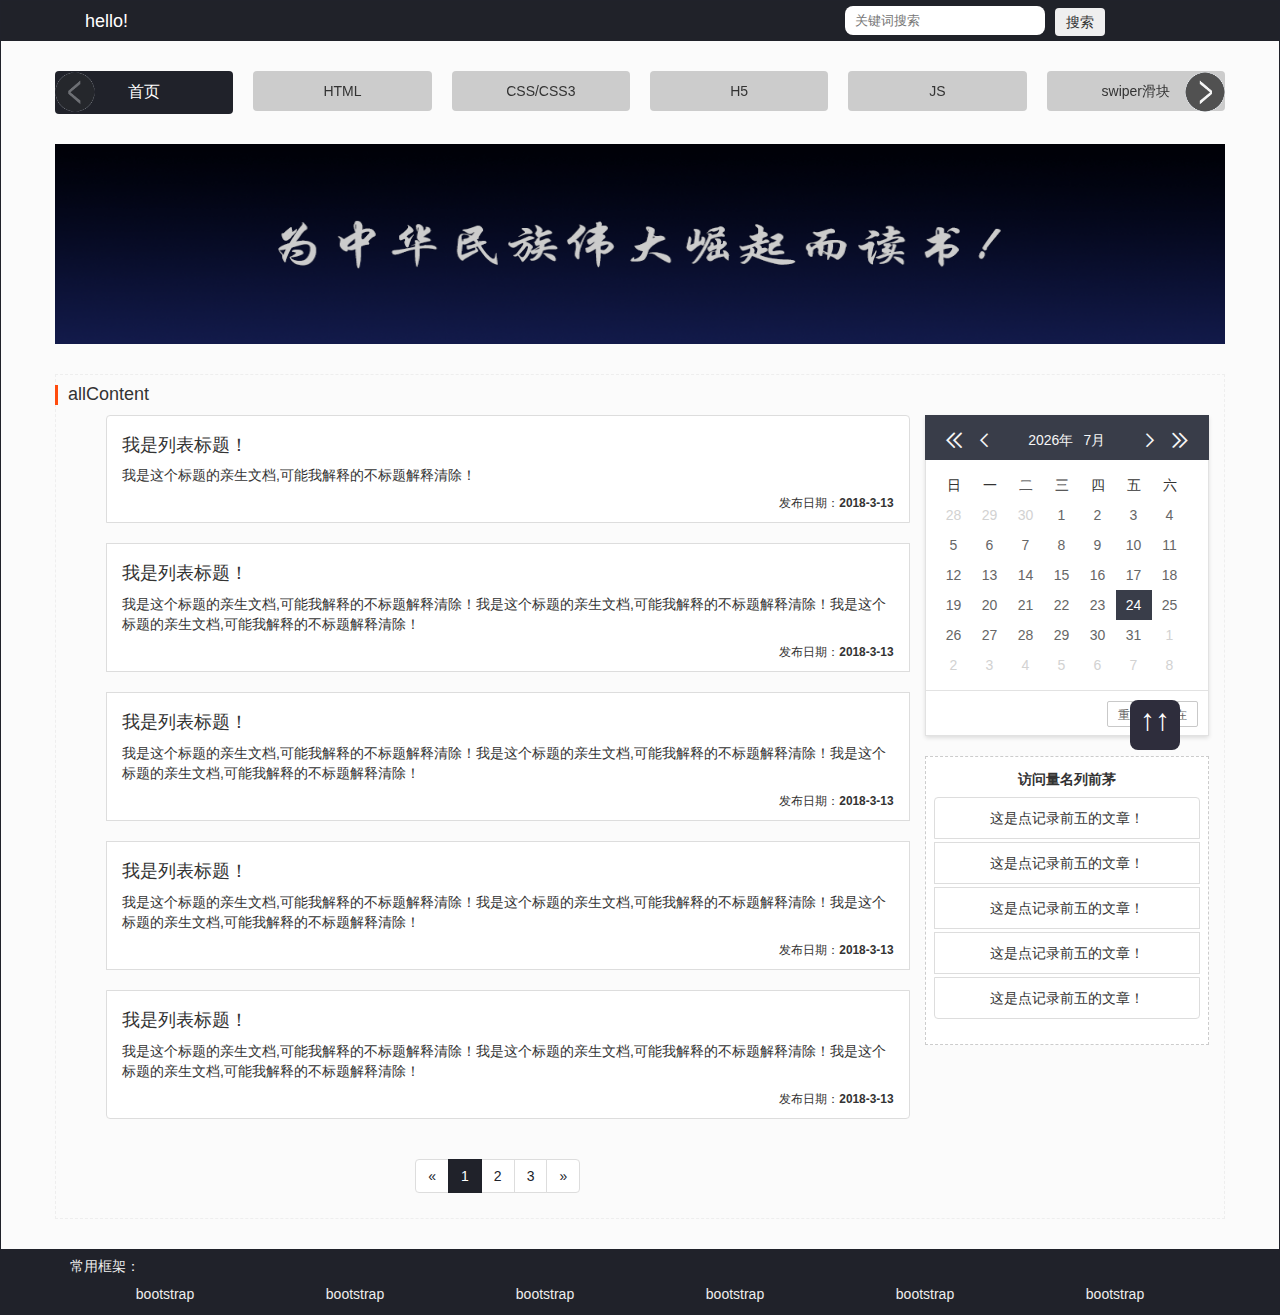
<file: index.html>
<!doctype html>
<html lang="en">
<head>
    <meta charset="UTF-8">
    <meta name="viewport"
          content="width=device-width, user-scalable=no, initial-scale=1.0, maximum-scale=1.0, minimum-scale=1.0">
    <meta http-equiv="X-UA-Compatible" content="ie=edge">
    <link rel="stylesheet" href="layui/css/layui.css">

    <link rel="stylesheet" href="public_css/bootstrap.min.css">
    <link rel="stylesheet" href="public_css/swiper-4.1.6.min.css">
    <link rel="stylesheet" href="css/header.css">
    <link rel="stylesheet" href="css/footer.css">
    <link rel="stylesheet" href="css/index.css">

    <script type="text/javascript" src="public_js/jquery.js"></script>
    <script type="text/javascript" src="public_js/bootstrap.min.js"></script>
    <script type="text/javascript" src="js/index.js"></script>
    <style>
        .laydate-theme-molv .layui-laydate-main{
            width: 100%;
        }
        .laydate-theme-molv .layui-laydate-main
    </style>
    <title>hello!</title>
</head>
<body>
    <h1 class="top">
        <div class="container clearfix">
            <span class="container pull-left col-md-8"><a href="">hello!</a></span>
            <form action="" class="pull-left col-md-4">
                <input class="layui-form-label" placeholder="关键词搜索" type="text" name="exo">
                <button class="btn">搜索</button>
            </form>
        </div>
    </h1>
    <div class="container swiper-container box_nav">
        <!--<div class="navbar-header">
            <button type="button" class="navbar-toggle" data-toggle="collapse" data-target="#example-navbar-collapse">
                <span class="sr-only">切换导航</span>
                <span class="icon-bar"></span>
                <span class="icon-bar"></span>
                <span class="icon-bar"></span>
            </button>
            <div class="navbar-brand" href="#">菜鸟教程</div>
        </div>
        <div class="collapse navbar-collapse" id="example-navbar-collapse">
            <ul class="nav navbar-nav nav-pills">
                <li class="active"><a href="">HTML</a></li>
                <li><a href="">CSS</a></li>
                <li><a href="">JavaScript</a></li>
                <li><a href="">PHP</a></li>
                <li><a href="">ThinkPHP</a></li>
                <li><a href="">ThinkPHP</a></li>
                <li><a href="">ThinkPHP</a></li>
            </ul>
        </div>
    -->
        <ul class="nav nav-pills swiper-wrapper nav-justified">
            <li class="active swiper-slide"><a href="javaScript:;">首页</a></li>
            <li class="swiper-slide"><a href="javaScript:;">HTML</a></li>
            <li class="swiper-slide"><a href="javaScript:;">CSS/CSS3</a></li>
            <li class="swiper-slide"><a href="javaScript:;">H5</a></li>
            <li class="swiper-slide"><a href="javaScript:;">JS</a></li>
            <li class="swiper-slide"><a href="javaScript:;">swiper滑块</a></li>
            <li class="swiper-slide"><a href="javaScript:;">bootstrap</a></li>
            <li class="swiper-slide"><a href="javaScript:;">PHP</a></li>
            <li class="swiper-slide"><a href="javaScript:;">ThinkPHP</a></li>
            <li class="swiper-slide"><a href="javaScript:;">木有了！</a></li>
        </ul>
        <div class="swiper-button-prev"></div>
        <div class="swiper-button-next"></div>
    </div>
    <div class="container img-center" id="tab_img"></div>
    <div class="container clearfix content_top">
        <h4 class="content">allContent</h4>
        <div class="pull-left col-md-9 col-xs-12 box">
            <ul class="list-group list-unstyled   container_half">
                <li class="list-group-item clearfix">
                    <a class="" href=""><h4>我是列表标题！</h4></a>
                    <a href=""><p>我是这个标题的亲生文档,可能我解释的不标题解释清除！</p></a>
                    <small class="pull-right">发布日期：<b>2018-3-13</b></small>
                </li>
                <li class="list-group-item clearfix">
                    <a class="" href=""><h4>我是列表标题！</h4></a>
                    <a class="show" href=""><p>我是这个标题的亲生文档,可能我解释的不标题解释清除！我是这个标题的亲生文档,可能我解释的不标题解释清除！我是这个标题的亲生文档,可能我解释的不标题解释清除！</p>
                    </a>
                    <small class="pull-right">发布日期：<b>2018-3-13</b></small>
                </li>
                <li class="list-group-item clearfix">
                    <a class="" href=""><h4>我是列表标题！</h4></a>
                    <a class="show" href=""><p>我是这个标题的亲生文档,可能我解释的不标题解释清除！我是这个标题的亲生文档,可能我解释的不标题解释清除！我是这个标题的亲生文档,可能我解释的不标题解释清除！</p>
                    </a>
                    <small class="pull-right">发布日期：<b>2018-3-13</b></small>
                </li>
                <li class="list-group-item clearfix">
                    <a class="" href=""><h4>我是列表标题！</h4></a>
                    <a class="show" href=""><p>我是这个标题的亲生文档,可能我解释的不标题解释清除！我是这个标题的亲生文档,可能我解释的不标题解释清除！我是这个标题的亲生文档,可能我解释的不标题解释清除！</p>
                    </a>
                    <small class="pull-right">发布日期：<b>2018-3-13</b></small>
                </li>
                <li class="list-group-item clearfix">
                    <a class="" href=""><h4>我是列表标题！</h4></a>
                    <a class="show" href=""><p>我是这个标题的亲生文档,可能我解释的不标题解释清除！我是这个标题的亲生文档,可能我解释的不标题解释清除！我是这个标题的亲生文档,可能我解释的不标题解释清除！</p>
                    </a>
                    <small class="pull-right">发布日期：<b>2018-3-13</b></small>
                </li>
            </ul>
            <ul class="pagination">
                <li><a href="">&laquo;</a></li>
                <li class="active"><a href="">1</a></li>
                <li><a href="">2</a></li>
                <li><a href="">3</a></li>
                <li><a href="">&raquo;</a></li>
            </ul>
        </div>
        <!--这是日历-->
        <div class="calendar col-md-3 layui-col-md4 pull-right visible-lg-block visible-md-block" id="calendar">
        </div>
        <div class="Article  col-md-3 visible-lg-block">
            <h5 class="">访问量名列前茅</h5>
            <ul class="list-group">
                <li class="list-group-item"><a href="">这是点记录前五的文章！</a></li>
                <li class="list-group-item"><a href="">这是点记录前五的文章！</a></li>
                <li class="list-group-item"><a href="">这是点记录前五的文章！</a></li>
                <li class="list-group-item"><a href="">这是点记录前五的文章！</a></li>
                <li class="list-group-item"><a href="">这是点记录前五的文章！</a></li>
            </ul>
        </div>
        <!--这是热点文章-->
    </div>
    <div class="footer">
        <div class="container">
            <h5>
                常用框架：
            </h5>
            <ul class="nav nav-justified">
                <li><a href="">bootstrap</a></li>
                <li><a href="">bootstrap</a></li>
                <li><a href="">bootstrap</a></li>
                <li><a href="">bootstrap</a></li>
                <li><a href="">bootstrap</a></li>
                <li><a href="">bootstrap</a></li>
            </ul>
        </div>
    </div>
    <!--返回箭头-->
    <div id="return_top">
        <a href="javaScript:;"> &uarr;&uarr;</a>
    </div>
</body>
</html>
<script type="text/javascript" src="layui/layui.all.js"></script>
<script type="text/javascript">
    layui.use('laydate', function(){
        var laydate = layui.laydate;
        //执行一个laydate实例
        laydate.render({
            elem: '#calendar' //指定元素
            ,position: 'static'
            ,theme:'#393D49'
            ,btns:['clear','now']
            ,lang:'cn'
        });
    });
</script>
<script type="text/javascript" src="public_js/swiper-4.1.6.min.js"></script>
<script src="js/swiper.js"></script>
</file>
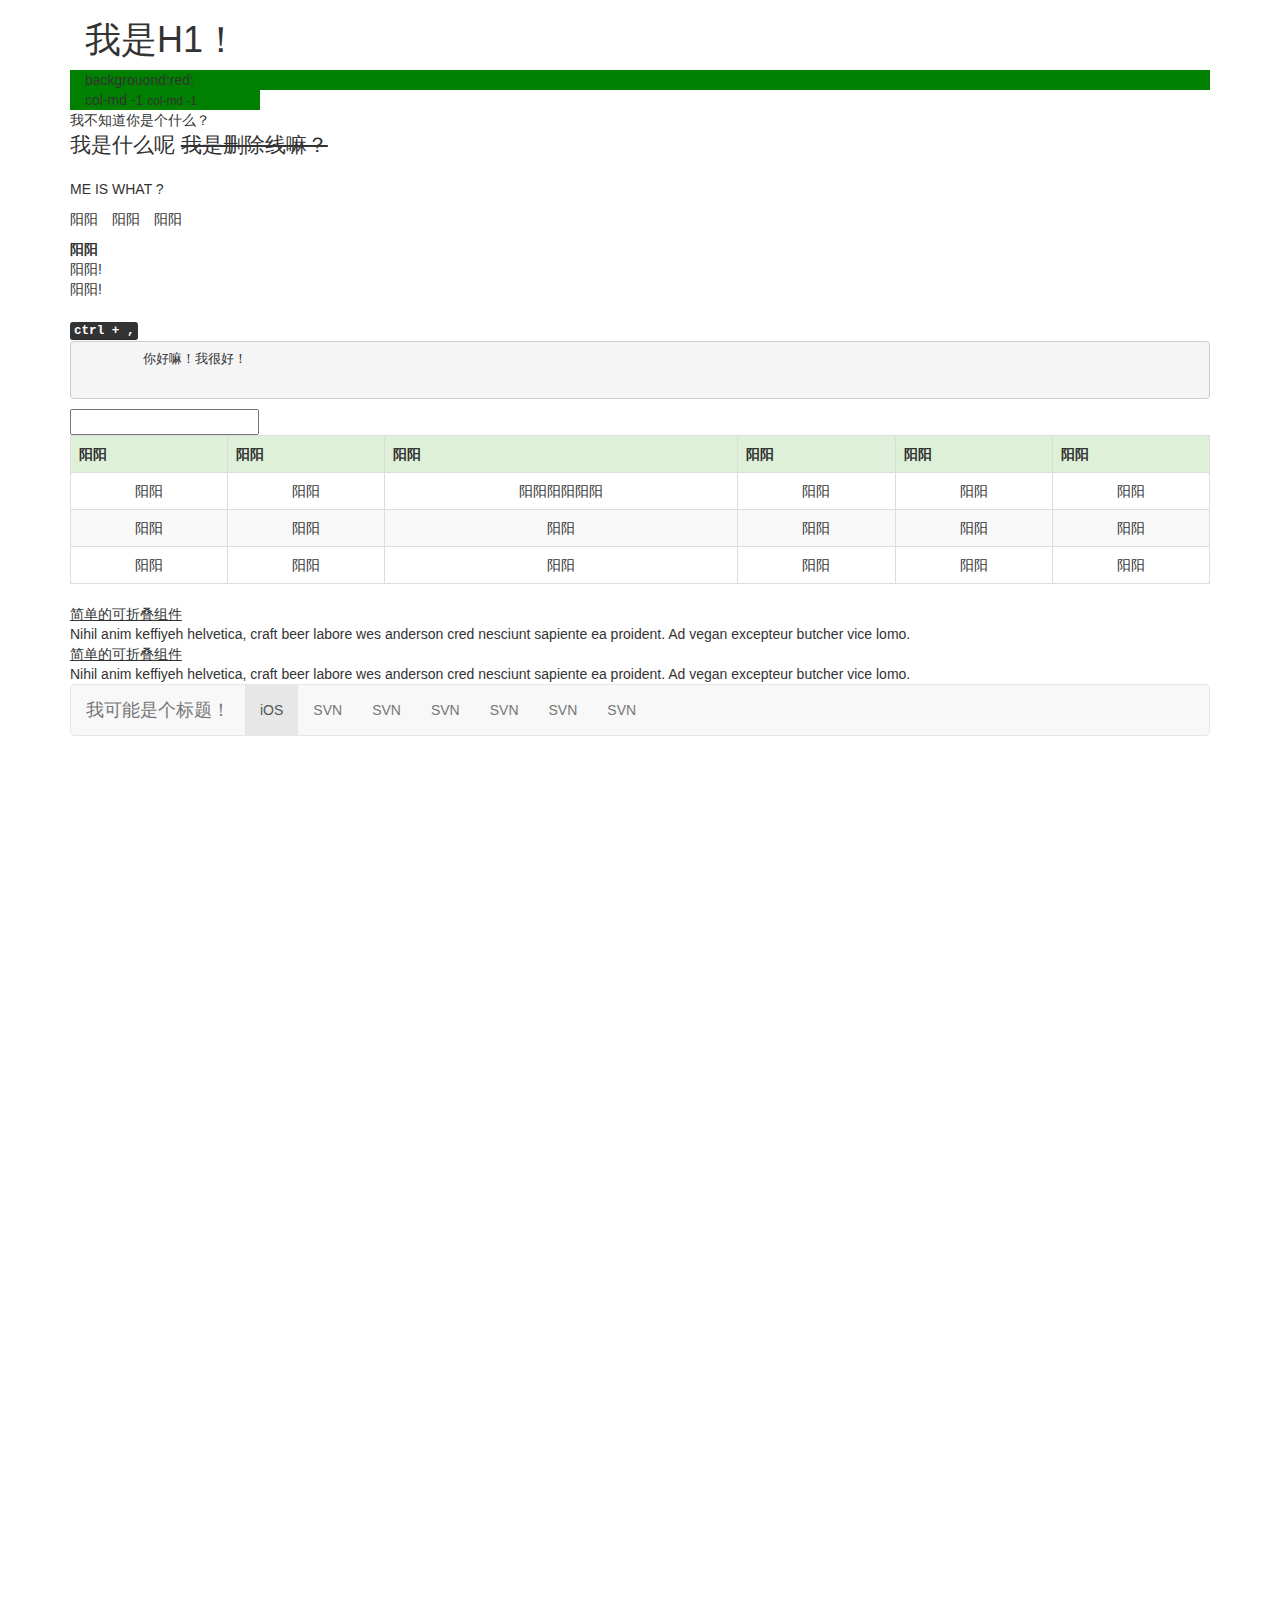
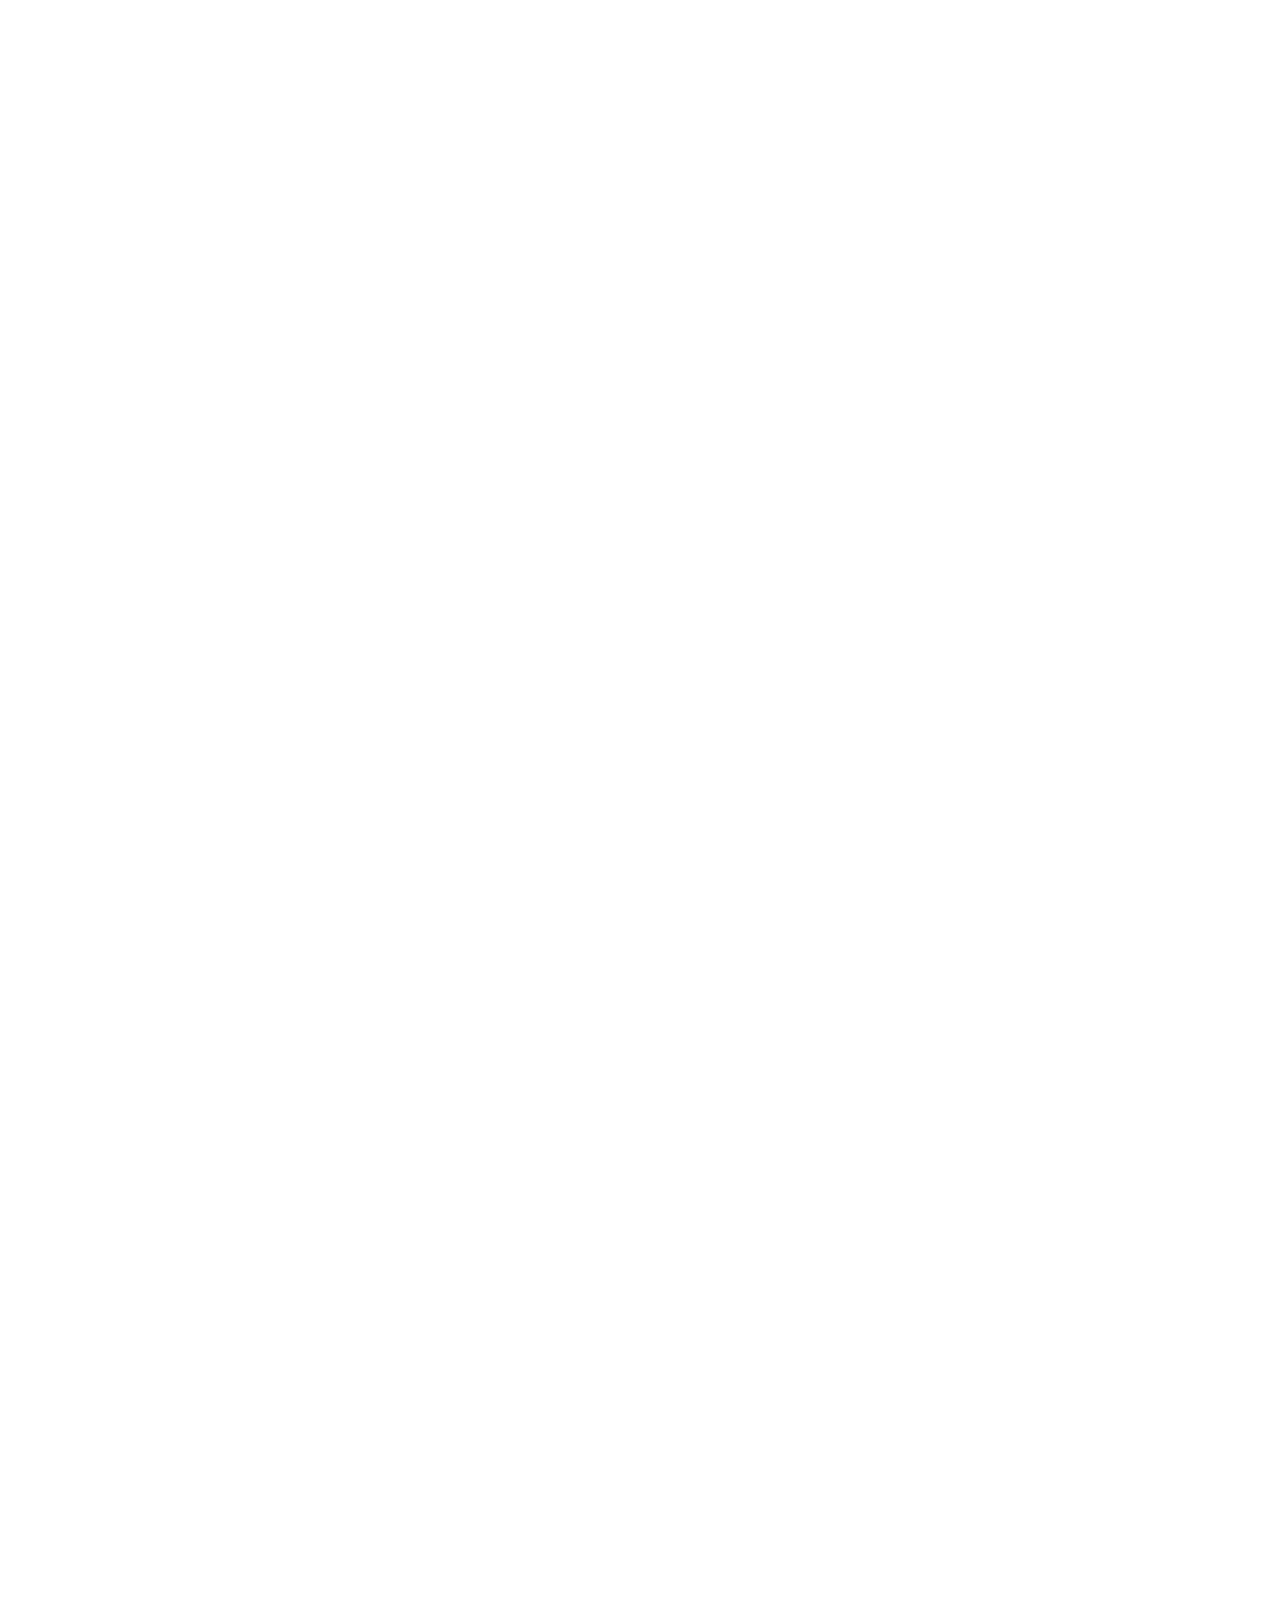
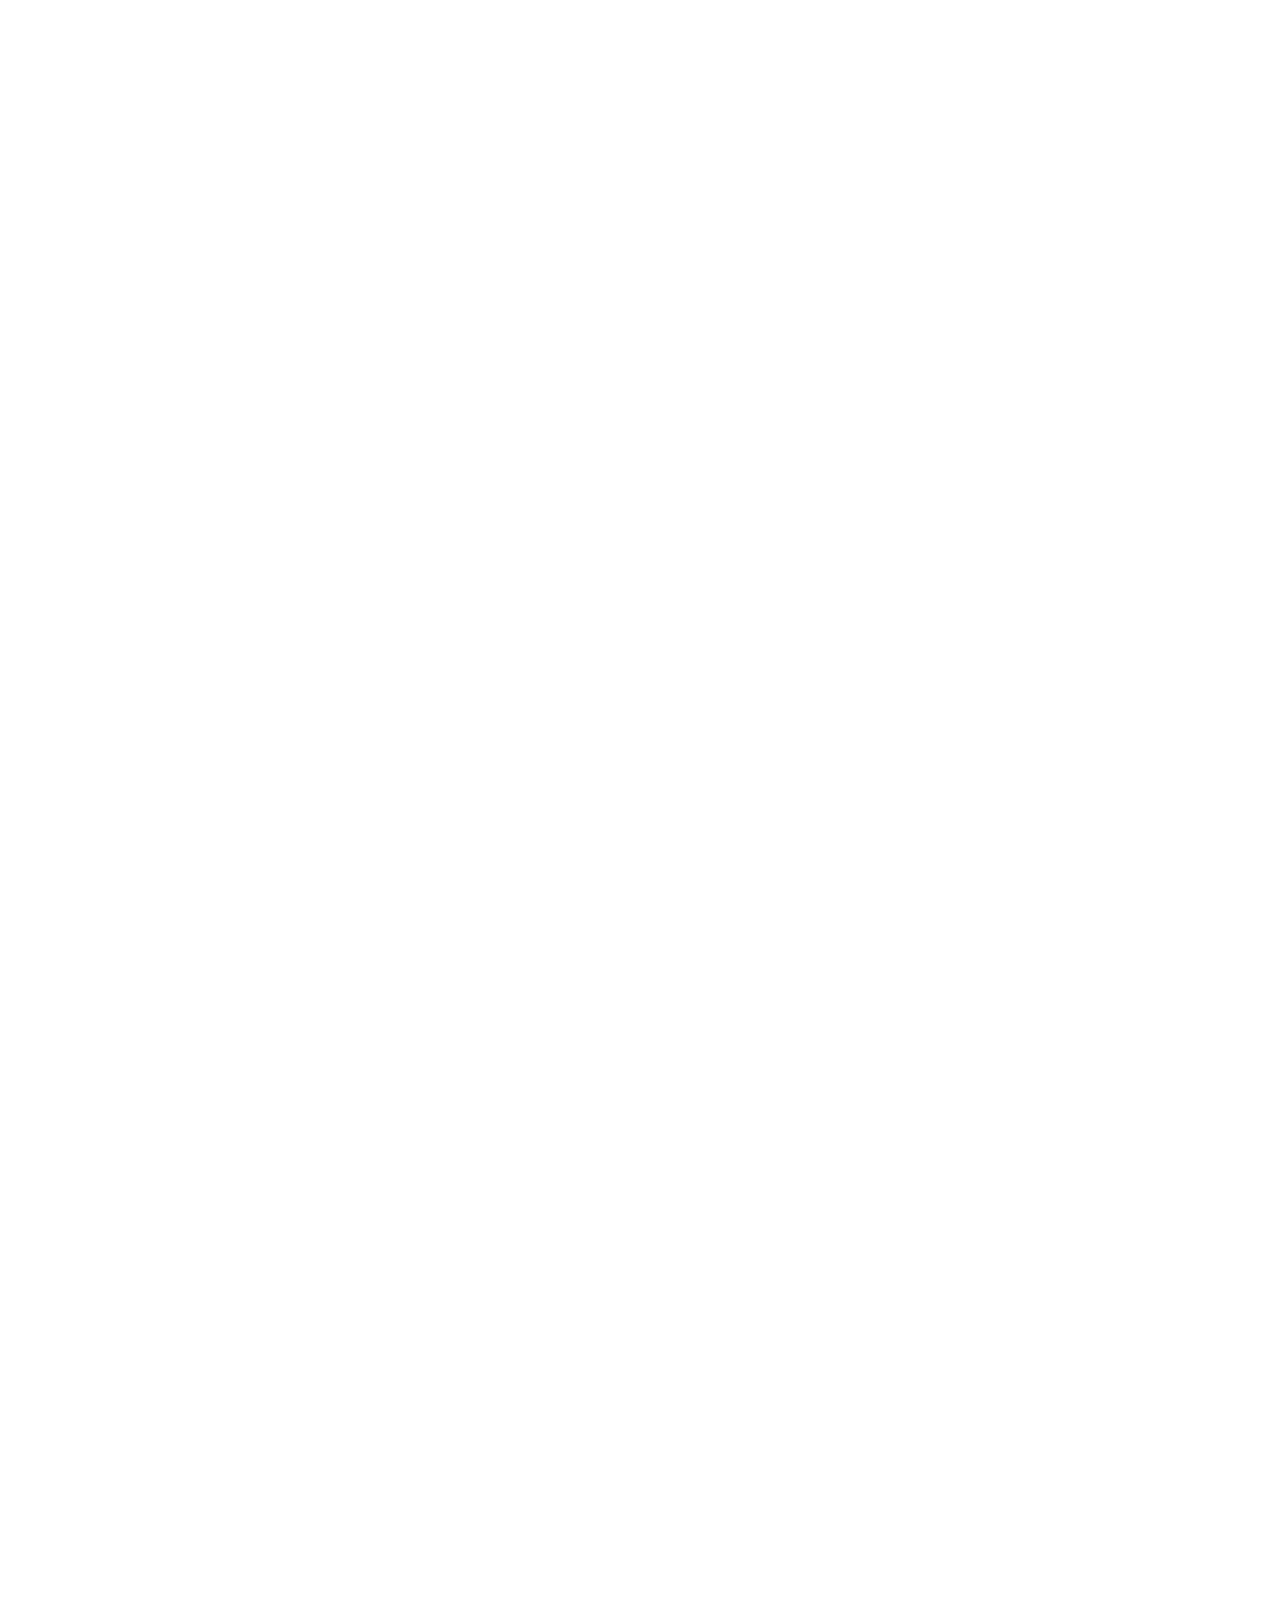
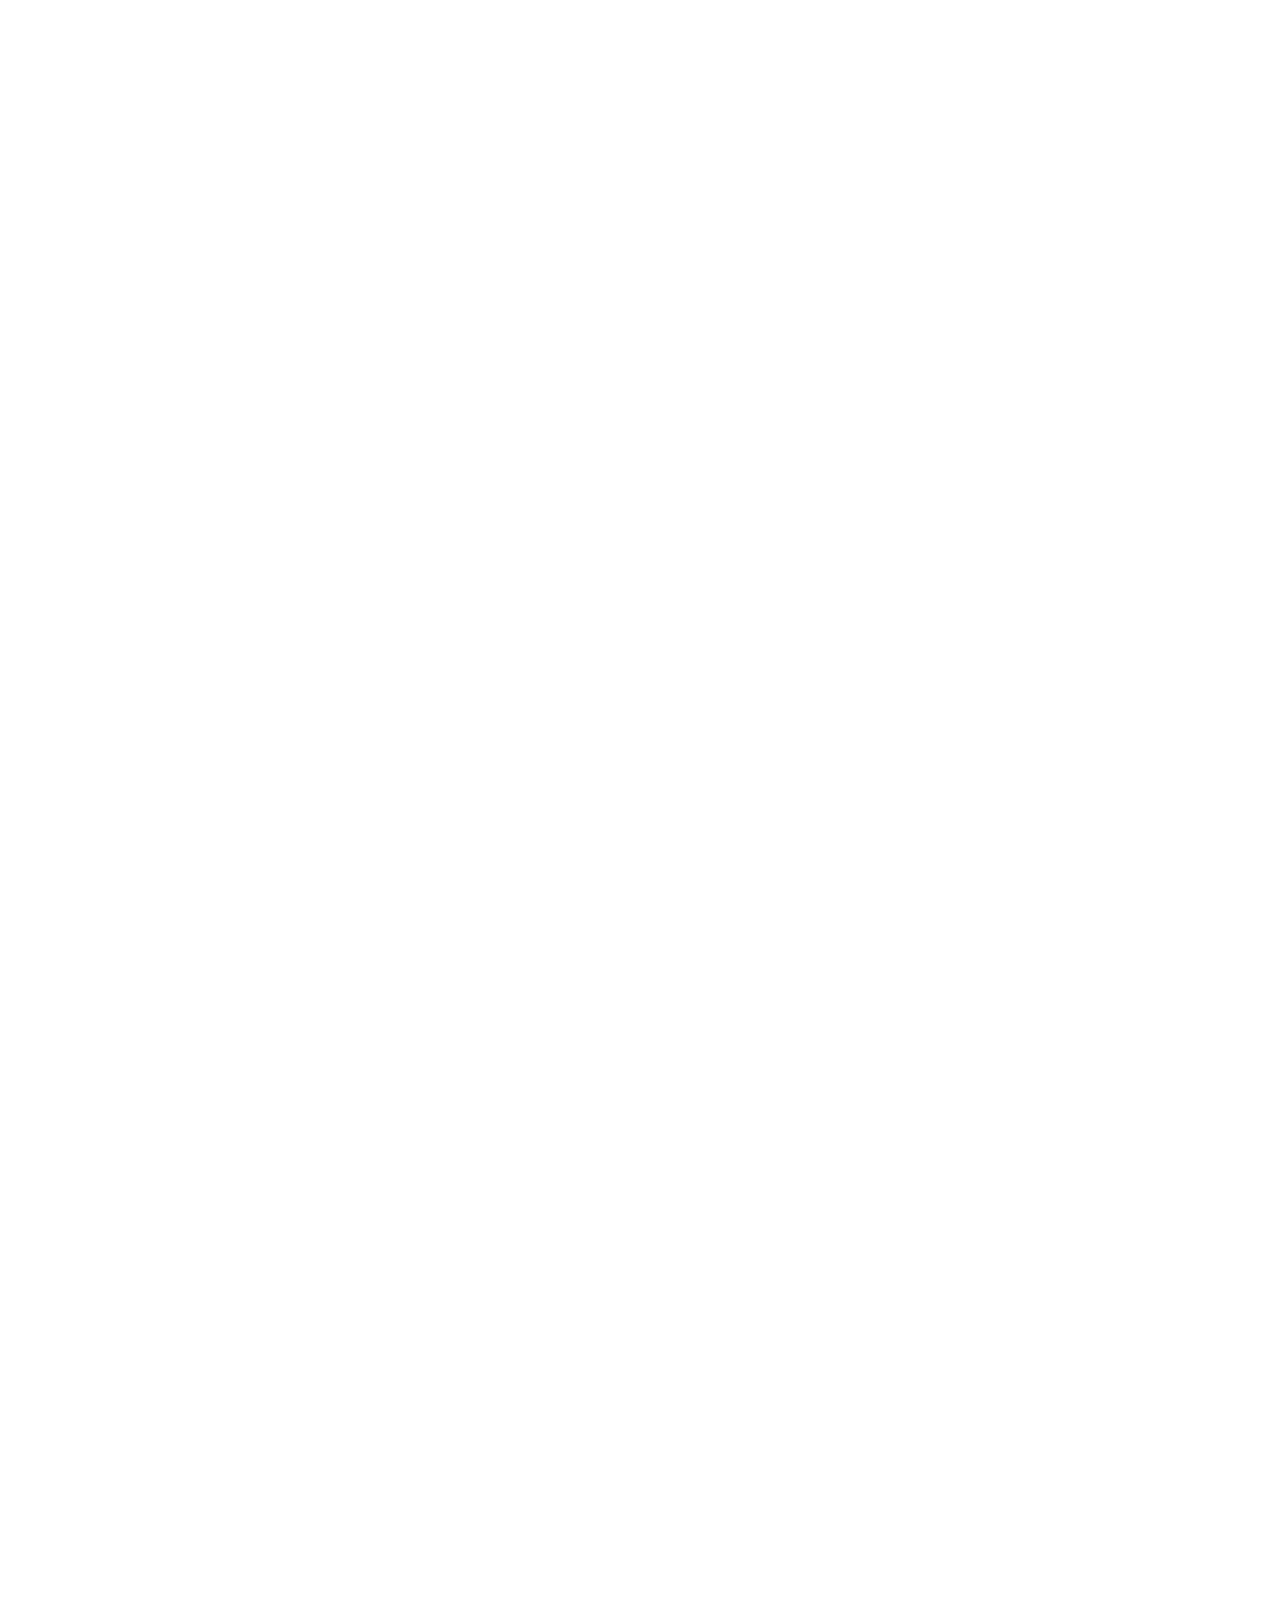
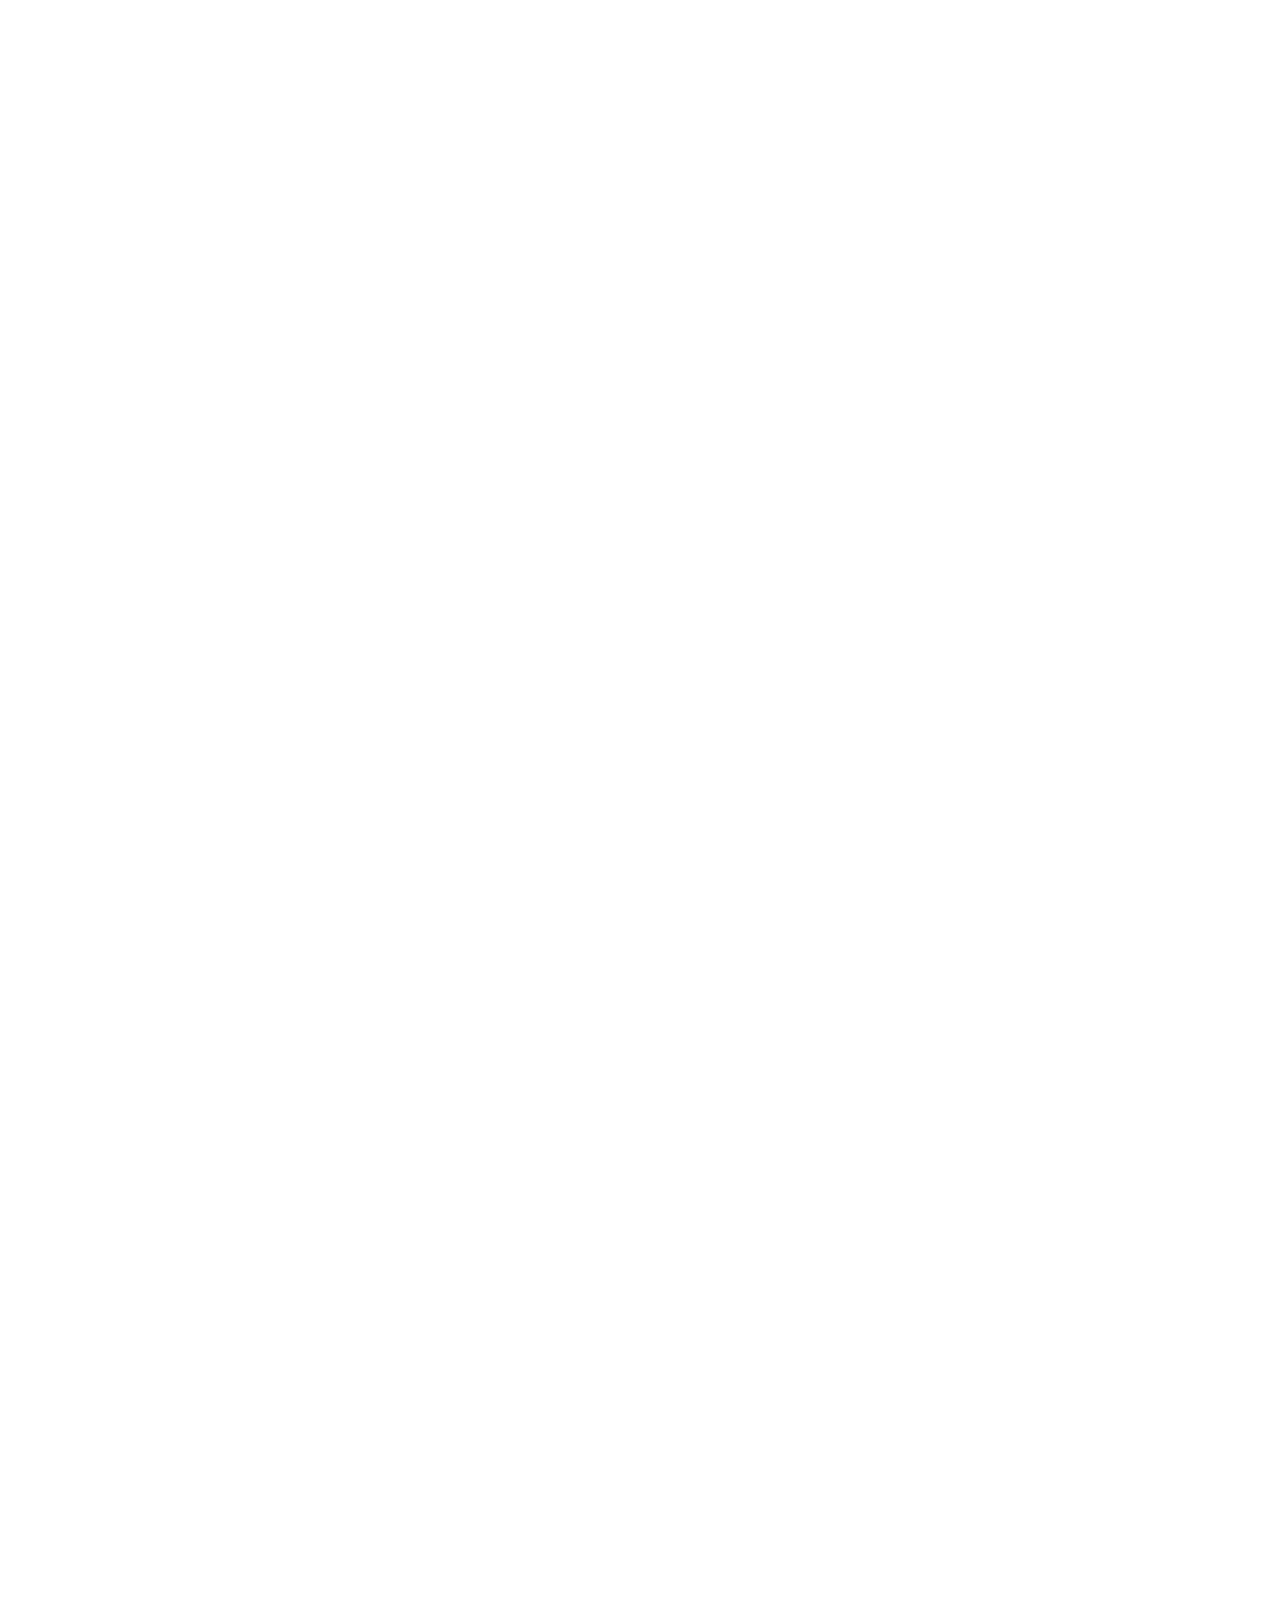
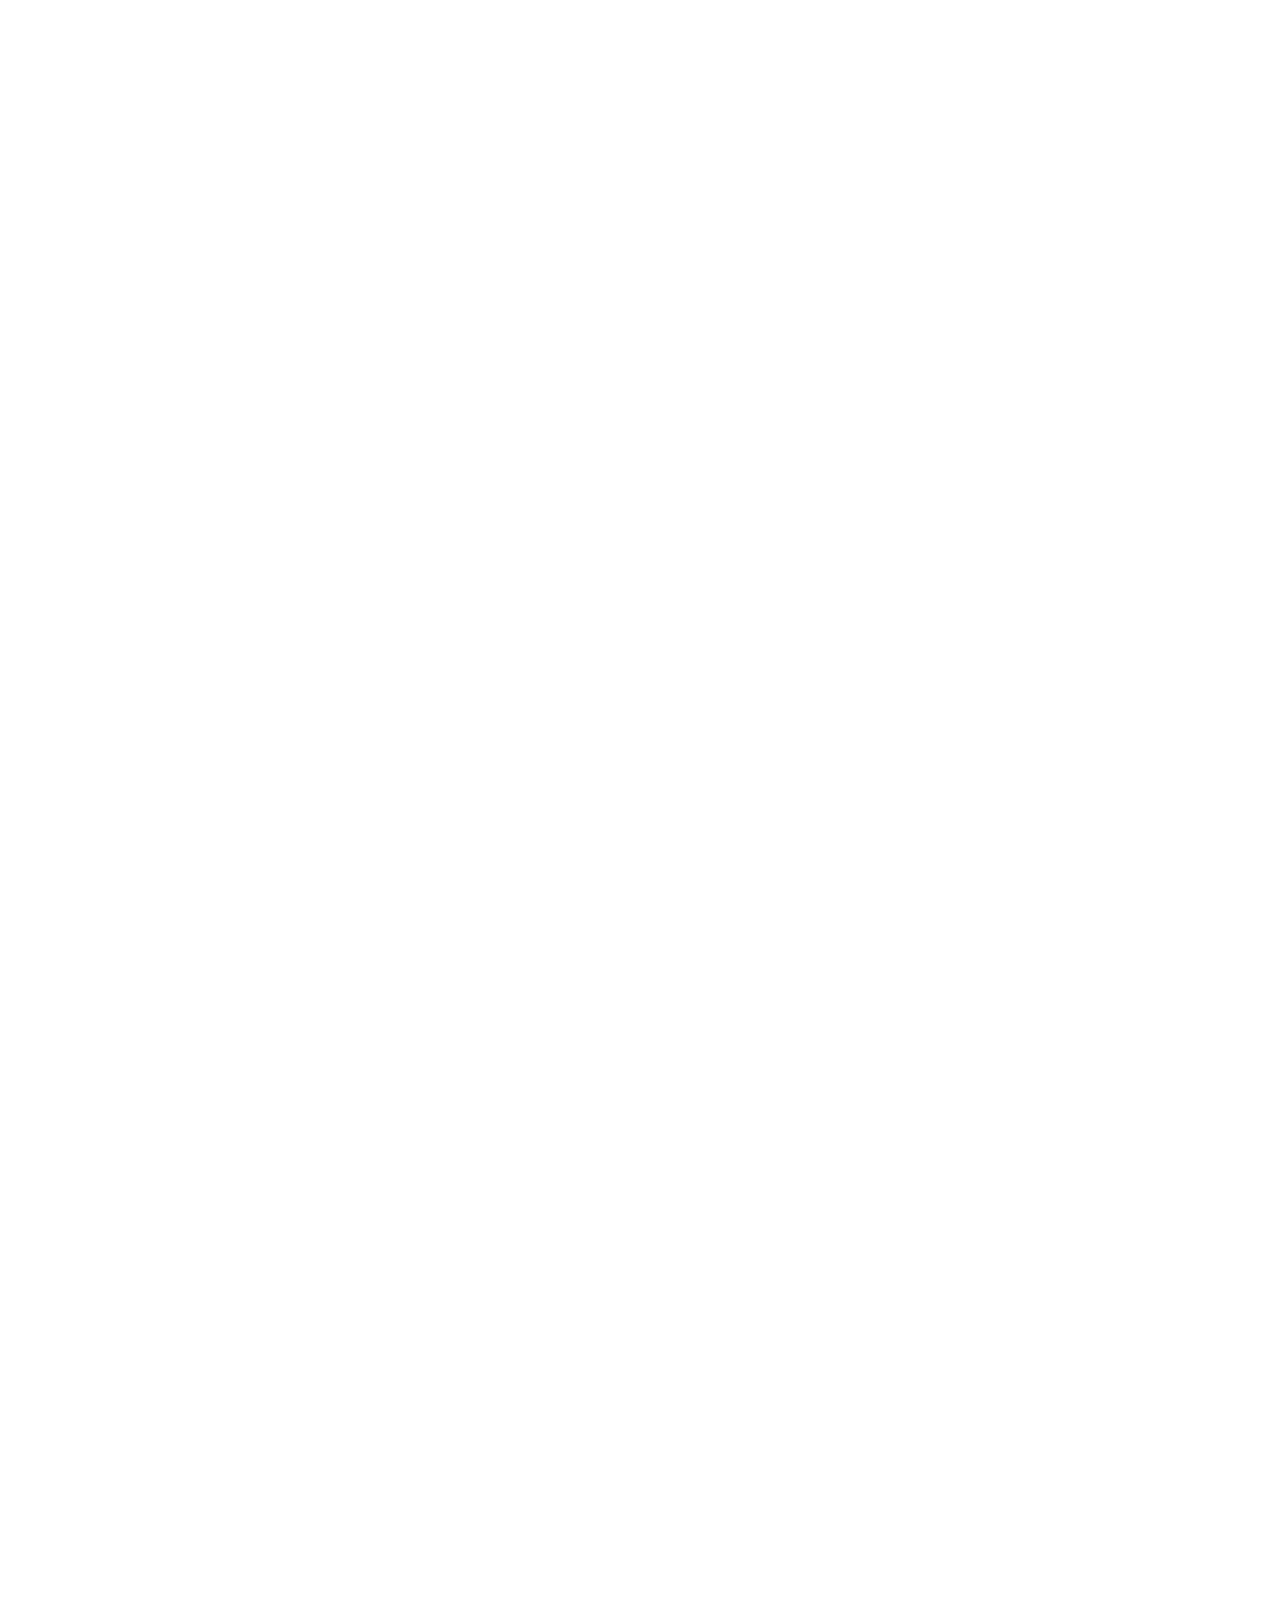
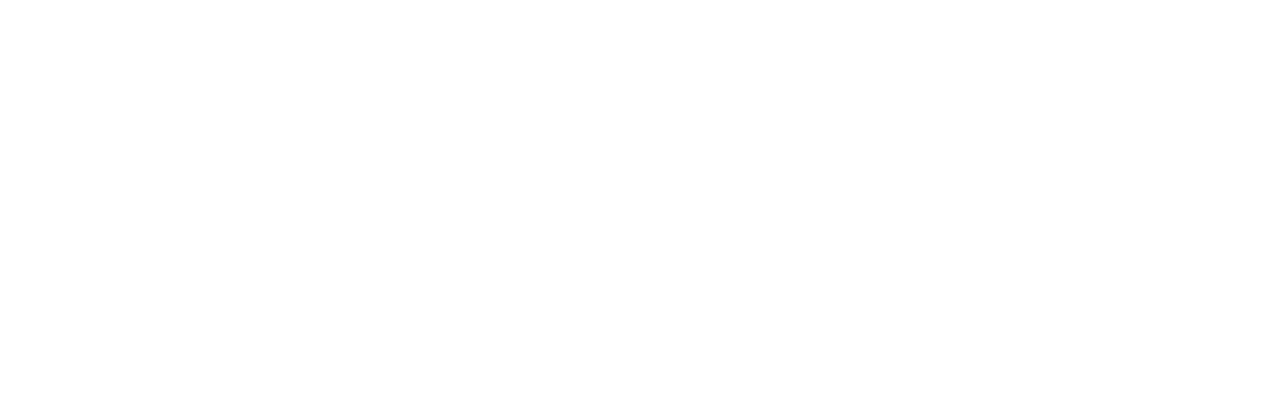
<file: index3.html>
<!doctype html>
<html lang="en">
<head>
    <meta charset="UTF-8">
    <meta name="viewport"
          content="width=device-width, user-scalable=no, initial-scale=1.0, maximum-scale=1.0, minimum-scale=1.0">
    <meta http-equiv="X-UA-Compatible" content="ie=edge">
    <link rel="stylesheet" href="public_css/bootstrap.min.css">
    <script type="text/javascript" src="public_js/jquery.js"></script>
    <script type="text/javascript" src="public_js/bootstrap.min.js"></script>
    <title>hello!</title>
    <style>
        .container .row{
            background-color: green;
        }
        .container .col-md-1{
            background-color: red;
        }
    </style>
</head>
<body style="height: 10000px;">
<div class="bootstrap container">
    <header>
        <h1 class="container-fluid">我是H1！</h1>
    </header>
    <div class="container ">
        <div class="row col-md-12">
            backgrouond:red;
        </div>
        <div class="row col-md-2">
            col-md -1
            <small>col-md -1</small>
        </div>
    </div>
    <div class=" ">
        我不知道你是个什么？
        <p class="lead">
            我是什么呢
            <del style="">我是删除线嘛？</del>
        </p>
        <p class="text-uppercase">
            me is what ?
        </p>
    </div>
    <ul class="list-inline">
        <li>阳阳</li>
        <li>阳阳</li>
        <li>阳阳</li>
    </ul>
    <dl>
        <dt>阳阳</dt>
        <dd>阳阳!</dd>
        <dd>阳阳!</dd>
    </dl>
    <div>
      <kbd><kbd>ctrl + ,</kbd></kbd>
    </div>
    <pre>
        你好嘛！我很好！
    </pre>
    <input type="text" style="color:red">
    <div class="table-responsive">
        <table class="table table-bordered table-hover table-striped text-center">  <!-- table-striped 隔行换色-->
            <tr class="success">
                <th>阳阳</th>
                <th>阳阳</th>
                <th>阳阳</th>
                <th>阳阳</th>
                <th>阳阳</th>
                <th>阳阳</th>
            </tr>
            <tr>
                <td>阳阳</td>
                <td>阳阳</td>
                <td>阳阳阳阳阳阳</td>
                <td>阳阳</td>
                <td>阳阳</td>
                <td>阳阳</td>
            </tr>
            <tr>
                <td>阳阳</td>
                <td>阳阳</td>
                <td>阳阳</td>
                <td>阳阳</td>
                <td>阳阳</td>
                <td>阳阳</td>
            </tr>
            <tr>
                <td>阳阳</td>
                <td>阳阳</td>
                <td>阳阳</td>
                <td>阳阳</td>
                <td>阳阳</td>
                <td>阳阳</td>
            </tr>
        </table>
    </div>
    <div class="collapse collapse">
        <ul class="nav nav-pills nav-justified">
            <li class="active"><a href="">阳阳</a></li>
            <li><a href="">阳阳</a></li>
            <li><a href="">阳阳</a></li>
            <li><a href="">阳阳</a></li>
            <li><a href="">阳阳</a></li>
            <li><a href="">阳阳</a></li>
            <li><a href="">阳阳</a></li>
            <li><a href="">阳阳</a></li>
            <li><a href="">阳阳</a></li>
            <li><a href="">阳阳</a></li>
        </ul>
    </div>
    <div>
        <div style="text-decoration: underline" data-toggle="collapse"
             data-target="#demo">
            简单的可折叠组件
        </div>

        <div id="demo" class="collapse in">
            Nihil anim keffiyeh helvetica, craft beer labore wes anderson
            cred nesciunt sapiente ea proident. Ad vegan excepteur butcher
            vice lomo.
        </div>
    </div>
    <div>
        <div style="text-decoration: underline" data-toggle="collapse"
             data-target="#demo2">
            简单的可折叠组件
        </div>

        <div id="demo2" class="collapse in"><!--添加类名 in  默认显示内容-->
            Nihil anim keffiyeh helvetica, craft beer labore wes anderson
            cred nesciunt sapiente ea proident. Ad vegan excepteur butcher
            vice lomo.
        </div>
    </div>
    <nav class="navbar navbar-default" role="navigation">
        <div class="container-fluid ">
            <div class="navbar-header">
                <button type="button" class="navbar-toggle" data-toggle="collapse" data-target="#example-navbar-collapse">
                    <span class="sr-only">切换导航</span>
                    <span class="icon-bar"></span>
                    <span class="icon-bar"></span>
                    <span class="icon-bar"></span>
                </button>
                <a class="navbar-brand" href="#">我可能是个标题！</a>
            </div>
            <div class="collapse navbar-collapse " id="example-navbar-collapse">
                <ul class="nav navbar-nav ">
                    <li class="active"><a href="#">iOS</a></li>
                    <li><a href="#">SVN</a></li>
                    <li><a href="#">SVN</a></li>
                    <li><a href="#">SVN</a></li>
                    <li><a href="#">SVN</a></li>
                    <li><a href="#">SVN</a></li>
                    <li><a href="#">SVN</a></li>
                </ul>
            </div>
        </div>
    </nav>
</div>
</body>
</html>
</file>
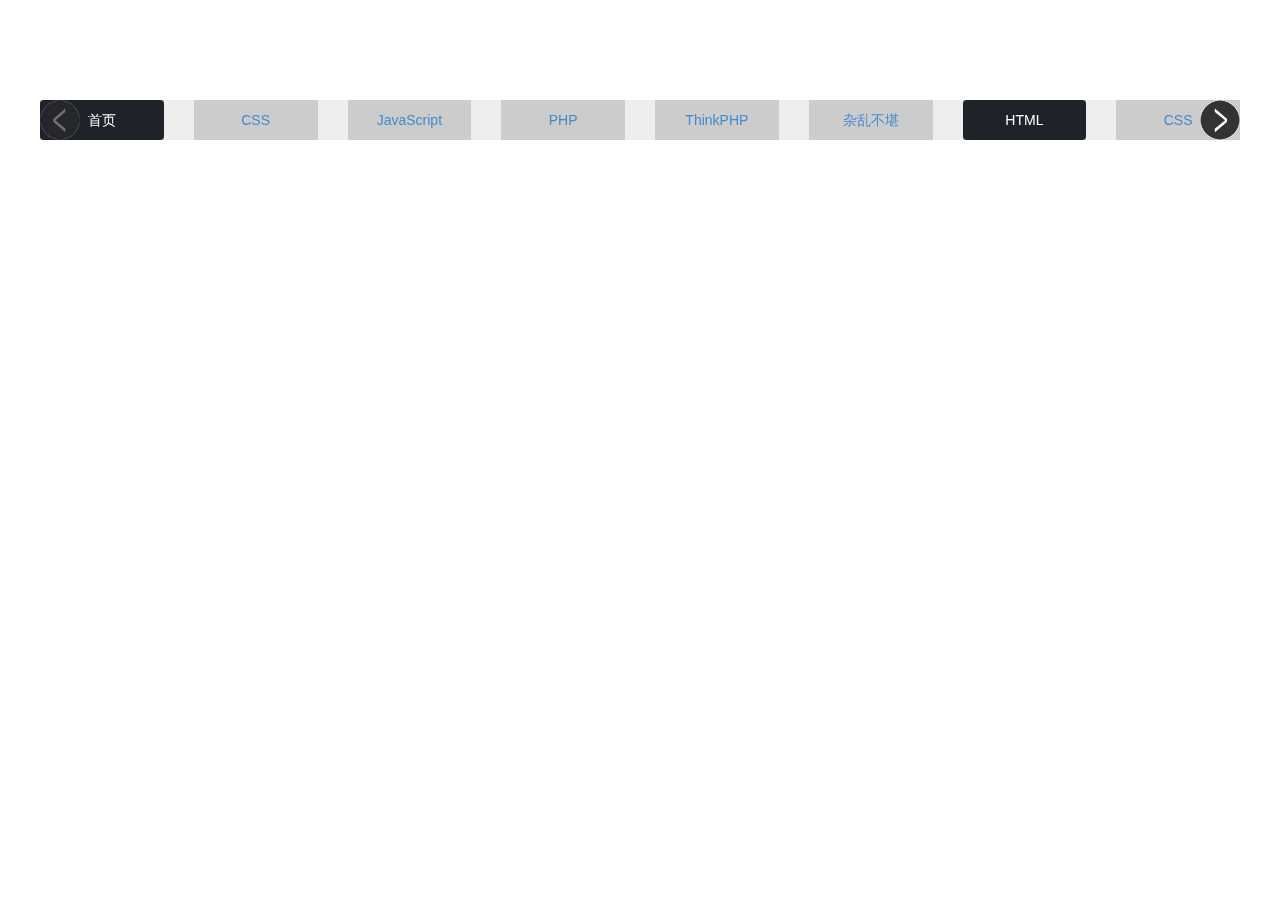
<file: swiper_test.html>
<!doctype html>
<html lang="en">
<head>
    <meta charset="UTF-8">
    <meta name="viewport"
          content="width=device-width, user-scalable=no, initial-scale=1.0, maximum-scale=1.0, minimum-scale=1.0">
    <meta http-equiv="X-UA-Compatible" content="ie=edge">
    <link rel="stylesheet" href="public_css/bootstrap.min.css">
    <link rel="stylesheet" href="public_css/swiper-4.1.6.min.css">
    <script src="public_js/jquery.js"></script>
    <style>
        .swiper-container{
            width: 1200px;
            height:40px;
            margin-top: 100px;
            background-color: #eee;
        }
        .swiper-wrapper{
            }
        ul{
            margin: 0;

        }
        li.swiper-slide{
            list-style:none ;
            background-color: #ccc;;
        }
        .nav-pills>li+li{
            margin:0;
        }
        .swiper-button-next, .swiper-button-prev{
            color:#fff;
        }
        .swiper-button-prev,.swiper-button-next{
            background-size: 100%;
            margin-top:-20px;
            height: 100%;
            width: 40px;
        }
        .swiper-button-prev{
            background-image:url("icon/black_left.png");
            left:0
        }
        .swiper-button-next{
            background-image: url("icon/black_right.png");
            right: 0px;
        }
        .nav-pills>li.active>a, .nav-pills>li.active>a:hover, .nav-pills>li.active>a:focus{
            background-color: #20222A;
        }
    </style>
</head>

<body>
<div class="container box_nav swiper-container">
    <ul class="nav nav-pills nav-justified swiper-wrapper">
        <li class="active swiper-slide"><a href="javaScript:;">首页</a></li>
        <li class="swiper-slide"><a href="">CSS</a></li>
        <li class="swiper-slide"><a href="">JavaScript</a></li>
        <li class="swiper-slide"><a href="">PHP</a></li>
        <li class="swiper-slide"><a href="">ThinkPHP</a></li>
        <li class="swiper-slide"><a href="">杂乱不堪</a></li>
        <li class="active swiper-slide"><a href="">HTML</a></li>
        <li class="swiper-slide"><a href="">CSS</a></li>
        <li class="swiper-slide"><a href="">JavaScript</a></li>
        <li class="swiper-slide"><a href="">PHP</a></li>
        <li class="swiper-slide"><a href="">ThinkPHP</a></li>
        <li class="swiper-slide"><a href="">杂乱不堪</a></li>
        <li class="active swiper-slide"><a href="">HTML</a></li>
        <li class="swiper-slide"><a href="">CSS</a></li>
        <li class="swiper-slide"><a href="">JavaScript</a></li>
        <li class="swiper-slide"><a href="">PHP</a></li>
        <li class="swiper-slide"><a href="">ThinkPHP</a></li>
        <li class="swiper-slide"><a href="">杂乱不堪</a></li>
        <li class="active swiper-slide"><a href="">HTML</a></li>
        <li class="swiper-slide"><a href="">CSS</a></li>
        <li class="swiper-slide"><a href="">JavaScript</a></li>
        <li class="swiper-slide"><a href="">PHP</a></li>
        <li class="swiper-slide"><a href="">ThinkPHP</a></li>
        <li class="swiper-slide"><a href="javaScript:;">敬请期待！</a></li>
    </ul>
    <div class="swiper-button-prev"></div>
    <div class="swiper-button-next"></div>
</div>
<script type="text/javascript" src="public_js/swiper-4.1.6.min.js"></script>
<script type="text/javascript">
    var mySwiper = new Swiper ('.swiper-container', {
        slidesPerView: 8,
        speed:300,
        spaceBetween: 30,//轮播侧边距离  margin-left
        freeMode: false  //  true 自由滑动   false只能滑动一个
        ,grabCursor:true, //小手
        freeModeSticky : true,//自动贴边
        pagination: {
            el: '.swiper-pagination',
            clickable: true,
        },
        navigation: {
            nextEl: '.swiper-button-next',
            prevEl: '.swiper-button-prev',
        },
    })
</script>
</body>
</html>
</file>
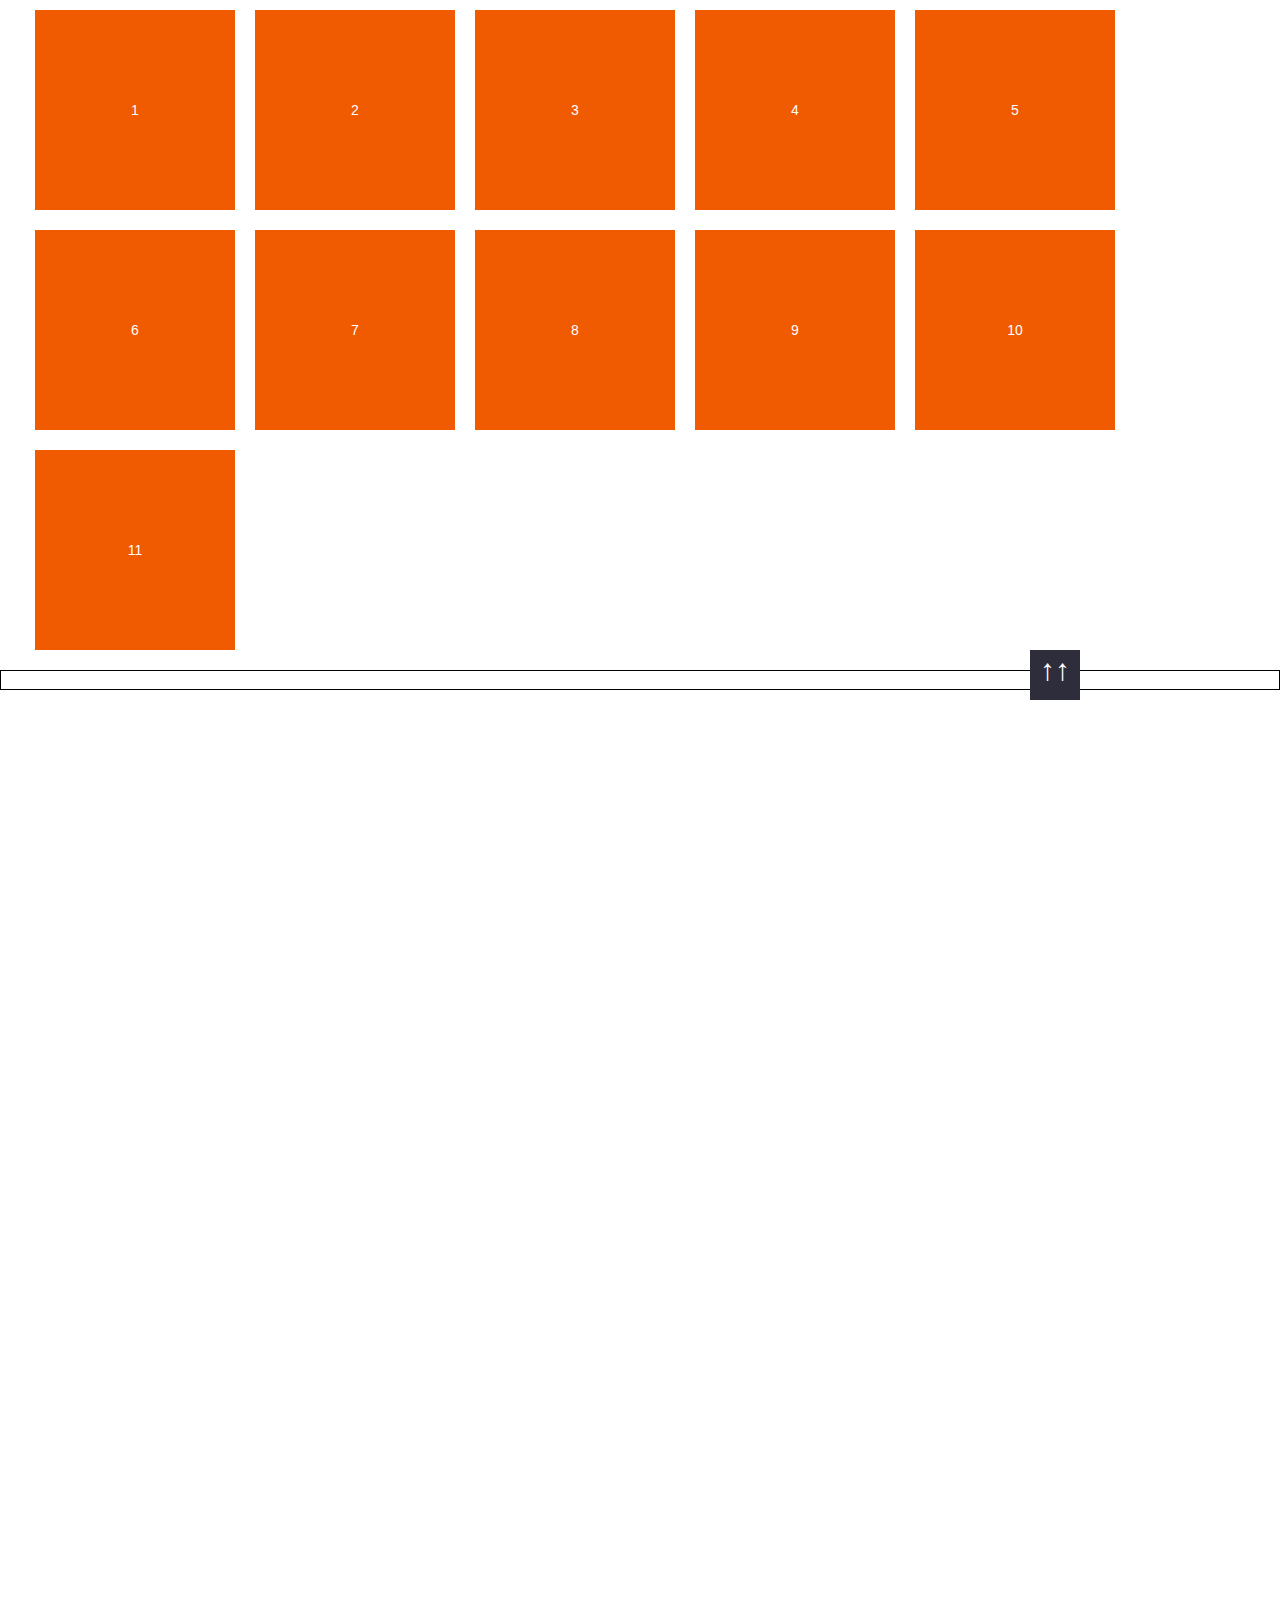
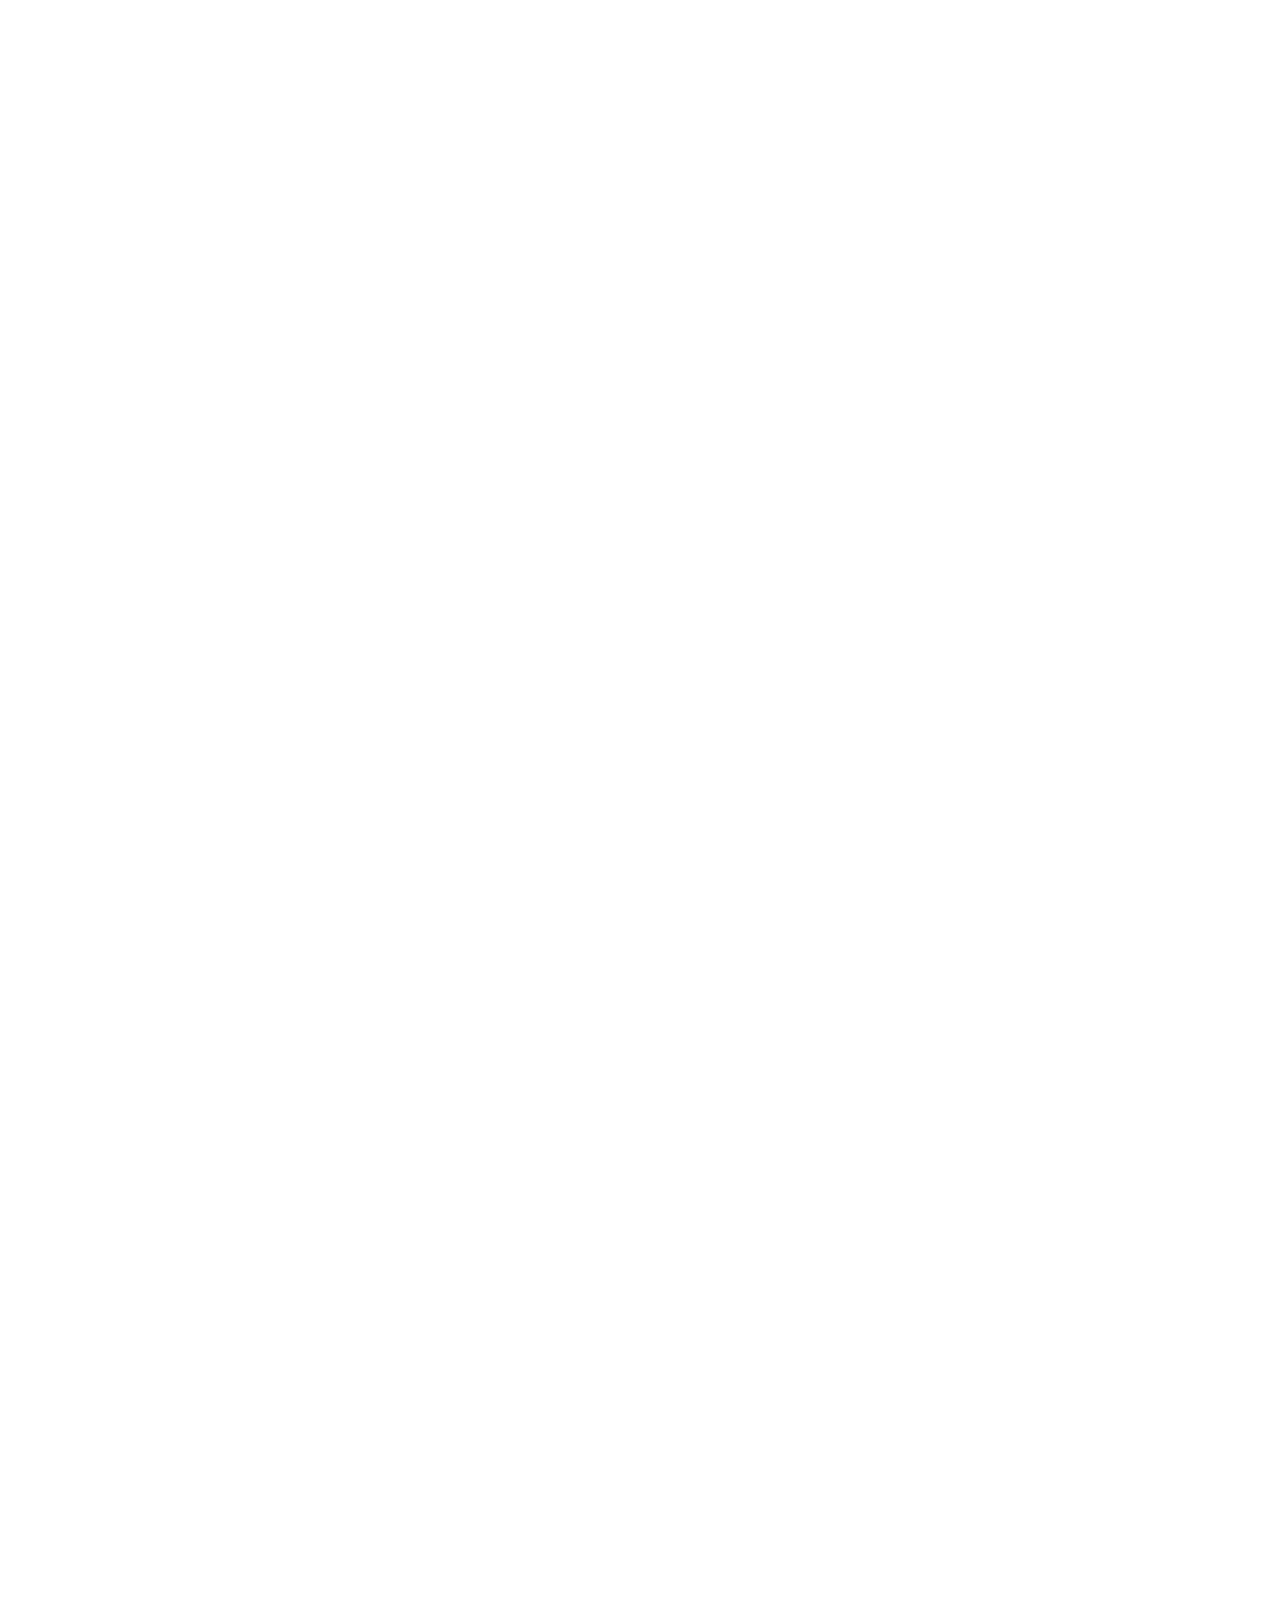
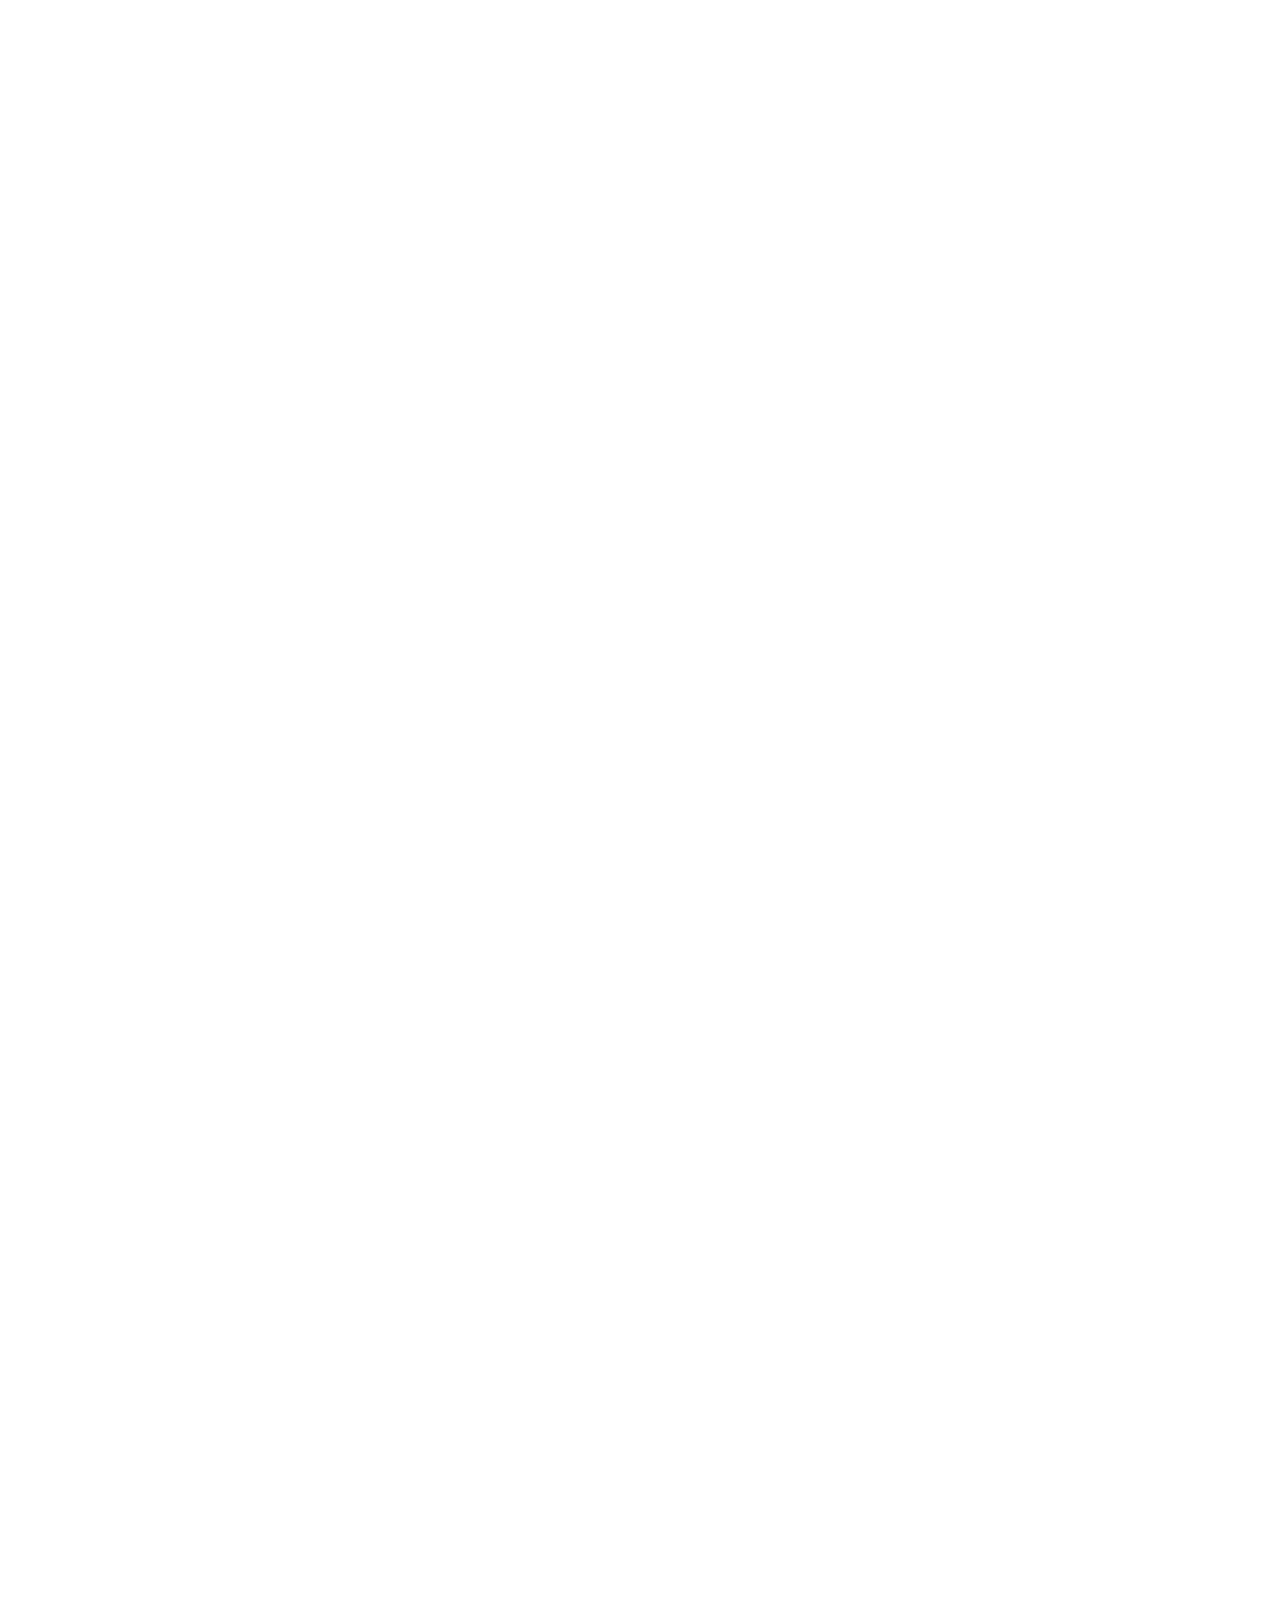
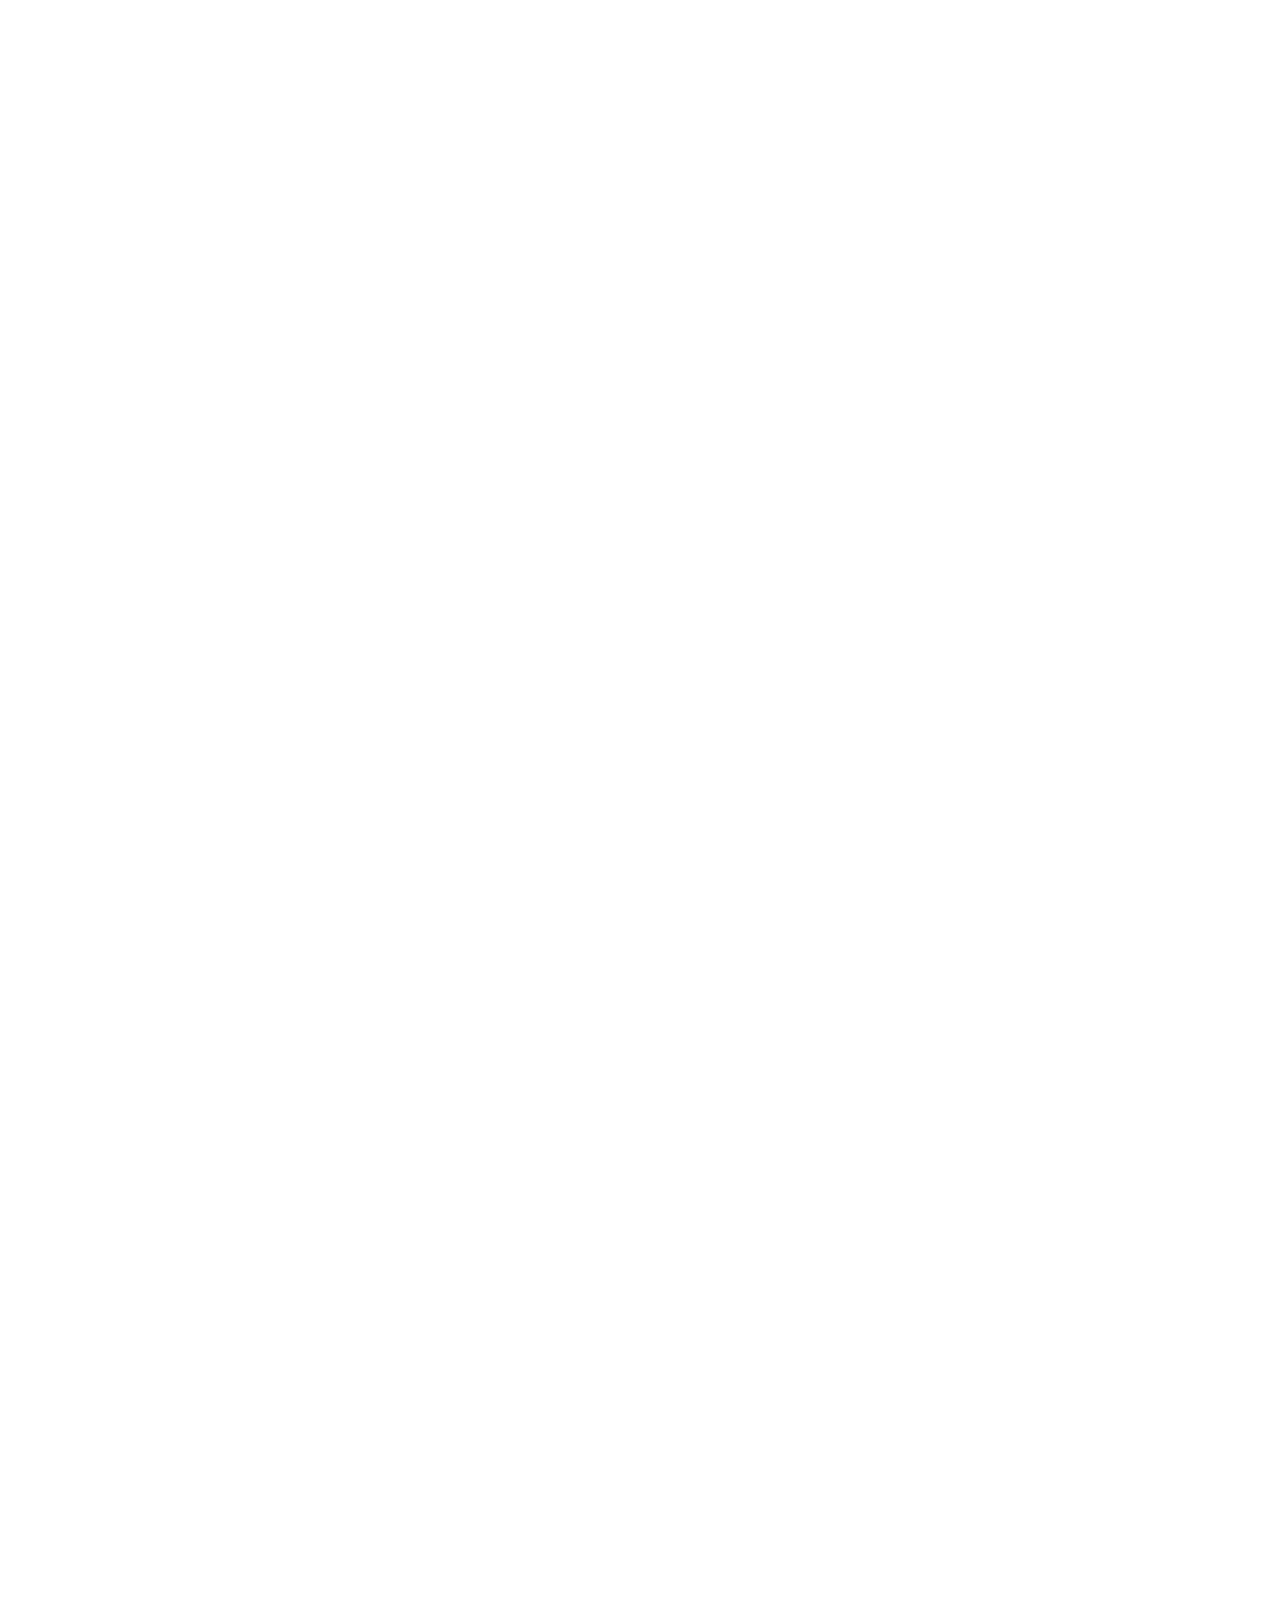
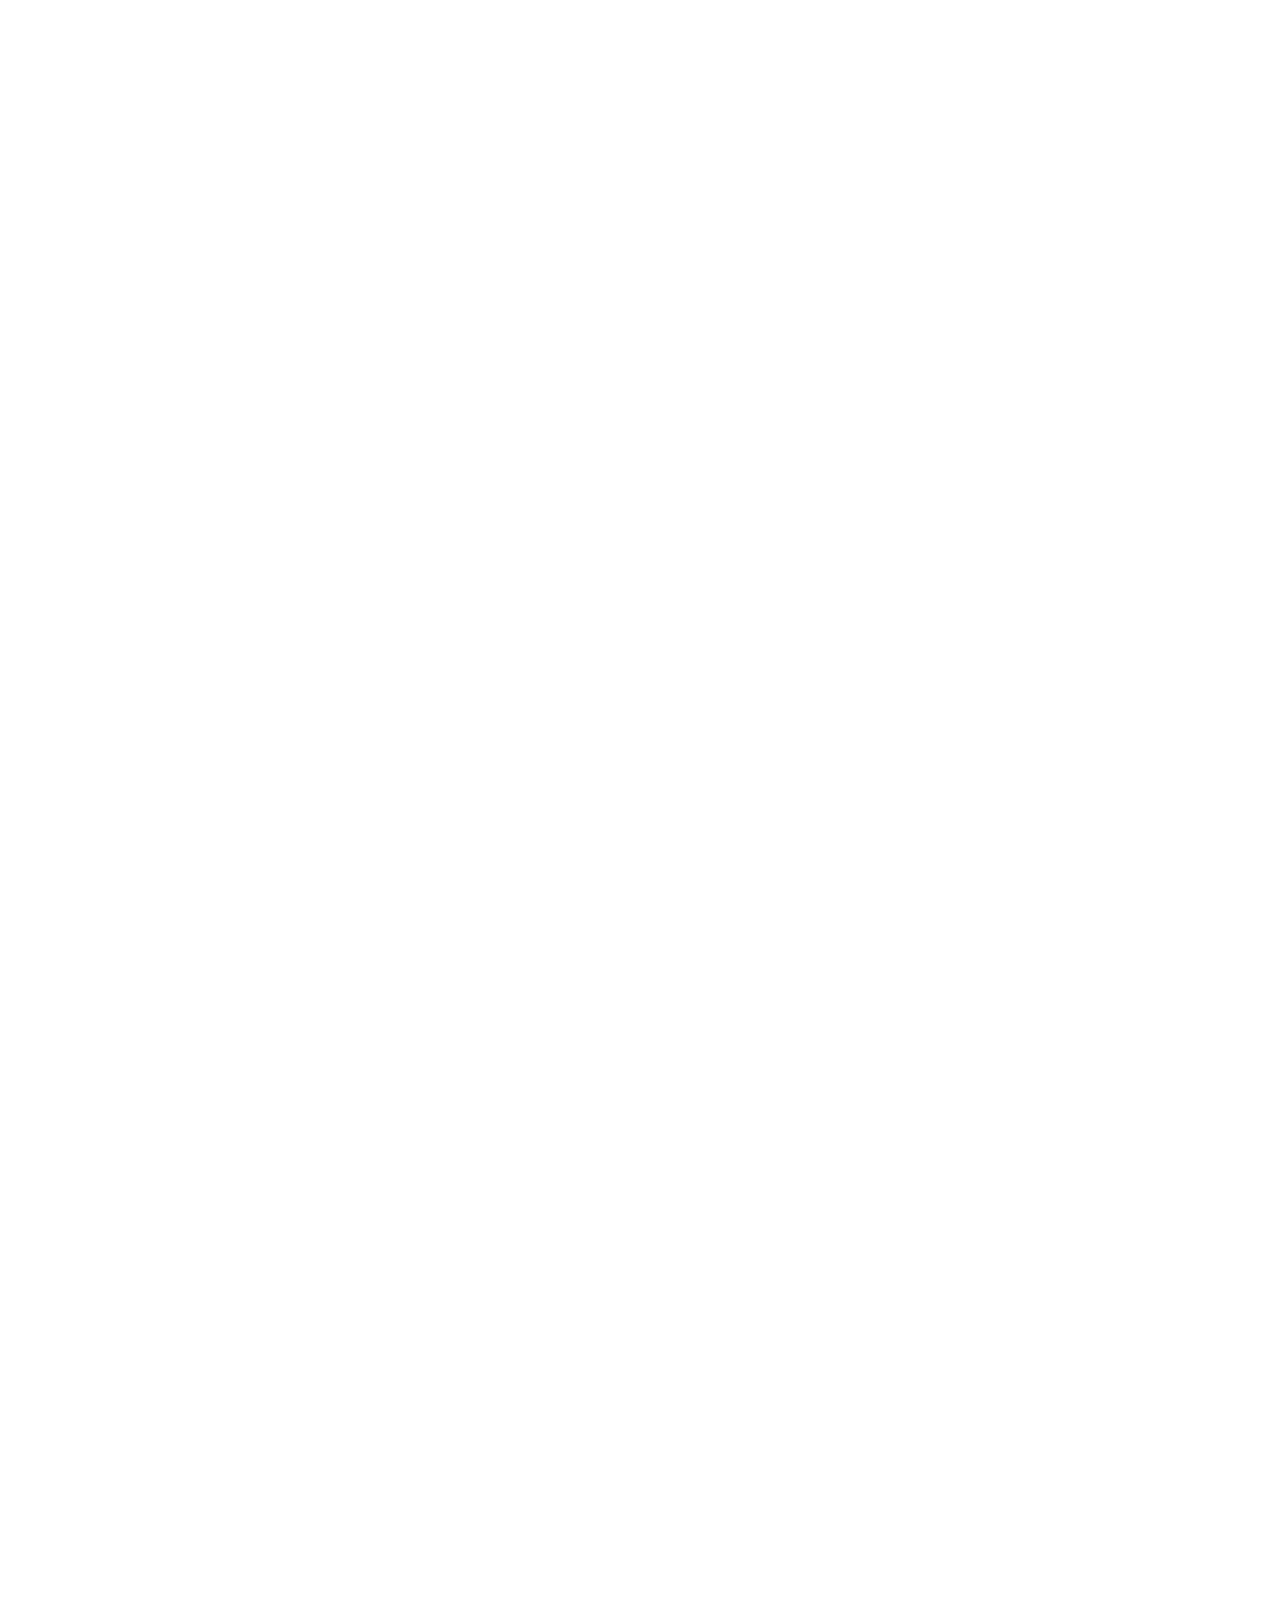
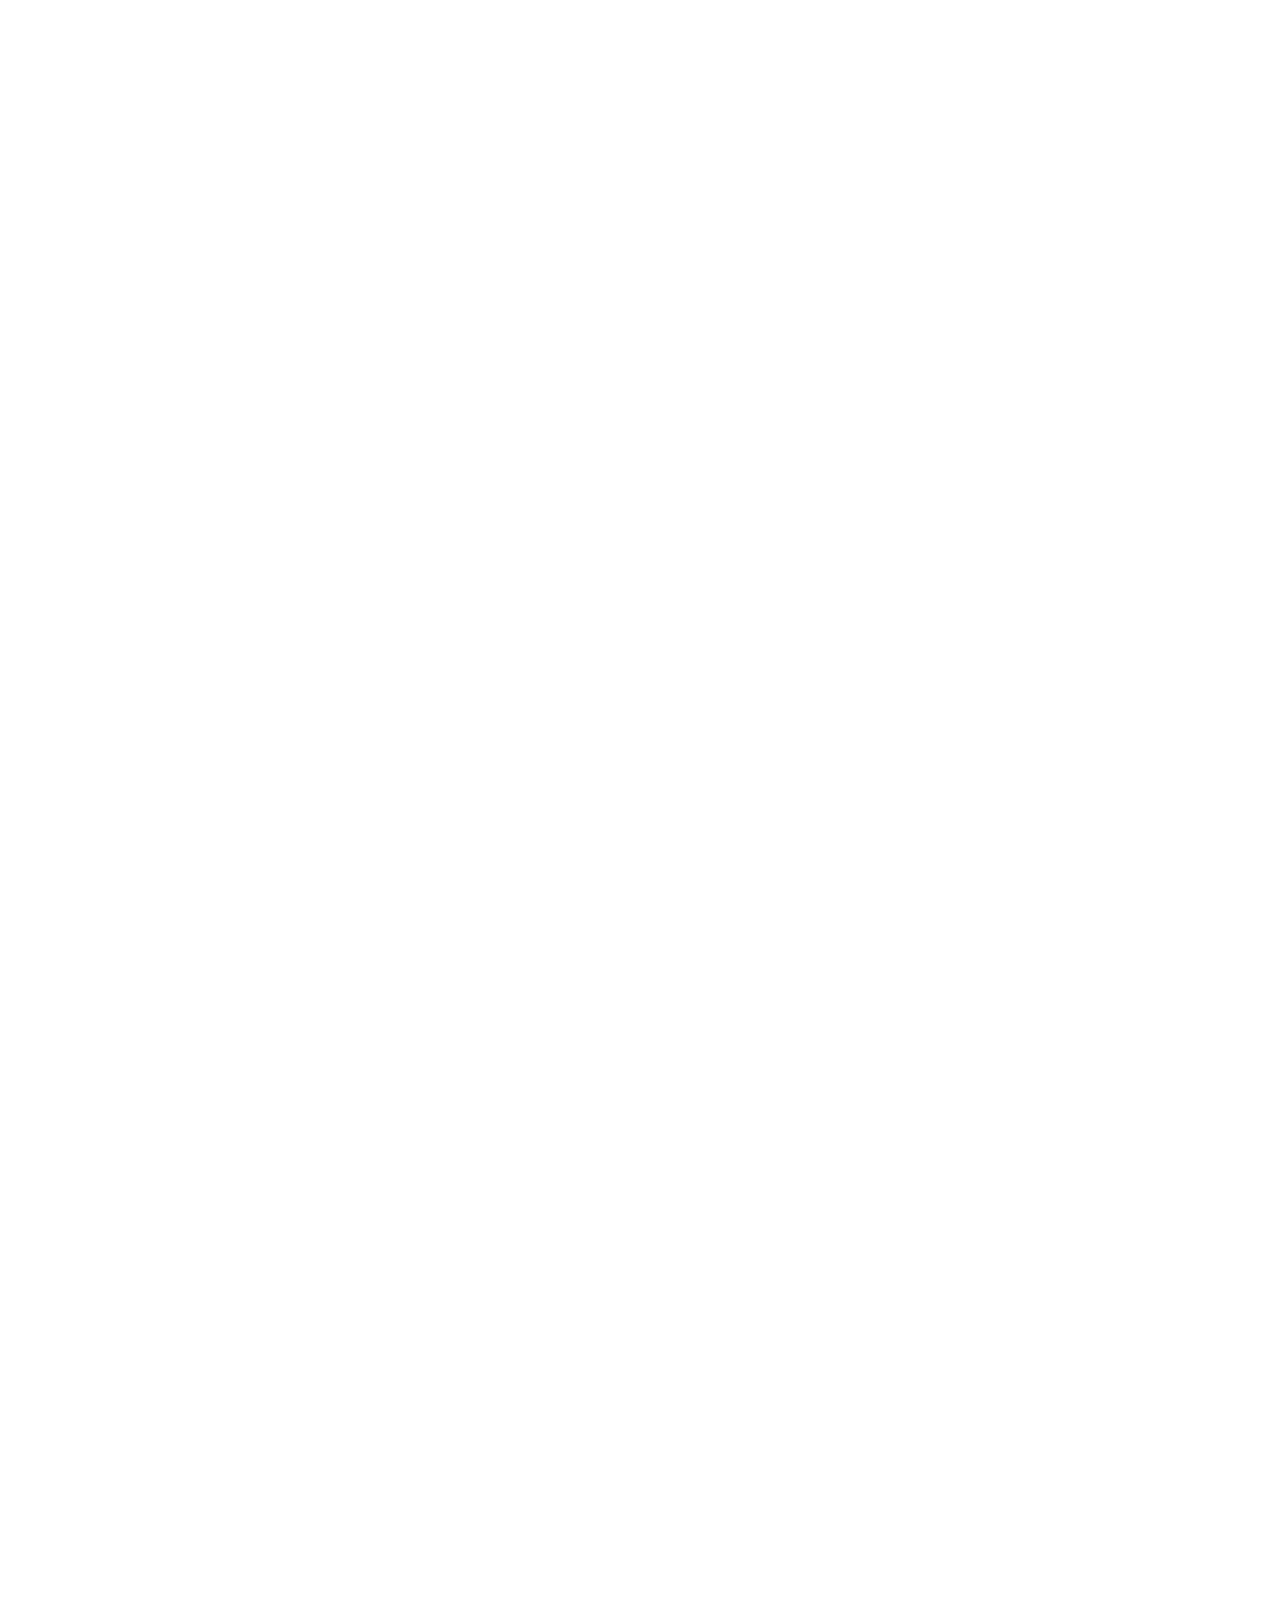
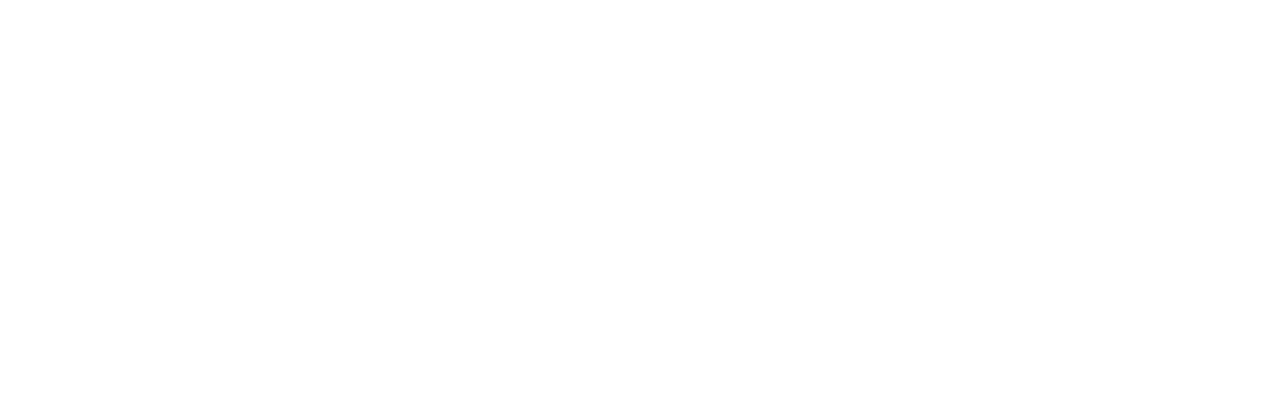
<file: test.html>
<!doctype html>
<html lang="en">
<head>
    <meta charset="UTF-8">
    <meta name="viewport"
          content="width=device-width, user-scalable=no, initial-scale=1.0, maximum-scale=1.0, minimum-scale=1.0">
    <meta http-equiv="X-UA-Compatible" content="ie=edge">
    <link rel="stylesheet" href="public_css/bootstrap.min.css">
    <script src="public_js/jquery.js"></script>
    <script src="public_js/bootstrap.min.js"></script>
    <title>Document</title>
</head>
<style>
    div{
        height: 2rem;
        border:1px solid #000;
    }
    li{
        float: left;
        width: 200px;
        height: 200px;
        background-color: #f05a00;
        margin: 10px;
        transition:all .2s linear;
        color:#fff;
        line-height: 200px;
        text-align: center;

    }
    li:hover{
        transform:translate3d(0px, -3px, 0px);
        box-shadow: 0 8px 15px 2px rgba(0,0,0,0.15);
    }
    #return_top a{
        width: 50px;
        height: 50px;
        line-height: 40px;
        text-align: center;
        background-color: #2E2D3C;
        position:fixed;
        right: 200px;
        bottom: 200px;
        color:#fff;
        font-size: 30px;
        text-decoration: none;
    }
</style>
<body style="background-color: #fff;height: 10000px">
    <ul class="row">
        <li>1</li>
        <li>2</li>
        <li>3</li>
        <li>4</li>
        <li>5</li>
        <li>6</li>
        <li>7</li>
        <li>8</li>
        <li>9</li>
        <li>10</li>
        <li class="visible-lg-block">11</li>
    </ul>
    <div id="return_top">
        <a href="javaScript:;"> &uarr;&uarr;</a>
    </div>
</body>
</html>
<script>
    window.addEventListener('scroll', function () {
        var oTop = document.getElementById('return_top');
        var oW = document.documentElement.clientWidth;
        if (oW<970){
            oTop.style.display='none';
        }else {
            var oH = document.documentElement.clientHeight;
            var oS = document.documentElement.scrollTop;
            if (oH + oS > oH+100) {
                oTop.style.display = "block";
            } else {
                oTop.style.display = "none";
            }
            oTop.onclick = function () {
                var timer = null;
                clearInterval(timer);
                timer = setInterval(function () {
                    console.log(oS);
                    document.documentElement.scrollTop = (oS *= .5);
                    if (oS <= 50) {
                        oS = 0;
                        clearInterval(timer);
                        oTop.style.display = "none";
                    }
                    console.log(oS)
                }, 30)
            };
        };
    });
</script>
</file>
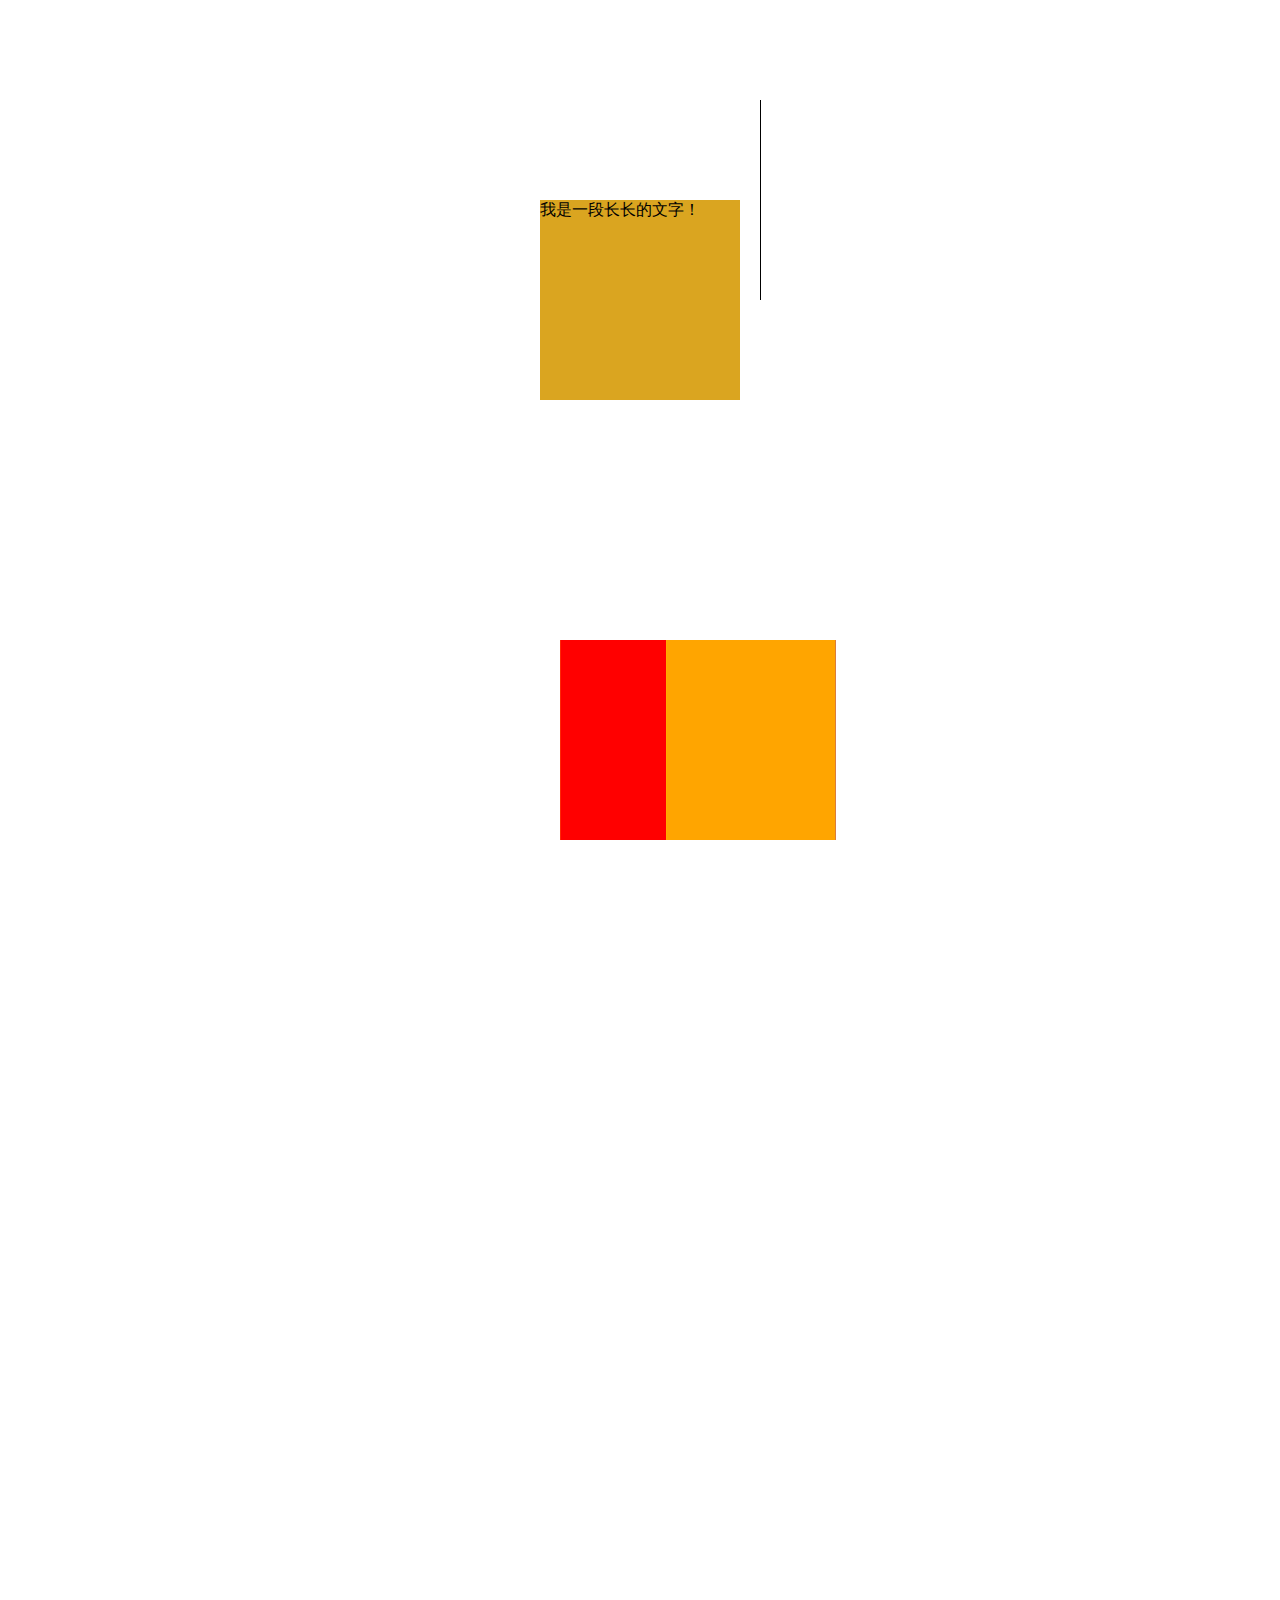
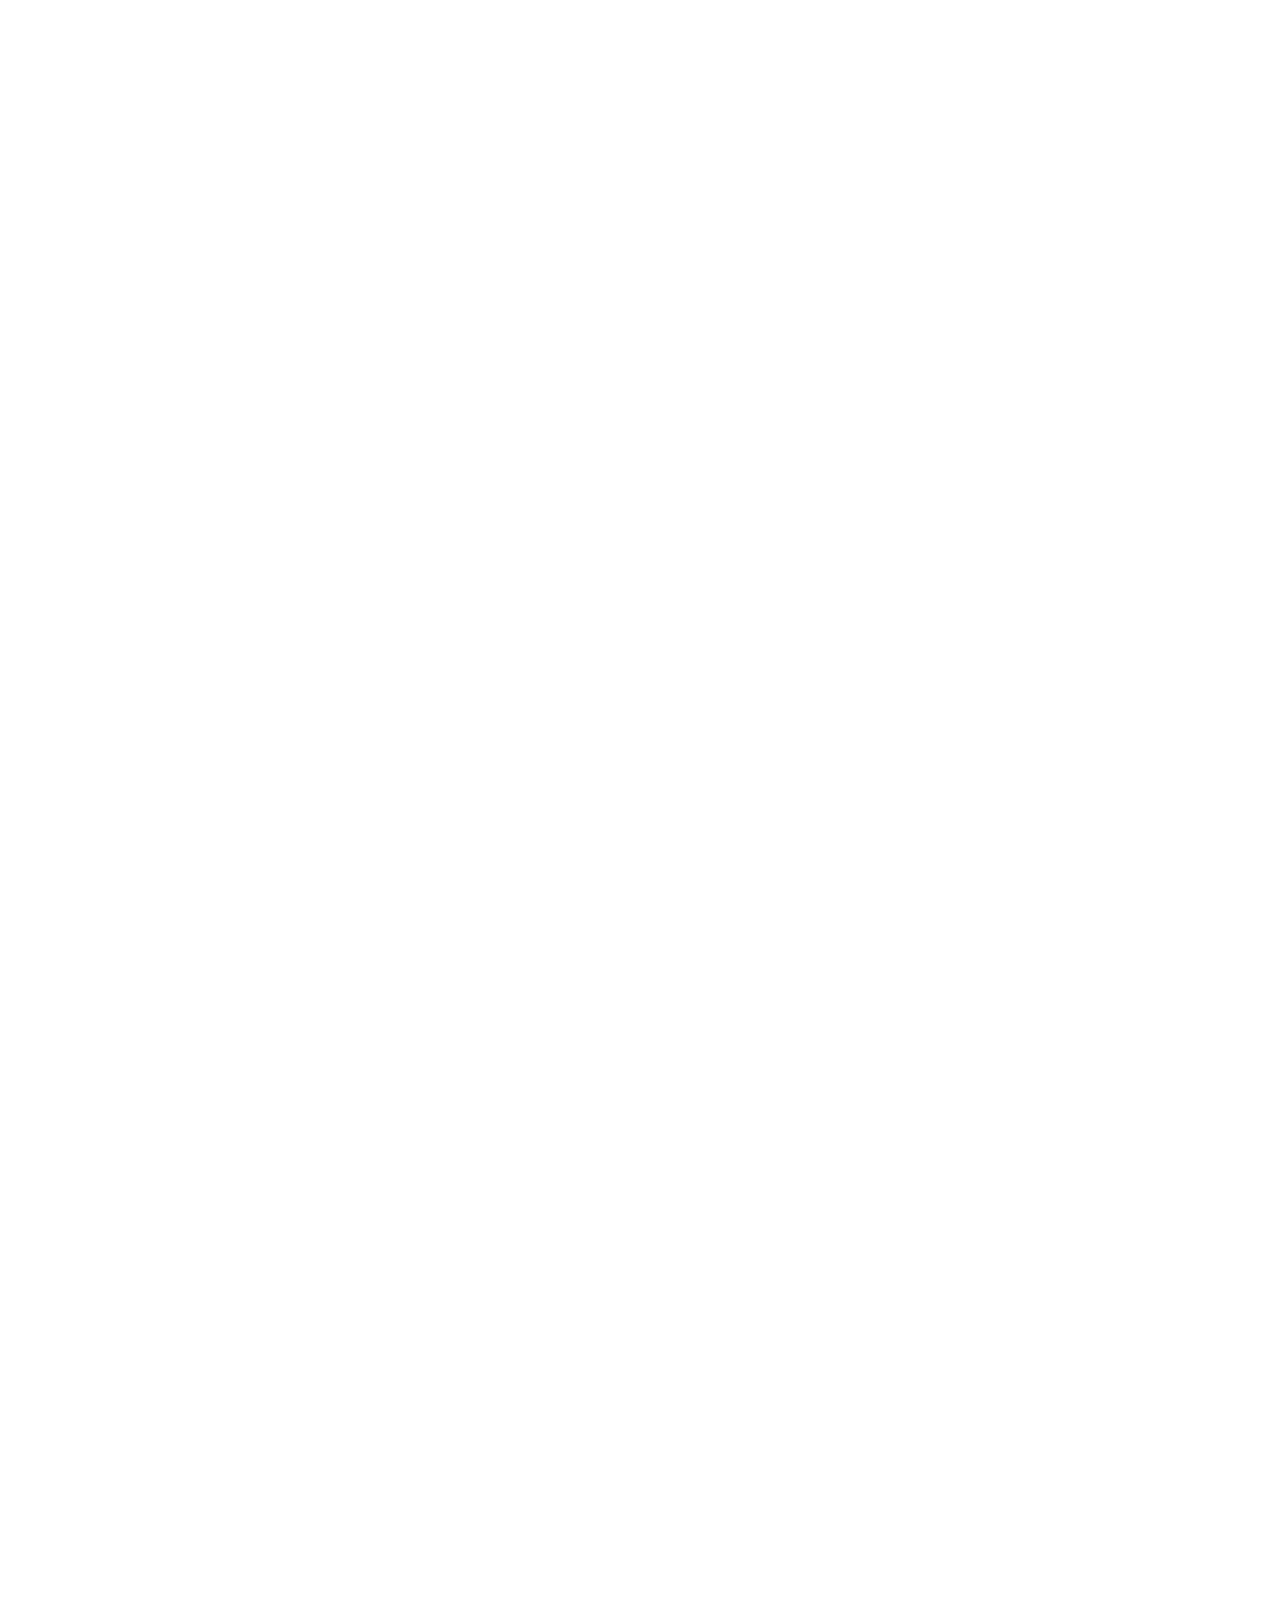
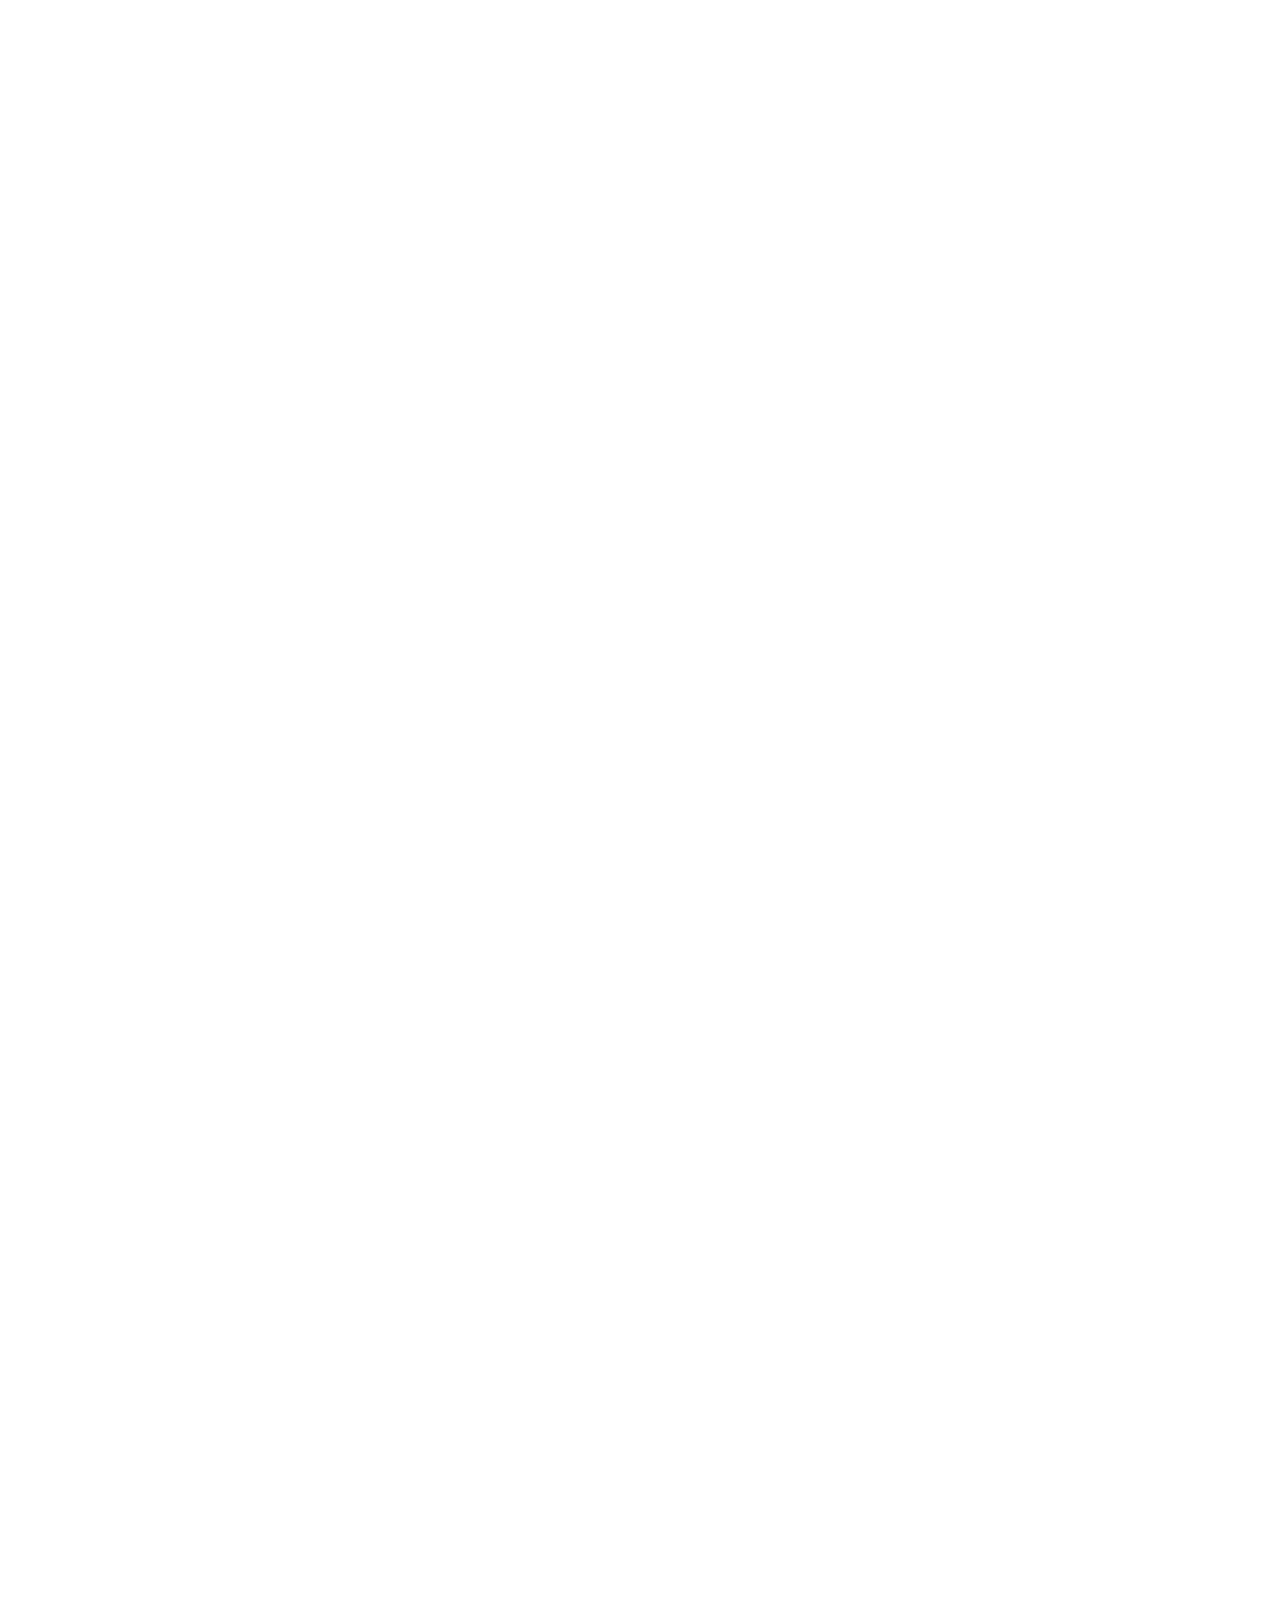
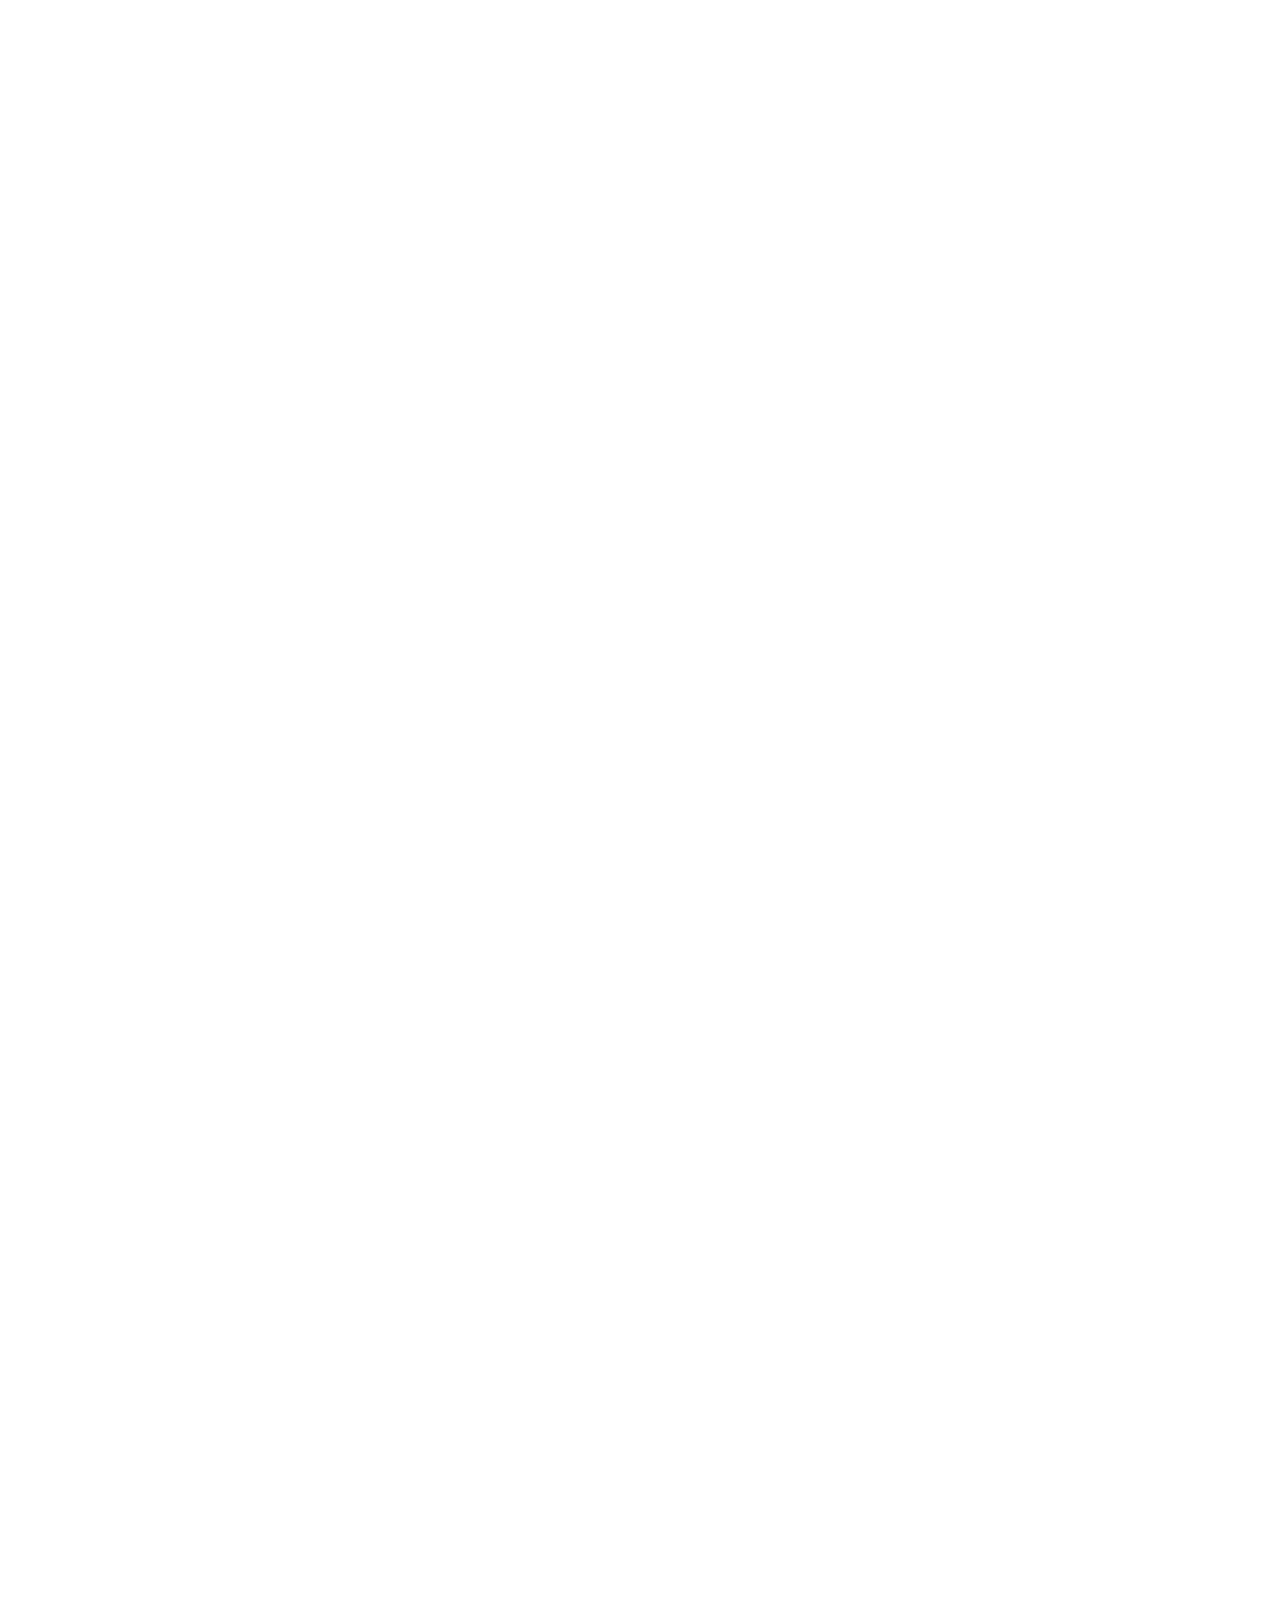
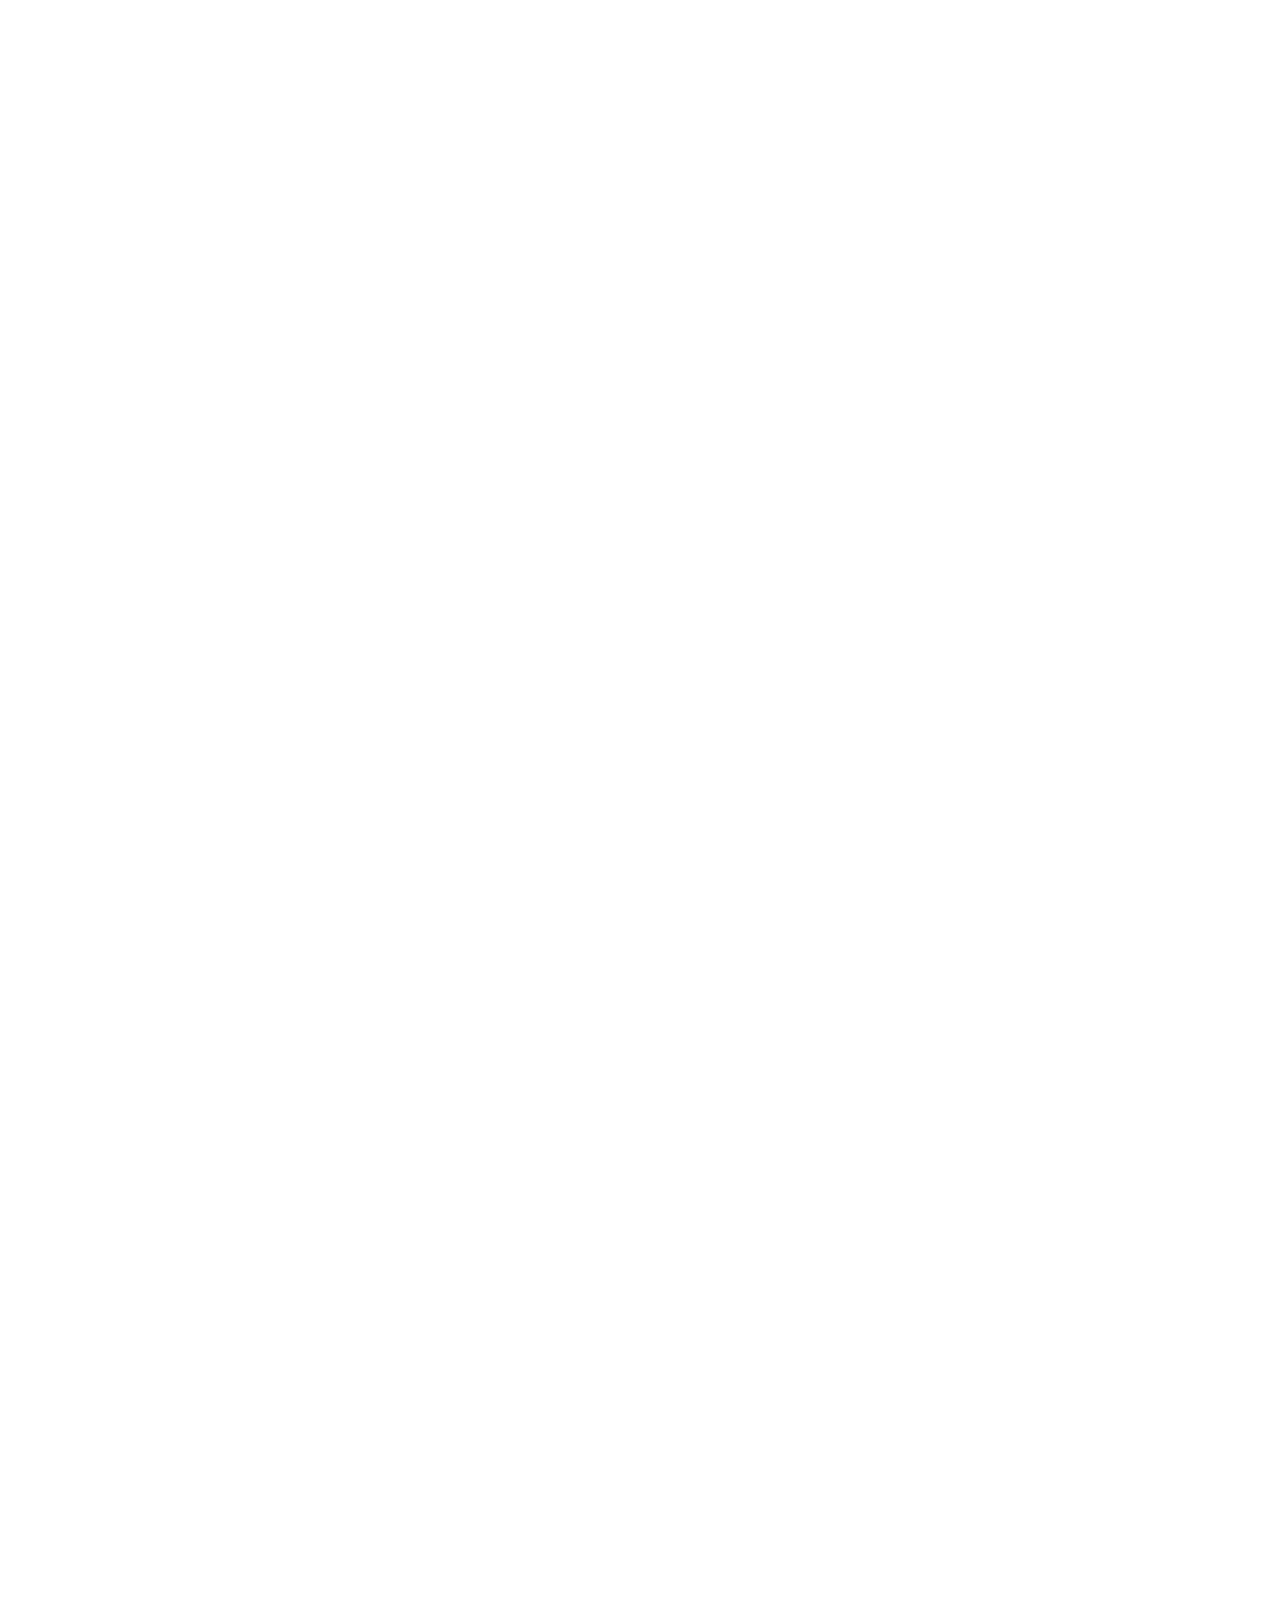
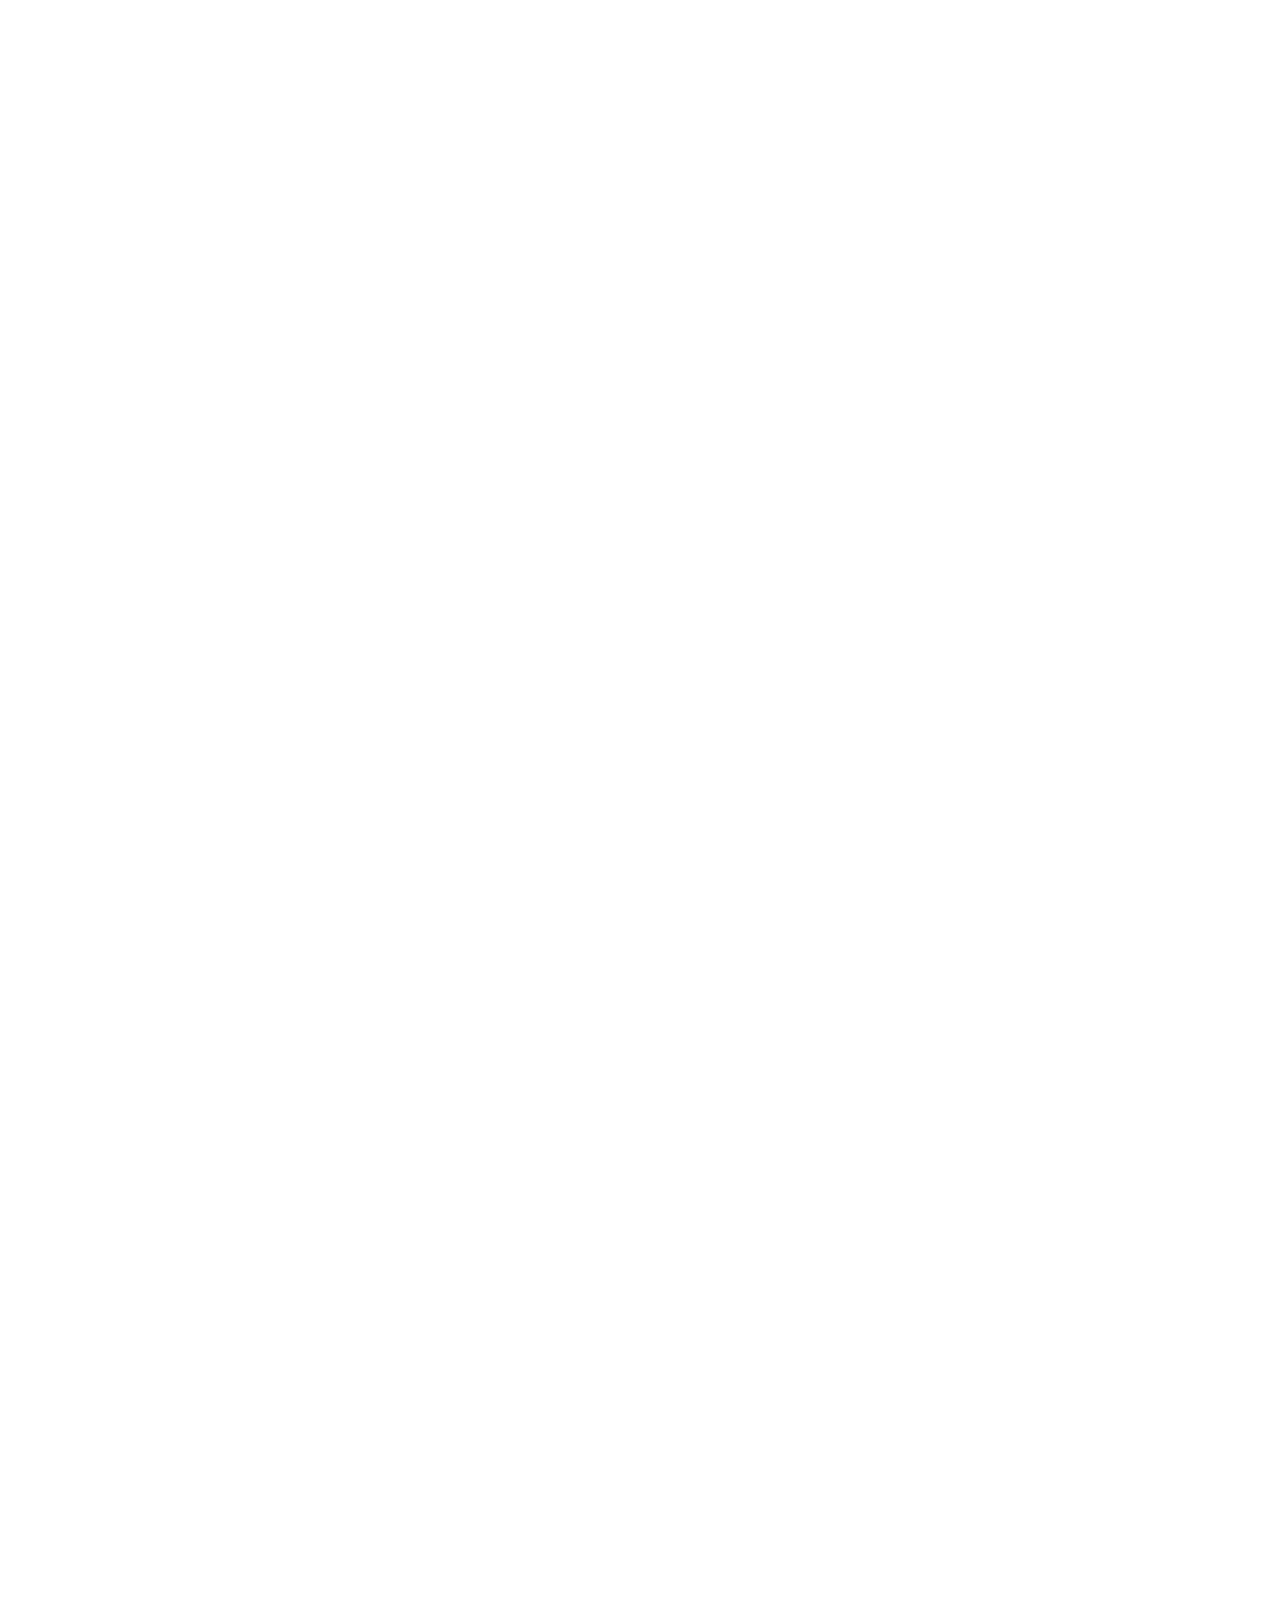
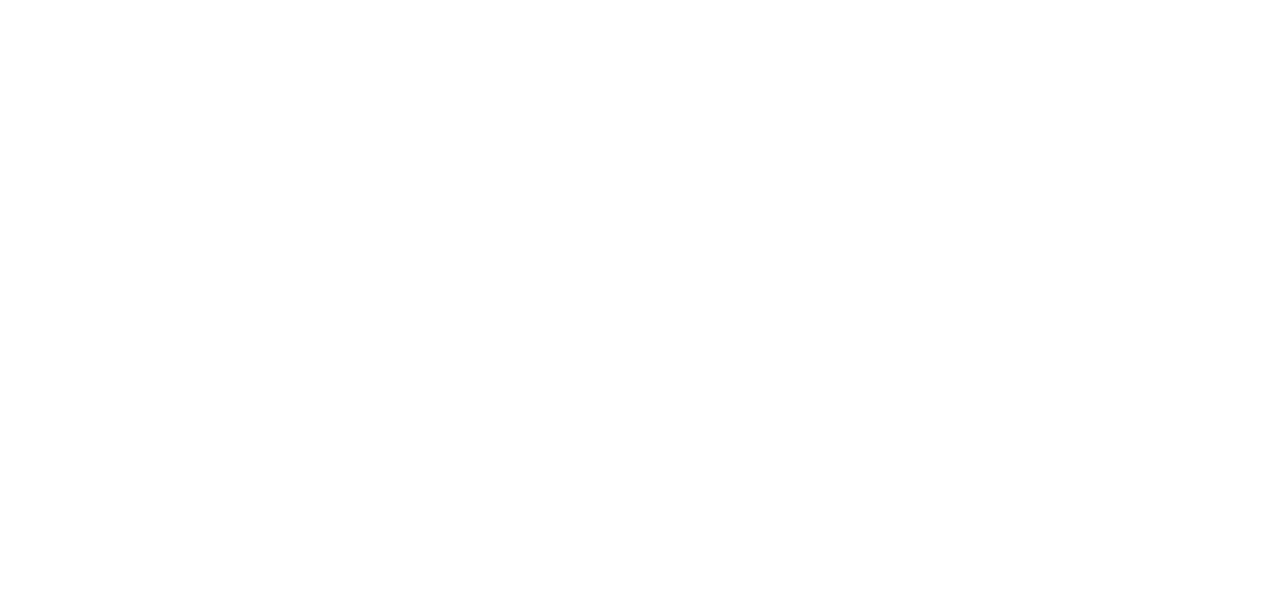
<file: test2.html>
<!doctype html>
<html lang="en">
<head>
    <meta charset="UTF-8">
    <meta name="viewport"
          content="width=device-width, user-scalable=no, initial-scale=1.0, maximum-scale=1.0, minimum-scale=1.0">
    <meta http-equiv="X-UA-Compatible" content="ie=edge">
    <title>Document</title>
    <style>
        #div {
            width: 200px;
            height: 200px;
            background-color: goldenrod;
            margin: 200px auto;
            /*-webkit-transition: all 1s;
            -moz-transition: all 1s;
            -ms-transition: all 1s;
            -o-transition: all 1s;
            transition: all 1s;*/
            transform: rotateX(0deg);
            z-index: 999;
        }

        /*#div:hover{
            !*transform: translate3d(0px ,0px ,30px);*!
            transform: rotateX(40deg);

        }*/
        #box {
            height: 200px;
            border-left: 1px solid #000;
            position: absolute;
            left: 760px;
            top: 100px;
        }
        ul {
            list-style: none;
            width: 200px;
            height: 200px;
            margin: 240px auto;
            position: relative;
            transition: all 0.1s;
            transform-style: preserve-3d;
            transform: translateX(41px) rotateY(32deg);
        }

        li {
            background-color: #ccc;
            width: 200px;
            height: 200px;
            position: absolute;
            text-align: center;
            line-height: 150px;
            font-size: 40px;
            color: #fff;
        }
        li:nth-child(1){
            transform: rotateX(0deg) translateZ(100px);
            background-color: orange;
        }
        li:nth-child(2){
            transform: rotateX(90deg) translateZ(-100px);
            background-color: rebeccapurple;
        }
        li:nth-child(3){
            transform: rotateX(0deg) translateZ(-100px);
            background-color: yellow;
        }
        li:nth-child(4){
            transform: rotateX(-90deg) translateZ(-100px);
            background-color: green;
        }
        li:nth-child(5){
            transform: rotateY(90deg) translateZ(-100px);
            background-color: red;
        }
        li:nth-child(6){
            transform: rotateY(-90deg) translateZ(-100px);
            background-color: purple;
        }
    </style>
</head>
<body style="height: 10000px;">
<div id="div">我是一段长长的文字！</div>
<div id="box"></div>
<ul  id="box2">
    <li style=""></li>
    <li style="background-color: #2b542c"></li>
    <li style=""></li>
    <li style="background-color: #1E9FFF"></li>
    <li style=""></li>
    <li style=""></li>
</ul>
</body>
</html>
<script>
    var oDiv = document.getElementById('div');
    var oBox = document.getElementById('box');
    var oBox2 = document.getElementById('box2');
    document.addEventListener('mousedown', function (ev) {
        var oEvent = ev || event;
        var oX = oEvent.clientX;
        var oY = oEvent.clientY;

        function move(ev) {
            console.log('横轴为：' + oX + '，纵轴为：' + oY);
            var oEvent = ev || event;
            var oX2 = oEvent.clientX;
            var oY2 = oEvent.clientY;
            var all = oY2 - oY;
            var all2 = oX2 - oX;
           /* oDiv.style.transform = 'rotateX(' + all + 'deg)';
            oBox.style.transform = 'rotateX(' + all + 'deg)';*/

            oBox2.style.transform = "rotateX("+ -all + "deg) rotateY("+ all2 + "deg)";
            //oBox2.style.transform = '';
        };
        console.log(oDiv.style.transform);
        document.addEventListener('mousemove', move);
        document.addEventListener('mouseup', function () {
            document.removeEventListener('mousemove', move)
        });
        return false;
    });

</script>
<script>
    var str = 'rotateX(-66deg)';
</script>
</file>
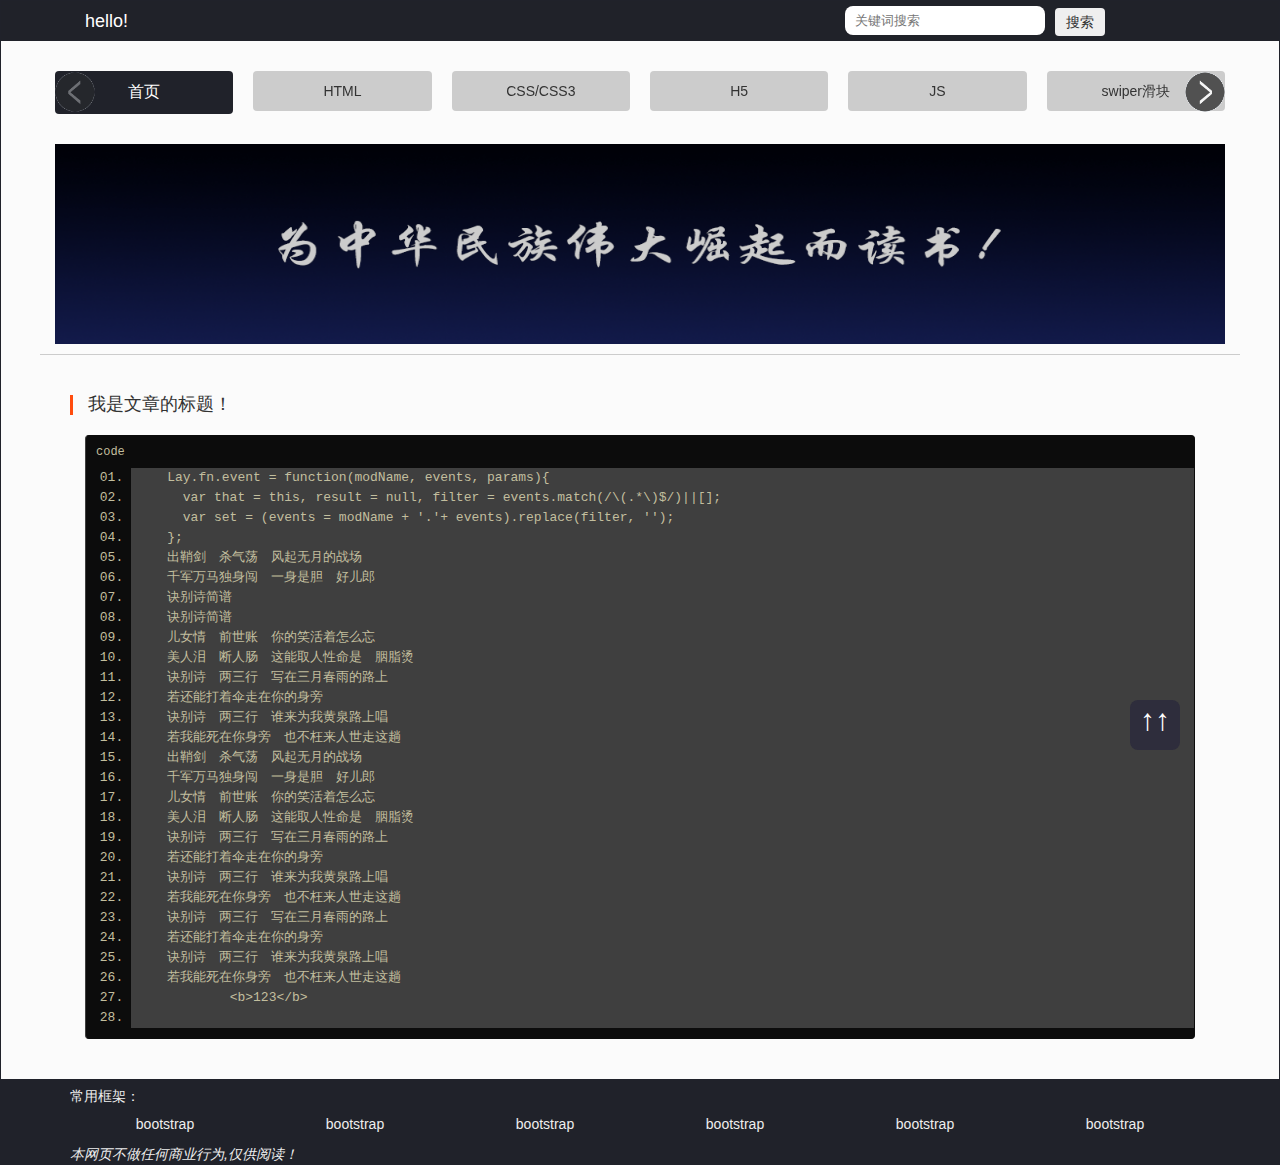
<file: html/content.html>
<!doctype html>
<html lang="en">
<head>
    <meta charset="UTF-8">
    <meta name="viewport"
          content="width=device-width, user-scalable=no, initial-scale=1.0, maximum-scale=1.0, minimum-scale=1.0">
    <meta http-equiv="X-UA-Compatible" content="ie=edge">
    <link rel="stylesheet" href="../public_css/layui.css">
    <link rel="stylesheet" href="../public_css/bootstrap.min.css">
    <link rel="stylesheet" href="../public_css/swiper-4.1.6.min.css">


    <link rel="stylesheet" href="../css/header.css">
    <link rel="stylesheet" href="../css/footer.css">
    <link rel="stylesheet" href="../css/content.css">


    <script type="text/javascript" src="../public_js/jquery.js"></script>
    <script type="text/javascript" src="../public_js/bootstrap.min.js"></script>


    <script type="text/javascript" src="../js/index.js"></script>

    <title>这是文章的标题！</title>
</head>
<body>

<h1 class="top">
    <div class="container clearfix">
        <span class="container pull-left col-md-8"><a href="">hello!</a></span>
        <form action="" class="pull-left col-md-4">
            <input class="layui-form-label" placeholder="关键词搜索" type="text" name="exo">
            <button class="btn">搜索</button>
        </form>
    </div>
</h1>
<div class="container swiper-container box_nav">
    <!--<div class="navbar-header">
        <button type="button" class="navbar-toggle" data-toggle="collapse" data-target="#example-navbar-collapse">
            <span class="sr-only">切换导航</span>
            <span class="icon-bar"></span>
            <span class="icon-bar"></span>
            <span class="icon-bar"></span>
        </button>
        <div class="navbar-brand" href="#">菜鸟教程</div>
    </div>
    <div class="collapse navbar-collapse" id="example-navbar-collapse">
        <ul class="nav navbar-nav nav-pills">
            <li class="active"><a href="">HTML</a></li>
            <li><a href="">CSS</a></li>
            <li><a href="">JavaScript</a></li>
            <li><a href="">PHP</a></li>
            <li><a href="">ThinkPHP</a></li>
            <li><a href="">ThinkPHP</a></li>
            <li><a href="">ThinkPHP</a></li>
        </ul>
    </div>
-->
        <ul class="nav nav-pills swiper-wrapper nav-justified">
            <li class="active swiper-slide"><a href="javaScript:;">首页</a></li>
            <li class="swiper-slide"><a href="javaScript:;">HTML</a></li>
            <li class="swiper-slide"><a href="javaScript:;">CSS/CSS3</a></li>
            <li class="swiper-slide"><a href="javaScript:;">H5</a></li>
            <li class="swiper-slide"><a href="javaScript:;">JS</a></li>
            <li class="swiper-slide"><a href="javaScript:;">swiper滑块</a></li>
            <li class="swiper-slide"><a href="javaScript:;">bootstrap</a></li>
            <li class="swiper-slide"><a href="javaScript:;">PHP</a></li>
            <li class="swiper-slide"><a href="javaScript:;">ThinkPHP</a></li>
            <li class="swiper-slide"><a href="javaScript:;">木有了！</a></li>
        </ul>
    <div class="swiper-button-prev"></div>
    <div class="swiper-button-next"></div>
</div>
<div class="container img-center" id="tab_img">
</div>
<div class="line"></div>
<!--主体部分-->
<div class="container">
    <h4 class="col-md-12 title">我是文章的标题！</h4>
    <div class="col-md-12">
        <pre class="layui-code">
    Lay.fn.event = function(modName, events, params){
      var that = this, result = null, filter = events.match(/\(.*\)$/)||[];
      var set = (events = modName + '.'+ events).replace(filter, '');
    };
    出鞘剑　杀气荡　风起无月的战场
    千军万马独身闯　一身是胆　好儿郎
    诀别诗简谱
    诀别诗简谱
    儿女情　前世账　你的笑活着怎么忘
    美人泪　断人肠　这能取人性命是　胭脂烫
    诀别诗　两三行　写在三月春雨的路上
    若还能打着伞走在你的身旁
    诀别诗　两三行　谁来为我黄泉路上唱
    若我能死在你身旁　也不枉来人世走这趟
    出鞘剑　杀气荡　风起无月的战场
    千军万马独身闯　一身是胆　好儿郎
    儿女情　前世账　你的笑活着怎么忘
    美人泪　断人肠　这能取人性命是　胭脂烫
    诀别诗　两三行　写在三月春雨的路上
    若还能打着伞走在你的身旁
    诀别诗　两三行　谁来为我黄泉路上唱
    若我能死在你身旁　也不枉来人世走这趟
    诀别诗　两三行　写在三月春雨的路上
    若还能打着伞走在你的身旁
    诀别诗　两三行　谁来为我黄泉路上唱
    若我能死在你身旁　也不枉来人世走这趟
            <b>123</b>
        </pre>
    </div>
</div>
<!--尾部-->
<div class="footer">

    <div class="container">
        <h5>
            常用框架：
        </h5>
        <ul class="nav nav-justified">
            <li><a href="">bootstrap</a></li>
            <li><a href="">bootstrap</a></li>
            <li><a href="">bootstrap</a></li>
            <li><a href="">bootstrap</a></li>
            <li><a href="">bootstrap</a></li>
            <li><a href="">bootstrap</a></li>
        </ul>
        <var>
            本网页不做任何商业行为,仅供阅读！
        </var>
    </div>
</div>
<div id="return_top">
    <a href="javaScript:;"> &uarr;&uarr;</a>
</div>
</body>
</html>
<script type="text/javascript" src="../layui/layui.all.js"></script>
<script>
    layui.use('code', function () {
        layui.code({
            about:false//是否显示右上角layui广告  默认显示(true)
            ,encode:true //是否转义html代码
            ,skin:'notepad'
        });// 执行该方法即可。

    })
</script>
<script type="text/javascript" src="../public_js/swiper-4.1.6.min.js"></script>
<script type="text/javascript" src="../js/swiper.js"></script>
</file>
<file: layui/css/layui.css>
/** layui-v2.2.5 MIT License By https://www.layui.com */
 .layui-inline,img{display:inline-block;vertical-align:middle}h1,h2,h3,h4,h5,h6{font-weight:400}.layui-edge,.layui-header,.layui-inline,.layui-main{position:relative}.layui-btn,.layui-edge,.layui-inline,img{vertical-align:middle}.layui-btn,.layui-disabled,.layui-icon,.layui-unselect{-webkit-user-select:none;-ms-user-select:none;-moz-user-select:none}blockquote,body,button,dd,div,dl,dt,form,h1,h2,h3,h4,h5,h6,input,li,ol,p,pre,td,textarea,th,ul{margin:0;padding:0;-webkit-tap-highlight-color:rgba(0,0,0,0)}a:active,a:hover{outline:0}img{border:none}li{list-style:none}table{border-collapse:collapse;border-spacing:0}h4,h5,h6{font-size:100%}button,input,optgroup,option,select,textarea{font-family:inherit;font-size:inherit;font-style:inherit;font-weight:inherit;outline:0}pre{white-space:pre-wrap;white-space:-moz-pre-wrap;white-space:-pre-wrap;white-space:-o-pre-wrap;word-wrap:break-word}body{line-height:24px;font:14px Helvetica Neue,Helvetica,PingFang SC,\5FAE\8F6F\96C5\9ED1,Tahoma,Arial,sans-serif}hr{height:1px;margin:10px 0;border:0;clear:both}a{color:#333;text-decoration:none}a:hover{color:#777}a cite{font-style:normal;*cursor:pointer}.layui-border-box,.layui-border-box *{box-sizing:border-box}.layui-box,.layui-box *{box-sizing:content-box}.layui-clear{clear:both;*zoom:1}.layui-clear:after{content:'\20';clear:both;*zoom:1;display:block;height:0}.layui-inline{*display:inline;*zoom:1}.layui-edge{display:inline-block;width:0;height:0;border-width:6px;border-style:dashed;border-color:transparent;overflow:hidden}.layui-edge-top{top:-4px;border-bottom-color:#999;border-bottom-style:solid}.layui-edge-right{border-left-color:#999;border-left-style:solid}.layui-edge-bottom{top:2px;border-top-color:#999;border-top-style:solid}.layui-edge-left{border-right-color:#999;border-right-style:solid}.layui-elip{text-overflow:ellipsis;overflow:hidden;white-space:nowrap}.layui-disabled,.layui-disabled:hover{color:#d2d2d2!important;cursor:not-allowed!important}.layui-circle{border-radius:100%}.layui-show{display:block!important}.layui-hide{display:none!important}@font-face{font-family:layui-icon;src:url(../font/iconfont.eot?v=220);src:url(../font/iconfont.eot?v=220#iefix) format('embedded-opentype'),url(../font/iconfont.svg?v=220#iconfont) format('svg'),url(../font/iconfont.woff?v=220) format('woff'),url(../font/iconfont.ttf?v=220) format('truetype')}.layui-icon{font-family:layui-icon!important;font-size:16px;font-style:normal;-webkit-font-smoothing:antialiased;-moz-osx-font-smoothing:grayscale}.layui-icon-duihua:before{content:"\e611"}.layui-icon-shezhi:before{content:"\e614"}.layui-icon-yinshenim:before{content:"\e60f"}.layui-icon-search:before{content:"\e615"}.layui-icon-fenxiang1:before{content:"\e641"}.layui-icon-shezhi1:before{content:"\e620"}.layui-icon-yinqing:before{content:"\e628"}.layui-icon-yuejuancuohao:before{content:"\1006"}.layui-icon-cuo:before{content:"\1007"}.layui-icon-baobiao:before{content:"\e629"}.layui-icon-star:before{content:"\e600"}.layui-icon-yuandian:before{content:"\e617"}.layui-icon-chat:before{content:"\e606"}.layui-icon-logo:before{content:"\e609"}.layui-icon-list:before{content:"\e60a"}.layui-icon-tubiao:before{content:"\e62c"}.layui-icon-right:before{content:"\1005"}.layui-icon-huanfu2:before{content:"\e61b"}.layui-icon-On-line:before{content:"\e610"}.layui-icon-biaoge:before{content:"\e62d"}.layui-icon-youyou:before{content:"\e602"}.layui-icon-zuozuo:before{content:"\e603"}.layui-icon-cart-simple:before{content:"\e698"}.layui-icon-cry:before{content:"\e69c"}.layui-icon-smile:before{content:"\e6af"}.layui-icon-survey:before{content:"\e6b2"}.layui-icon-tree:before{content:"\e62e"}.layui-icon-iconfont17:before{content:"\e62f"}.layui-icon-tianjia:before{content:"\e61f"}.layui-icon-xiazai:before{content:"\e601"}.layui-icon-xuanzemoban48:before{content:"\e630"}.layui-icon-gongju:before{content:"\e631"}.layui-icon-face-surprised:before{content:"\e664"}.layui-icon-bianji:before{content:"\e642"}.layui-icon-speaker:before{content:"\e645"}.layui-icon-xiangxia:before{content:"\e61a"}.layui-icon-wenjian:before{content:"\e621"}.layui-icon-layouts:before{content:"\e632"}.layui-icon-duigou:before{content:"\e618"}.layui-icon-tianjia1:before{content:"\e608"}.layui-icon-yaoyaozhibofanye:before{content:"\e633"}.layui-icon-read:before{content:"\e705"}.layui-icon-404:before{content:"\e61c"}.layui-icon-lunbozutu:before{content:"\e634"}.layui-icon-help:before{content:"\e607"}.layui-icon-daima1:before{content:"\e635"}.layui-icon-jinshui:before{content:"\e636"}.layui-icon-find-fill:before{content:"\e670"}.layui-icon-about:before{content:"\e60b"}.layui-icon-location:before{content:"\e715"}.layui-icon-xiangshang:before{content:"\e619"}.layui-icon-pause:before{content:"\e651"}.layui-icon-riqi:before{content:"\e637"}.layui-icon-uploadfile:before{content:"\e61d"}.layui-icon-delete:before{content:"\e640"}.layui-icon-play:before{content:"\e652"}.layui-icon-top:before{content:"\e604"}.layui-icon-haoyouqingqiu:before{content:"\e612"}.layui-icon-weibiaoti1:before{content:"\e605"}.layui-icon-chuangkou:before{content:"\e638"}.layui-icon-comiisbiaoqing:before{content:"\e60c"}.layui-icon-zhengque:before{content:"\e616"}.layui-icon-dollar:before{content:"\e659"}.layui-icon-iconfontwodehaoyou:before{content:"\e613"}.layui-icon-wenjianxiazai:before{content:"\e61e"}.layui-icon-tupian:before{content:"\e60d"}.layui-icon-lianjie:before{content:"\e64c"}.layui-icon-diamond:before{content:"\e735"}.layui-icon-jilu:before{content:"\e60e"}.layui-icon-liucheng:before{content:"\e622"}.layui-icon-fontstrikethrough:before{content:"\e64f"}.layui-icon-unlink:before{content:"\e64d"}.layui-icon-bianjiwenzi:before{content:"\e639"}.layui-icon-sanjiao:before{content:"\e623"}.layui-icon-danxuankuanghouxuan:before{content:"\e63f"}.layui-icon-danxuankuangxuanzhong:before{content:"\e643"}.layui-icon-juzhongduiqi:before{content:"\e647"}.layui-icon-youduiqi:before{content:"\e648"}.layui-icon-zuoduiqi:before{content:"\e649"}.layui-icon-gongsisvgtubiaozongji22:before{content:"\e626"}.layui-icon-gongsisvgtubiaozongji23:before{content:"\e627"}.layui-icon-refresh-2:before{content:"\1002"}.layui-icon-loading-1:before{content:"\e63e"}.layui-icon-return:before{content:"\e65c"}.layui-icon-jiacu:before{content:"\e62b"}.layui-icon-uploading:before{content:"\e67c"}.layui-icon-liaotianduihuaimgoutong:before{content:"\e63a"}.layui-icon-video:before{content:"\e6ed"}.layui-icon-headset:before{content:"\e6fc"}.layui-icon-wenjianjiafan:before{content:"\e624"}.layui-icon-shouji:before{content:"\e63b"}.layui-icon-tianjia2:before{content:"\e654"}.layui-icon-wenjianjia:before{content:"\e7a0"}.layui-icon-biaoqing:before{content:"\e650"}.layui-icon-html:before{content:"\e64b"}.layui-icon-biaodan:before{content:"\e63c"}.layui-icon-cart:before{content:"\e657"}.layui-icon-camera-fill:before{content:"\e65d"}.layui-icon-25:before{content:"\e62a"}.layui-icon-emwdaima:before{content:"\e64e"}.layui-icon-fire:before{content:"\e756"}.layui-icon-set:before{content:"\e716"}.layui-icon-zitixiahuaxian:before{content:"\e646"}.layui-icon-sanjiao1:before{content:"\e625"}.layui-icon-tips:before{content:"\e702"}.layui-icon-tupian-copy-copy:before{content:"\e64a"}.layui-icon-more-vertical:before{content:"\e671"}.layui-icon-zhuti2:before{content:"\e66c"}.layui-icon-loading:before{content:"\e63d"}.layui-icon-xieti:before{content:"\e644"}.layui-icon-refresh-1:before{content:"\e666"}.layui-icon-rmb:before{content:"\e65e"}.layui-icon-home:before{content:"\e68e"}.layui-icon-user:before{content:"\e770"}.layui-icon-notice:before{content:"\e667"}.layui-icon-voice:before{content:"\e688"}.layui-icon-download:before{content:"\e681"}.layui-icon-snowflake:before{content:"\e6b1"}.layui-icon-yemian1:before{content:"\e655"}.layui-icon-template:before{content:"\e663"}.layui-icon-auz:before{content:"\e672"}.layui-icon-console:before{content:"\e665"}.layui-icon-app:before{content:"\e653"}.layui-icon-xiayiye:before{content:"\e65a"}.layui-icon-website:before{content:"\e7ae"}.layui-icon-xiayiye1:before{content:"\e65b"}.layui-icon-component:before{content:"\e857"}.layui-icon-more:before{content:"\e65f"}.layui-icon-shrink-right:before{content:"\e668"}.layui-icon-spread-left:before{content:"\e66b"}.layui-icon-camera:before{content:"\e660"}.layui-icon-note:before{content:"\e66e"}.layui-icon-refresh:before{content:"\e669"}.layui-icon-nv:before{content:"\e661"}.layui-icon-nan:before{content:"\e662"}.layui-icon-senior:before{content:"\e674"}.layui-icon-theme:before{content:"\e66a"}.layui-icon-tread:before{content:"\e6c5"}.layui-icon-praise:before{content:"\e6c6"}.layui-icon-star-fill:before{content:"\e658"}.layui-icon-template-1:before{content:"\e656"}.layui-icon-loading-2:before{content:"\e66d"}.layui-main{width:1140px;margin:0 auto}.layui-header{z-index:1000;height:60px}.layui-header a:hover{transition:all .5s;-webkit-transition:all .5s}.layui-side{position:fixed;top:0;bottom:0;z-index:999;width:200px;overflow-x:hidden}.layui-side-scroll{width:220px;height:100%;overflow-x:hidden}.layui-body{position:absolute;left:200px;right:0;top:0;bottom:0;z-index:998;width:auto;overflow:hidden;overflow-y:auto;box-sizing:border-box}.layui-layout-body{overflow:hidden}.layui-layout-admin .layui-header{background-color:#23262E}.layui-layout-admin .layui-side{top:60px;width:200px;overflow-x:hidden}.layui-layout-admin .layui-body{top:60px;bottom:44px}.layui-layout-admin .layui-main{width:auto;margin:0 15px}.layui-layout-admin .layui-footer{position:fixed;left:200px;right:0;bottom:0;height:44px;line-height:44px;padding:0 15px;background-color:#eee}.layui-layout-admin .layui-logo{position:absolute;left:0;top:0;width:200px;height:100%;line-height:60px;text-align:center;color:#009688;font-size:16px}.layui-layout-admin .layui-header .layui-nav{background:0 0}.layui-layout-left{position:absolute!important;left:200px;top:0}.layui-layout-right{position:absolute!important;right:0;top:0}.layui-container{position:relative;margin:0 auto;padding:0 15px;box-sizing:border-box}.layui-fluid{position:relative;margin:0 auto;padding:0 15px}.layui-row:after,.layui-row:before{content:'';display:block;clear:both}.layui-col-lg1,.layui-col-lg10,.layui-col-lg11,.layui-col-lg12,.layui-col-lg2,.layui-col-lg3,.layui-col-lg4,.layui-col-lg5,.layui-col-lg6,.layui-col-lg7,.layui-col-lg8,.layui-col-lg9,.layui-col-md1,.layui-col-md10,.layui-col-md11,.layui-col-md12,.layui-col-md2,.layui-col-md3,.layui-col-md4,.layui-col-md5,.layui-col-md6,.layui-col-md7,.layui-col-md8,.layui-col-md9,.layui-col-sm1,.layui-col-sm10,.layui-col-sm11,.layui-col-sm12,.layui-col-sm2,.layui-col-sm3,.layui-col-sm4,.layui-col-sm5,.layui-col-sm6,.layui-col-sm7,.layui-col-sm8,.layui-col-sm9,.layui-col-xs1,.layui-col-xs10,.layui-col-xs11,.layui-col-xs12,.layui-col-xs2,.layui-col-xs3,.layui-col-xs4,.layui-col-xs5,.layui-col-xs6,.layui-col-xs7,.layui-col-xs8,.layui-col-xs9{position:relative;display:block;box-sizing:border-box}.layui-col-xs1,.layui-col-xs10,.layui-col-xs11,.layui-col-xs12,.layui-col-xs2,.layui-col-xs3,.layui-col-xs4,.layui-col-xs5,.layui-col-xs6,.layui-col-xs7,.layui-col-xs8,.layui-col-xs9{float:left}.layui-col-xs1{width:8.33333333%}.layui-col-xs2{width:16.66666667%}.layui-col-xs3{width:25%}.layui-col-xs4{width:33.33333333%}.layui-col-xs5{width:41.66666667%}.layui-col-xs6{width:50%}.layui-col-xs7{width:58.33333333%}.layui-col-xs8{width:66.66666667%}.layui-col-xs9{width:75%}.layui-col-xs10{width:83.33333333%}.layui-col-xs11{width:91.66666667%}.layui-col-xs12{width:100%}.layui-col-xs-offset1{margin-left:8.33333333%}.layui-col-xs-offset2{margin-left:16.66666667%}.layui-col-xs-offset3{margin-left:25%}.layui-col-xs-offset4{margin-left:33.33333333%}.layui-col-xs-offset5{margin-left:41.66666667%}.layui-col-xs-offset6{margin-left:50%}.layui-col-xs-offset7{margin-left:58.33333333%}.layui-col-xs-offset8{margin-left:66.66666667%}.layui-col-xs-offset9{margin-left:75%}.layui-col-xs-offset10{margin-left:83.33333333%}.layui-col-xs-offset11{margin-left:91.66666667%}.layui-col-xs-offset12{margin-left:100%}@media screen and (max-width:768px){.layui-hide-xs{display:none!important}.layui-show-xs-block{display:block!important}.layui-show-xs-inline{display:inline!important}.layui-show-xs-inline-block{display:inline-block!important}}@media screen and (min-width:768px){.layui-container{width:750px}.layui-hide-sm{display:none!important}.layui-show-sm-block{display:block!important}.layui-show-sm-inline{display:inline!important}.layui-show-sm-inline-block{display:inline-block!important}.layui-col-sm1,.layui-col-sm10,.layui-col-sm11,.layui-col-sm12,.layui-col-sm2,.layui-col-sm3,.layui-col-sm4,.layui-col-sm5,.layui-col-sm6,.layui-col-sm7,.layui-col-sm8,.layui-col-sm9{float:left}.layui-col-sm1{width:8.33333333%}.layui-col-sm2{width:16.66666667%}.layui-col-sm3{width:25%}.layui-col-sm4{width:33.33333333%}.layui-col-sm5{width:41.66666667%}.layui-col-sm6{width:50%}.layui-col-sm7{width:58.33333333%}.layui-col-sm8{width:66.66666667%}.layui-col-sm9{width:75%}.layui-col-sm10{width:83.33333333%}.layui-col-sm11{width:91.66666667%}.layui-col-sm12{width:100%}.layui-col-sm-offset1{margin-left:8.33333333%}.layui-col-sm-offset2{margin-left:16.66666667%}.layui-col-sm-offset3{margin-left:25%}.layui-col-sm-offset4{margin-left:33.33333333%}.layui-col-sm-offset5{margin-left:41.66666667%}.layui-col-sm-offset6{margin-left:50%}.layui-col-sm-offset7{margin-left:58.33333333%}.layui-col-sm-offset8{margin-left:66.66666667%}.layui-col-sm-offset9{margin-left:75%}.layui-col-sm-offset10{margin-left:83.33333333%}.layui-col-sm-offset11{margin-left:91.66666667%}.layui-col-sm-offset12{margin-left:100%}}@media screen and (min-width:992px){.layui-container{width:970px}.layui-hide-md{display:none!important}.layui-show-md-block{display:block!important}.layui-show-md-inline{display:inline!important}.layui-show-md-inline-block{display:inline-block!important}.layui-col-md1,.layui-col-md10,.layui-col-md11,.layui-col-md12,.layui-col-md2,.layui-col-md3,.layui-col-md4,.layui-col-md5,.layui-col-md6,.layui-col-md7,.layui-col-md8,.layui-col-md9{float:left}.layui-col-md1{width:8.33333333%}.layui-col-md2{width:16.66666667%}.layui-col-md3{width:25%}.layui-col-md4{width:33.33333333%}.layui-col-md5{width:41.66666667%}.layui-col-md6{width:50%}.layui-col-md7{width:58.33333333%}.layui-col-md8{width:66.66666667%}.layui-col-md9{width:75%}.layui-col-md10{width:83.33333333%}.layui-col-md11{width:91.66666667%}.layui-col-md12{width:100%}.layui-col-md-offset1{margin-left:8.33333333%}.layui-col-md-offset2{margin-left:16.66666667%}.layui-col-md-offset3{margin-left:25%}.layui-col-md-offset4{margin-left:33.33333333%}.layui-col-md-offset5{margin-left:41.66666667%}.layui-col-md-offset6{margin-left:50%}.layui-col-md-offset7{margin-left:58.33333333%}.layui-col-md-offset8{margin-left:66.66666667%}.layui-col-md-offset9{margin-left:75%}.layui-col-md-offset10{margin-left:83.33333333%}.layui-col-md-offset11{margin-left:91.66666667%}.layui-col-md-offset12{margin-left:100%}}@media screen and (min-width:1200px){.layui-container{width:1170px}.layui-hide-lg{display:none!important}.layui-show-lg-block{display:block!important}.layui-show-lg-inline{display:inline!important}.layui-show-lg-inline-block{display:inline-block!important}.layui-col-lg1,.layui-col-lg10,.layui-col-lg11,.layui-col-lg12,.layui-col-lg2,.layui-col-lg3,.layui-col-lg4,.layui-col-lg5,.layui-col-lg6,.layui-col-lg7,.layui-col-lg8,.layui-col-lg9{float:left}.layui-col-lg1{width:8.33333333%}.layui-col-lg2{width:16.66666667%}.layui-col-lg3{width:25%}.layui-col-lg4{width:33.33333333%}.layui-col-lg5{width:41.66666667%}.layui-col-lg6{width:50%}.layui-col-lg7{width:58.33333333%}.layui-col-lg8{width:66.66666667%}.layui-col-lg9{width:75%}.layui-col-lg10{width:83.33333333%}.layui-col-lg11{width:91.66666667%}.layui-col-lg12{width:100%}.layui-col-lg-offset1{margin-left:8.33333333%}.layui-col-lg-offset2{margin-left:16.66666667%}.layui-col-lg-offset3{margin-left:25%}.layui-col-lg-offset4{margin-left:33.33333333%}.layui-col-lg-offset5{margin-left:41.66666667%}.layui-col-lg-offset6{margin-left:50%}.layui-col-lg-offset7{margin-left:58.33333333%}.layui-col-lg-offset8{margin-left:66.66666667%}.layui-col-lg-offset9{margin-left:75%}.layui-col-lg-offset10{margin-left:83.33333333%}.layui-col-lg-offset11{margin-left:91.66666667%}.layui-col-lg-offset12{margin-left:100%}}.layui-col-space1{margin:-.5px}.layui-col-space1>*{padding:.5px}.layui-col-space3{margin:-1.5px}.layui-col-space3>*{padding:1.5px}.layui-col-space5{margin:-2.5px}.layui-col-space5>*{padding:2.5px}.layui-col-space8{margin:-3.5px}.layui-col-space8>*{padding:3.5px}.layui-col-space10{margin:-5px}.layui-col-space10>*{padding:5px}.layui-col-space12{margin:-6px}.layui-col-space12>*{padding:6px}.layui-col-space15{margin:-7.5px}.layui-col-space15>*{padding:7.5px}.layui-col-space18{margin:-9px}.layui-col-space18>*{padding:9px}.layui-col-space20{margin:-10px}.layui-col-space20>*{padding:10px}.layui-col-space22{margin:-11px}.layui-col-space22>*{padding:11px}.layui-col-space25{margin:-12.5px}.layui-col-space25>*{padding:12.5px}.layui-col-space30{margin:-15px}.layui-col-space30>*{padding:15px}.layui-btn,.layui-input,.layui-select,.layui-textarea,.layui-upload-button{outline:0;-webkit-appearance:none;transition:all .3s;-webkit-transition:all .3s;box-sizing:border-box}.layui-elem-quote{margin-bottom:10px;padding:15px;line-height:22px;border-left:5px solid #009688;border-radius:0 2px 2px 0;background-color:#f2f2f2}.layui-quote-nm{border-style:solid;border-width:1px 1px 1px 5px;background:0 0}.layui-elem-field{margin-bottom:10px;padding:0;border-width:1px;border-style:solid}.layui-elem-field legend{margin-left:20px;padding:0 10px;font-size:20px;font-weight:300}.layui-field-title{margin:10px 0 20px;border-width:1px 0 0}.layui-field-box{padding:10px 15px}.layui-field-title .layui-field-box{padding:10px 0}.layui-progress{position:relative;height:6px;border-radius:20px;background-color:#e2e2e2}.layui-progress-bar{position:absolute;left:0;top:0;width:0;max-width:100%;height:6px;border-radius:20px;text-align:right;background-color:#5FB878;transition:all .3s;-webkit-transition:all .3s}.layui-progress-big,.layui-progress-big .layui-progress-bar{height:18px;line-height:18px}.layui-progress-text{position:relative;top:-20px;line-height:18px;font-size:12px;color:#666}.layui-progress-big .layui-progress-text{position:static;padding:0 10px;color:#fff}.layui-collapse{border-width:1px;border-style:solid;border-radius:2px}.layui-colla-content,.layui-colla-item{border-top-width:1px;border-top-style:solid}.layui-colla-item:first-child{border-top:none}.layui-colla-title{position:relative;height:42px;line-height:42px;padding:0 15px 0 35px;color:#333;background-color:#f2f2f2;cursor:pointer;font-size:14px}.layui-colla-content{display:none;padding:10px 15px;line-height:22px;color:#666}.layui-colla-icon{position:absolute;left:15px;top:0;font-size:14px}.layui-card-body,.layui-card-header,.layui-form-label,.layui-form-mid,.layui-form-select,.layui-input-block,.layui-input-inline,.layui-textarea{position:relative}.layui-card{margin-bottom:15px;border-radius:2px;background-color:#fff;box-shadow:0 1px 2px 0 rgba(0,0,0,.05)}.layui-card:last-child{margin-bottom:0}.layui-card-header{height:42px;line-height:42px;padding:0 15px;border-bottom:1px solid #f6f6f6;color:#333;border-radius:2px 2px 0 0;font-size:14px}.layui-bg-black,.layui-bg-blue,.layui-bg-cyan,.layui-bg-green,.layui-bg-orange,.layui-bg-red{color:#fff!important}.layui-card-body{padding:10px 15px;line-height:24px}.layui-card-body .layui-table{margin:5px 0}.layui-card .layui-tab{margin:0}.layui-panel-window{position:relative;padding:15px;border-radius:0;border-top:5px solid #E6E6E6;background-color:#fff}.layui-bg-red{background-color:#FF5722!important}.layui-bg-orange{background-color:#FFB800!important}.layui-bg-green{background-color:#009688!important}.layui-bg-cyan{background-color:#2F4056!important}.layui-bg-blue{background-color:#1E9FFF!important}.layui-bg-black{background-color:#393D49!important}.layui-bg-gray{background-color:#eee!important;color:#666!important}.layui-badge-rim,.layui-colla-content,.layui-colla-item,.layui-collapse,.layui-elem-field,.layui-form-pane .layui-form-item[pane],.layui-form-pane .layui-form-label,.layui-input,.layui-layedit,.layui-layedit-tool,.layui-quote-nm,.layui-select,.layui-tab-bar,.layui-tab-card,.layui-tab-title,.layui-tab-title .layui-this:after,.layui-textarea{border-color:#e6e6e6}.layui-timeline-item:before,hr{background-color:#e6e6e6}.layui-text{line-height:22px;font-size:14px;color:#666}.layui-text h1,.layui-text h2,.layui-text h3{font-weight:500;color:#333}.layui-text h1{font-size:30px}.layui-text h2{font-size:24px}.layui-text h3{font-size:18px}.layui-text a:not(.layui-btn){color:#01AAED}.layui-text a:not(.layui-btn):hover{text-decoration:underline}.layui-text ul{padding:5px 0 5px 15px}.layui-text ul li{margin-top:5px;list-style-type:disc}.layui-text em,.layui-word-aux{color:#999!important;padding:0 5px!important}.layui-btn{display:inline-block;height:38px;line-height:38px;padding:0 18px;background-color:#009688;color:#fff;white-space:nowrap;text-align:center;font-size:14px;border:none;border-radius:2px;cursor:pointer}.layui-btn:hover{opacity:.8;filter:alpha(opacity=80);color:#fff}.layui-btn:active{opacity:1;filter:alpha(opacity=100)}.layui-btn+.layui-btn{margin-left:10px}.layui-btn-container{font-size:0}.layui-btn-container .layui-btn{margin-right:10px;margin-bottom:10px}.layui-btn-container .layui-btn+.layui-btn{margin-left:0}.layui-table .layui-btn-container .layui-btn{margin-bottom:9px}.layui-btn-radius{border-radius:100px}.layui-btn .layui-icon{margin-right:3px;font-size:18px;vertical-align:bottom;vertical-align:middle\9}.layui-btn-primary{border:1px solid #C9C9C9;background-color:#fff;color:#555}.layui-btn-primary:hover{border-color:#009688;color:#333}.layui-btn-normal{background-color:#1E9FFF}.layui-btn-warm{background-color:#FFB800}.layui-btn-danger{background-color:#FF5722}.layui-btn-disabled,.layui-btn-disabled:active,.layui-btn-disabled:hover{border:1px solid #e6e6e6;background-color:#FBFBFB;color:#C9C9C9;cursor:not-allowed;opacity:1}.layui-btn-lg{height:44px;line-height:44px;padding:0 25px;font-size:16px}.layui-btn-sm{height:30px;line-height:30px;padding:0 10px;font-size:12px}.layui-btn-sm i{font-size:16px!important}.layui-btn-xs{height:22px;line-height:22px;padding:0 5px;font-size:12px}.layui-btn-xs i{font-size:14px!important}.layui-btn-group{display:inline-block;vertical-align:middle;font-size:0}.layui-btn-group .layui-btn{margin-left:0!important;margin-right:0!important;border-left:1px solid rgba(255,255,255,.5);border-radius:0}.layui-btn-group .layui-btn-primary{border-left:none}.layui-btn-group .layui-btn-primary:hover{border-color:#C9C9C9;color:#009688}.layui-btn-group .layui-btn:first-child{border-left:none;border-radius:2px 0 0 2px}.layui-btn-group .layui-btn-primary:first-child{border-left:1px solid #c9c9c9}.layui-btn-group .layui-btn:last-child{border-radius:0 2px 2px 0}.layui-btn-group .layui-btn+.layui-btn{margin-left:0}.layui-btn-group+.layui-btn-group{margin-left:10px}.layui-btn-fluid{width:100%}.layui-input,.layui-select,.layui-textarea{height:38px;line-height:1.3;line-height:38px\9;border-width:1px;border-style:solid;background-color:#fff;border-radius:2px}.layui-input::-webkit-input-placeholder,.layui-select::-webkit-input-placeholder,.layui-textarea::-webkit-input-placeholder{line-height:1.3}.layui-input,.layui-textarea{display:block;width:100%;padding-left:10px}.layui-input:hover,.layui-textarea:hover{border-color:#D2D2D2!important}.layui-input:focus,.layui-textarea:focus{border-color:#C9C9C9!important}.layui-textarea{min-height:100px;height:auto;line-height:20px;padding:6px 10px;resize:vertical}.layui-select{padding:0 10px}.layui-form input[type=checkbox],.layui-form input[type=radio],.layui-form select{display:none}.layui-form [lay-ignore]{display:initial}.layui-form-item{margin-bottom:15px;clear:both;*zoom:1}.layui-form-item:after{content:'\20';clear:both;*zoom:1;display:block;height:0}.layui-form-label{float:left;display:block;padding:9px 15px;width:80px;font-weight:400;line-height:20px;text-align:right}.layui-form-label-col{display:block;float:none;padding:9px 0;line-height:20px;text-align:left}.layui-form-item .layui-inline{margin-bottom:5px;margin-right:10px}.layui-input-block{margin-left:110px;min-height:36px}.layui-input-inline{display:inline-block;vertical-align:middle}.layui-form-item .layui-input-inline{float:left;width:190px;margin-right:10px}.layui-form-text .layui-input-inline{width:auto}.layui-form-mid{float:left;display:block;padding:9px 0!important;line-height:20px;margin-right:10px}.layui-form-danger+.layui-form-select .layui-input,.layui-form-danger:focus{border-color:#FF5722!important}.layui-form-select .layui-input{padding-right:30px;cursor:pointer}.layui-form-select .layui-edge{position:absolute;right:10px;top:50%;margin-top:-3px;cursor:pointer;border-width:6px;border-top-color:#c2c2c2;border-top-style:solid;transition:all .3s;-webkit-transition:all .3s}.layui-form-select dl{display:none;position:absolute;left:0;top:42px;padding:5px 0;z-index:999;min-width:100%;border:1px solid #d2d2d2;max-height:300px;overflow-y:auto;background-color:#fff;border-radius:2px;box-shadow:0 2px 4px rgba(0,0,0,.12);box-sizing:border-box}.layui-form-select dl dd,.layui-form-select dl dt{padding:0 10px;line-height:36px;white-space:nowrap;overflow:hidden;text-overflow:ellipsis}.layui-form-select dl dt{font-size:12px;color:#999}.layui-form-select dl dd{cursor:pointer}.layui-form-select dl dd:hover{background-color:#f2f2f2}.layui-form-select .layui-select-group dd{padding-left:20px}.layui-form-select dl dd.layui-select-tips{padding-left:10px!important;color:#999}.layui-form-select dl dd.layui-this{background-color:#5FB878;color:#fff}.layui-form-checkbox,.layui-form-select dl dd.layui-disabled{background-color:#fff}.layui-form-selected dl{display:block}.layui-form-checkbox,.layui-form-checkbox *,.layui-form-switch{display:inline-block;vertical-align:middle}.layui-form-selected .layui-edge{margin-top:-9px;-webkit-transform:rotate(180deg);transform:rotate(180deg);margin-top:-3px\9}:root .layui-form-selected .layui-edge{margin-top:-9px\0/IE9}.layui-form-selectup dl{top:auto;bottom:42px}.layui-select-none{margin:5px 0;text-align:center;color:#999}.layui-select-disabled .layui-disabled{border-color:#eee!important}.layui-select-disabled .layui-edge{border-top-color:#d2d2d2}.layui-form-checkbox{position:relative;height:30px;line-height:28px;margin-right:10px;padding-right:30px;border:1px solid #d2d2d2;cursor:pointer;font-size:0;border-radius:2px;-webkit-transition:.1s linear;transition:.1s linear;box-sizing:border-box}.layui-form-checkbox:hover{border:1px solid #c2c2c2}.layui-form-checkbox span{padding:0 10px;height:100%;font-size:14px;background-color:#d2d2d2;color:#fff;overflow:hidden;white-space:nowrap;text-overflow:ellipsis}.layui-form-checkbox:hover span{background-color:#c2c2c2}.layui-form-checkbox i{position:absolute;right:0;width:30px;color:#fff;font-size:20px;text-align:center}.layui-form-checkbox:hover i{color:#c2c2c2}.layui-form-checked,.layui-form-checked:hover{border-color:#5FB878}.layui-form-checked span,.layui-form-checked:hover span{background-color:#5FB878}.layui-form-checked i,.layui-form-checked:hover i{color:#5FB878}.layui-form-item .layui-form-checkbox{margin-top:4px}.layui-form-checkbox[lay-skin=primary]{height:auto!important;line-height:normal!important;border:none!important;margin-right:0;padding-right:0;background:0 0}.layui-form-checkbox[lay-skin=primary] span{float:right;padding-right:15px;line-height:18px;background:0 0;color:#666}.layui-form-checkbox[lay-skin=primary] i{position:relative;top:0;width:16px;height:16px;line-height:16px;border:1px solid #d2d2d2;font-size:12px;border-radius:2px;background-color:#fff;-webkit-transition:.1s linear;transition:.1s linear}.layui-form-checkbox[lay-skin=primary]:hover i{border-color:#5FB878;color:#fff}.layui-form-checked[lay-skin=primary] i{border-color:#5FB878;background-color:#5FB878;color:#fff}.layui-checkbox-disbaled[lay-skin=primary] span{background:0 0!important;color:#c2c2c2}.layui-checkbox-disbaled[lay-skin=primary]:hover i{border-color:#d2d2d2}.layui-form-item .layui-form-checkbox[lay-skin=primary]{margin-top:10px}.layui-form-switch{position:relative;height:22px;line-height:22px;width:42px;padding:0 5px;margin-top:8px;border:1px solid #d2d2d2;border-radius:20px;cursor:pointer;background-color:#fff;-webkit-transition:.1s linear;transition:.1s linear}.layui-form-switch i{position:absolute;left:5px;top:3px;width:16px;height:16px;border-radius:20px;background-color:#d2d2d2;-webkit-transition:.1s linear;transition:.1s linear}.layui-form-switch em{position:absolute;right:5px;top:0;width:25px;padding:0!important;text-align:center!important;color:#999!important;font-style:normal!important;font-size:12px}.layui-form-onswitch{border-color:#5FB878;background-color:#5FB878}.layui-form-onswitch i{left:32px;background-color:#fff}.layui-form-onswitch em{left:5px;right:auto;color:#fff!important}.layui-checkbox-disbaled{border-color:#e2e2e2!important}.layui-checkbox-disbaled span{background-color:#e2e2e2!important}.layui-checkbox-disbaled:hover i{color:#fff!important}[lay-radio]{display:none}.layui-form-radio,.layui-form-radio *{display:inline-block;vertical-align:middle}.layui-form-radio{line-height:28px;margin:6px 10px 0 0;padding-right:10px;cursor:pointer;font-size:0}.layui-form-radio *{font-size:14px}.layui-form-radio>i{margin-right:8px;font-size:22px;color:#c2c2c2}.layui-form-radio>i:hover,.layui-form-radioed>i{color:#5FB878}.layui-radio-disbaled>i{color:#e2e2e2!important}.layui-form-pane .layui-form-label{width:110px;padding:8px 15px;height:38px;line-height:20px;border-width:1px;border-style:solid;border-radius:2px 0 0 2px;text-align:center;background-color:#FBFBFB;overflow:hidden;white-space:nowrap;text-overflow:ellipsis;box-sizing:border-box}.layui-form-pane .layui-input-inline{margin-left:-1px}.layui-form-pane .layui-input-block{margin-left:110px;left:-1px}.layui-form-pane .layui-input{border-radius:0 2px 2px 0}.layui-form-pane .layui-form-text .layui-form-label{float:none;width:100%;border-radius:2px;box-sizing:border-box;text-align:left}.layui-form-pane .layui-form-text .layui-input-inline{display:block;margin:0;top:-1px;clear:both}.layui-form-pane .layui-form-text .layui-input-block{margin:0;left:0;top:-1px}.layui-form-pane .layui-form-text .layui-textarea{min-height:100px;border-radius:0 0 2px 2px}.layui-form-pane .layui-form-checkbox{margin:4px 0 4px 10px}.layui-form-pane .layui-form-radio,.layui-form-pane .layui-form-switch{margin-top:6px;margin-left:10px}.layui-form-pane .layui-form-item[pane]{position:relative;border-width:1px;border-style:solid}.layui-form-pane .layui-form-item[pane] .layui-form-label{position:absolute;left:0;top:0;height:100%;border-width:0 1px 0 0}.layui-form-pane .layui-form-item[pane] .layui-input-inline{margin-left:110px}@media screen and (max-width:450px){.layui-form-item .layui-form-label{text-overflow:ellipsis;overflow:hidden;white-space:nowrap}.layui-form-item .layui-inline{display:block;margin-right:0;margin-bottom:20px;clear:both}.layui-form-item .layui-inline:after{content:'\20';clear:both;display:block;height:0}.layui-form-item .layui-input-inline{display:block;float:none;left:-3px;width:auto;margin:0 0 10px 112px}.layui-form-item .layui-input-inline+.layui-form-mid{margin-left:110px;top:-5px;padding:0}.layui-form-item .layui-form-checkbox{margin-right:5px;margin-bottom:5px}}.layui-layedit{border-width:1px;border-style:solid;border-radius:2px}.layui-layedit-tool{padding:3px 5px;border-bottom-width:1px;border-bottom-style:solid;font-size:0}.layedit-tool-fixed{position:fixed;top:0;border-top:1px solid #e2e2e2}.layui-layedit-tool .layedit-tool-mid,.layui-layedit-tool .layui-icon{display:inline-block;vertical-align:middle;text-align:center;font-size:14px}.layui-layedit-tool .layui-icon{position:relative;width:32px;height:30px;line-height:30px;margin:3px 5px;color:#777;cursor:pointer;border-radius:2px}.layui-layedit-tool .layui-icon:hover{color:#393D49}.layui-layedit-tool .layui-icon:active{color:#000}.layui-layedit-tool .layedit-tool-active{background-color:#e2e2e2;color:#000}.layui-layedit-tool .layui-disabled,.layui-layedit-tool .layui-disabled:hover{color:#d2d2d2;cursor:not-allowed}.layui-layedit-tool .layedit-tool-mid{width:1px;height:18px;margin:0 10px;background-color:#d2d2d2}.layedit-tool-html{width:50px!important;font-size:30px!important}.layedit-tool-b,.layedit-tool-code,.layedit-tool-help{font-size:16px!important}.layedit-tool-d,.layedit-tool-face,.layedit-tool-image,.layedit-tool-unlink{font-size:18px!important}.layedit-tool-image input{position:absolute;font-size:0;left:0;top:0;width:100%;height:100%;opacity:.01;filter:Alpha(opacity=1);cursor:pointer}.layui-layedit-iframe iframe{display:block;width:100%}#LAY_layedit_code{overflow:hidden}.layui-laypage{display:inline-block;*display:inline;*zoom:1;vertical-align:middle;margin:10px 0;font-size:0}.layui-laypage>a:first-child,.layui-laypage>a:first-child em{border-radius:2px 0 0 2px}.layui-laypage>a:last-child,.layui-laypage>a:last-child em{border-radius:0 2px 2px 0}.layui-laypage>:first-child{margin-left:0!important}.layui-laypage>:last-child{margin-right:0!important}.layui-laypage a,.layui-laypage button,.layui-laypage input,.layui-laypage select,.layui-laypage span{border:1px solid #e2e2e2}.layui-laypage a,.layui-laypage span{display:inline-block;*display:inline;*zoom:1;vertical-align:middle;padding:0 15px;height:28px;line-height:28px;margin:0 -1px 5px 0;background-color:#fff;color:#333;font-size:12px}.layui-laypage a:hover{color:#009688}.layui-laypage em{font-style:normal}.layui-laypage .layui-laypage-spr{color:#999;font-weight:700}.layui-laypage a{text-decoration:none}.layui-laypage .layui-laypage-curr{position:relative}.layui-laypage .layui-laypage-curr em{position:relative;color:#fff}.layui-laypage .layui-laypage-curr .layui-laypage-em{position:absolute;left:-1px;top:-1px;padding:1px;width:100%;height:100%;background-color:#009688}.layui-laypage-em{border-radius:2px}.layui-laypage-next em,.layui-laypage-prev em{font-family:Sim sun;font-size:16px}.layui-laypage .layui-laypage-count,.layui-laypage .layui-laypage-limits,.layui-laypage .layui-laypage-skip{margin-left:10px;margin-right:10px;padding:0;border:none}.layui-laypage .layui-laypage-limits{vertical-align:top}.layui-laypage select{height:22px;padding:3px;border-radius:2px;cursor:pointer}.layui-laypage .layui-laypage-skip{height:30px;line-height:30px;color:#999}.layui-laypage button,.layui-laypage input{height:30px;line-height:30px;border-radius:2px;vertical-align:top;background-color:#fff;box-sizing:border-box}.layui-laypage input{display:inline-block;width:40px;margin:0 10px;padding:0 3px;text-align:center}.layui-laypage input:focus,.layui-laypage select:focus{border-color:#009688!important}.layui-laypage button{margin-left:10px;padding:0 10px;cursor:pointer}.layui-table,.layui-table-view{margin:10px 0}.layui-flow-more{margin:10px 0;text-align:center;color:#999;font-size:14px}.layui-flow-more a{height:32px;line-height:32px}.layui-flow-more a *{display:inline-block;vertical-align:top}.layui-flow-more a cite{padding:0 20px;border-radius:3px;background-color:#eee;color:#333;font-style:normal}.layui-flow-more a cite:hover{opacity:.8}.layui-flow-more a i{font-size:30px;color:#737383}.layui-table{width:100%;background-color:#fff;color:#666}.layui-table tr{transition:all .3s;-webkit-transition:all .3s}.layui-table th{text-align:left;font-weight:400}.layui-table tbody tr:hover,.layui-table thead tr,.layui-table-click,.layui-table-header,.layui-table-hover,.layui-table-mend,.layui-table-patch,.layui-table-tool,.layui-table[lay-even] tr:nth-child(even){background-color:#f2f2f2}.layui-table td,.layui-table th,.layui-table-fixed-r,.layui-table-header,.layui-table-page,.layui-table-tips-main,.layui-table-tool,.layui-table-view,.layui-table[lay-skin=line],.layui-table[lay-skin=row]{border-width:1px;border-style:solid;border-color:#e6e6e6}.layui-table td,.layui-table th{position:relative;padding:9px 15px;min-height:20px;line-height:20px;font-size:14px}.layui-table[lay-skin=line] td,.layui-table[lay-skin=line] th{border-width:0 0 1px}.layui-table[lay-skin=row] td,.layui-table[lay-skin=row] th{border-width:0 1px 0 0}.layui-table[lay-skin=nob] td,.layui-table[lay-skin=nob] th{border:none}.layui-table img{max-width:100px}.layui-table[lay-size=lg] td,.layui-table[lay-size=lg] th{padding:15px 30px}.layui-table-view .layui-table[lay-size=lg] .layui-table-cell{height:40px;line-height:40px}.layui-table[lay-size=sm] td,.layui-table[lay-size=sm] th{font-size:12px;padding:5px 10px}.layui-table-view .layui-table[lay-size=sm] .layui-table-cell{height:20px;line-height:20px}.layui-table[lay-data]{display:none}.layui-table-box,.layui-table-view{position:relative;overflow:hidden}.layui-table-view .layui-table{position:relative;width:auto;margin:0}.layui-table-body,.layui-table-header .layui-table,.layui-table-page{margin-bottom:-1px}.layui-table-view .layui-table[lay-skin=line]{border-width:0 1px 0 0}.layui-table-view .layui-table[lay-skin=row]{border-width:0 0 1px}.layui-table-view .layui-table td,.layui-table-view .layui-table th{padding:5px 0;border-top:none;border-left:none}.layui-table-view .layui-table td{cursor:default}.layui-table-view .layui-form-checkbox[lay-skin=primary] i{width:18px;height:18px}.layui-table-header{border-width:0 0 1px;overflow:hidden}.layui-table-sort{width:10px;height:20px;margin-left:5px;cursor:pointer!important}.layui-table-sort .layui-edge{position:absolute;left:5px;border-width:5px}.layui-table-sort .layui-table-sort-asc{top:4px;border-top:none;border-bottom-style:solid;border-bottom-color:#b2b2b2}.layui-table-sort .layui-table-sort-asc:hover{border-bottom-color:#666}.layui-table-sort .layui-table-sort-desc{bottom:4px;border-bottom:none;border-top-style:solid;border-top-color:#b2b2b2}.layui-table-sort .layui-table-sort-desc:hover{border-top-color:#666}.layui-table-sort[lay-sort=asc] .layui-table-sort-asc{border-bottom-color:#000}.layui-table-sort[lay-sort=desc] .layui-table-sort-desc{border-top-color:#000}.layui-table-cell{height:28px;line-height:28px;padding:0 15px;position:relative;overflow:hidden;text-overflow:ellipsis;white-space:nowrap;box-sizing:border-box}.layui-table-cell .layui-form-checkbox[lay-skin=primary]{top:-1px;vertical-align:middle}.layui-table-cell .layui-table-link{color:#01AAED}.laytable-cell-checkbox,.laytable-cell-numbers,.laytable-cell-space{padding:0;text-align:center}.layui-table-body{position:relative;overflow:auto;margin-right:-1px}.layui-table-body .layui-none{line-height:40px;text-align:center;color:#999}.layui-table-fixed{position:absolute;left:0;top:0}.layui-table-fixed .layui-table-body{overflow:hidden}.layui-table-fixed-l{box-shadow:0 -1px 8px rgba(0,0,0,.08)}.layui-table-fixed-r{left:auto;right:-1px;border-width:0 0 0 1px;box-shadow:-1px 0 8px rgba(0,0,0,.08)}.layui-table-fixed-r .layui-table-header{position:relative;overflow:visible}.layui-table-mend{position:absolute;right:-49px;top:0;height:100%;width:50px}.layui-table-tool{position:relative;width:100%;height:50px;line-height:30px;padding:10px 15px;border-width:0 0 1px}.layui-table-page{position:relative;width:100%;padding:7px 7px 0;border-width:1px 0 0;height:41px;font-size:12px}.layui-table-page>div{height:26px}.layui-table-page .layui-laypage{margin:0}.layui-table-page .layui-laypage a,.layui-table-page .layui-laypage span{height:26px;line-height:26px;margin-bottom:10px;border:none;background:0 0}.layui-table-page .layui-laypage a,.layui-table-page .layui-laypage span.layui-laypage-curr{padding:0 12px}.layui-table-page .layui-laypage span{margin-left:0;padding:0}.layui-table-page .layui-laypage .layui-laypage-prev{margin-left:-7px!important}.layui-table-page .layui-laypage .layui-laypage-curr .layui-laypage-em{left:0;top:0;padding:0}.layui-table-page .layui-laypage button,.layui-table-page .layui-laypage input{height:26px;line-height:26px}.layui-table-page .layui-laypage input{width:40px}.layui-table-page .layui-laypage button{padding:0 10px}.layui-table-page select{height:18px}.layui-table-view select[lay-ignore]{display:inline-block}.layui-table-patch .layui-table-cell{padding:0;width:30px}.layui-table-edit{position:absolute;left:0;top:0;width:100%;height:100%;padding:0 14px 1px;border-radius:0;box-shadow:1px 1px 20px rgba(0,0,0,.15)}.layui-table-edit:focus{border-color:#5FB878!important}select.layui-table-edit{padding:0 0 0 10px;border-color:#C9C9C9}.layui-table-view .layui-form-checkbox,.layui-table-view .layui-form-radio,.layui-table-view .layui-form-switch{top:0;margin:0;box-sizing:content-box}.layui-table-view .layui-form-checkbox{top:-1px;height:26px;line-height:26px}body .layui-table-tips .layui-layer-content{background:0 0;padding:0;box-shadow:0 1px 6px rgba(0,0,0,.1)}.layui-table-tips-main{margin:-44px 0 0 -1px;max-height:150px;padding:8px 15px;font-size:14px;overflow-y:scroll;background-color:#fff;color:#333}.layui-code,.layui-upload-list{margin:10px 0}.layui-table-tips-c{position:absolute;right:-3px;top:-12px;width:18px;height:18px;padding:3px;text-align:center;font-weight:700;border-radius:100%;font-size:14px;cursor:pointer;background-color:#666}.layui-table-tips-c:hover{background-color:#999}.layui-upload-file{display:none!important;opacity:.01;filter:Alpha(opacity=1)}.layui-upload-drag,.layui-upload-form,.layui-upload-wrap{display:inline-block}.layui-upload-choose{padding:0 10px;color:#999}.layui-upload-drag{position:relative;padding:30px;border:1px dashed #e2e2e2;background-color:#fff;text-align:center;cursor:pointer;color:#999}.layui-upload-drag .layui-icon{font-size:50px;color:#009688}.layui-upload-drag[lay-over]{border-color:#009688}.layui-upload-iframe{position:absolute;width:0;height:0;border:0;visibility:hidden}.layui-upload-wrap{position:relative;vertical-align:middle}.layui-upload-wrap .layui-upload-file{display:block!important;position:absolute;left:0;top:0;z-index:10;font-size:100px;width:100%;height:100%;opacity:.01;filter:Alpha(opacity=1);cursor:pointer}.layui-code{position:relative;padding:15px;line-height:20px;border:1px solid #ddd;border-left-width:6px;background-color:#F2F2F2;color:#333;font-family:Courier New;font-size:12px}.layui-tree{line-height:26px}.layui-tree li{text-overflow:ellipsis;overflow:hidden;white-space:nowrap}.layui-tree li .layui-tree-spread,.layui-tree li a{display:inline-block;vertical-align:top;height:26px;*display:inline;*zoom:1;cursor:pointer}.layui-tree li a{font-size:0}.layui-tree li a i{font-size:16px}.layui-tree li a cite{padding:0 6px;font-size:14px;font-style:normal}.layui-tree li i{padding-left:6px;color:#333;-moz-user-select:none}.layui-tree li .layui-tree-check{font-size:13px}.layui-tree li .layui-tree-check:hover{color:#009E94}.layui-tree li ul{display:none;margin-left:20px}.layui-tree li .layui-tree-enter{line-height:24px;border:1px dotted #000}.layui-tree-drag{display:none;position:absolute;left:-666px;top:-666px;background-color:#f2f2f2;padding:5px 10px;border:1px dotted #000;white-space:nowrap}.layui-tree-drag i{padding-right:5px}.layui-nav{position:relative;padding:0 20px;background-color:#393D49;color:#fff;border-radius:2px;font-size:0;box-sizing:border-box}.layui-nav *{font-size:14px}.layui-nav .layui-nav-item{position:relative;display:inline-block;*display:inline;*zoom:1;vertical-align:middle;line-height:60px}.layui-nav .layui-nav-item a{display:block;padding:0 20px;color:#fff;color:rgba(255,255,255,.7);transition:all .3s;-webkit-transition:all .3s}.layui-nav .layui-this:after,.layui-nav-bar,.layui-nav-tree .layui-nav-itemed:after{position:absolute;left:0;top:0;width:0;height:5px;background-color:#5FB878;transition:all .2s;-webkit-transition:all .2s}.layui-nav-bar{z-index:1000}.layui-nav .layui-nav-item a:hover,.layui-nav .layui-this a{color:#fff}.layui-nav .layui-this:after{content:'';top:auto;bottom:0;width:100%}.layui-nav-img{width:30px;height:30px;margin-right:10px;border-radius:50%}.layui-nav .layui-nav-more{content:'';width:0;height:0;border-style:solid dashed dashed;border-color:#fff transparent transparent;overflow:hidden;cursor:pointer;transition:all .2s;-webkit-transition:all .2s;position:absolute;top:50%;right:3px;margin-top:-3px;border-width:6px;border-top-color:rgba(255,255,255,.7)}.layui-nav .layui-nav-mored,.layui-nav-itemed .layui-nav-more{margin-top:-9px;border-style:dashed dashed solid;border-color:transparent transparent #fff}.layui-nav-child{display:none;position:absolute;left:0;top:65px;min-width:100%;line-height:36px;padding:5px 0;box-shadow:0 2px 4px rgba(0,0,0,.12);border:1px solid #d2d2d2;background-color:#fff;z-index:100;border-radius:2px;white-space:nowrap}.layui-nav .layui-nav-child a{color:#333}.layui-nav .layui-nav-child a:hover{background-color:#f2f2f2;color:#000}.layui-nav-child dd{position:relative}.layui-nav .layui-nav-child dd.layui-this a,.layui-nav-child dd.layui-this{background-color:#5FB878;color:#fff}.layui-nav-child dd.layui-this:after{display:none}.layui-nav-tree{width:200px;padding:0}.layui-nav-tree .layui-nav-item{display:block;width:100%;line-height:45px}.layui-nav-tree .layui-nav-item a{height:45px;line-height:45px;text-overflow:ellipsis;overflow:hidden;white-space:nowrap}.layui-nav-tree .layui-nav-item a:hover{background-color:#4E5465}.layui-nav-tree .layui-nav-bar{width:5px;height:0;background-color:#009688}.layui-nav-tree .layui-nav-child dd.layui-this,.layui-nav-tree .layui-nav-child dd.layui-this a,.layui-nav-tree .layui-this,.layui-nav-tree .layui-this>a,.layui-nav-tree .layui-this>a:hover{background-color:#009688;color:#fff}.layui-nav-tree .layui-this:after{display:none}.layui-nav-itemed>a,.layui-nav-tree .layui-nav-title a,.layui-nav-tree .layui-nav-title a:hover{color:#fff!important}.layui-nav-tree .layui-nav-child{position:relative;z-index:0;top:0;border:none;box-shadow:none}.layui-nav-tree .layui-nav-child a{height:40px;line-height:40px;color:#fff;color:rgba(255,255,255,.7)}.layui-nav-tree .layui-nav-child,.layui-nav-tree .layui-nav-child a:hover{background:0 0;color:#fff}.layui-nav-tree .layui-nav-more{top:20px;right:10px;margin:0}.layui-nav-itemed .layui-nav-more{top:14px}.layui-nav-itemed .layui-nav-child{display:block;padding:0;background-color:rgba(0,0,0,.3)!important}.layui-nav-side{position:fixed;top:0;bottom:0;left:0;overflow-x:hidden;z-index:999}.layui-bg-blue .layui-nav-bar,.layui-bg-blue .layui-nav-itemed:after,.layui-bg-blue .layui-this:after{background-color:#93D1FF}.layui-bg-blue .layui-nav-child dd.layui-this{background-color:#1E9FFF}.layui-bg-blue .layui-nav-itemed>a,.layui-nav-tree.layui-bg-blue .layui-nav-title a,.layui-nav-tree.layui-bg-blue .layui-nav-title a:hover{background-color:#007DDB!important}.layui-breadcrumb{visibility:hidden;font-size:0}.layui-breadcrumb>*{font-size:14px}.layui-breadcrumb a{color:#999!important}.layui-breadcrumb a:hover{color:#5FB878!important}.layui-breadcrumb a cite{color:#666;font-style:normal}.layui-breadcrumb span[lay-separator]{margin:0 10px;color:#999}.layui-tab{margin:10px 0;text-align:left!important}.layui-tab[overflow]>.layui-tab-title{overflow:hidden}.layui-tab-title{position:relative;left:0;height:40px;white-space:nowrap;font-size:0;border-bottom-width:1px;border-bottom-style:solid;transition:all .2s;-webkit-transition:all .2s}.layui-tab-title li{display:inline-block;*display:inline;*zoom:1;vertical-align:middle;font-size:14px;transition:all .2s;-webkit-transition:all .2s;position:relative;line-height:40px;min-width:65px;padding:0 15px;text-align:center;cursor:pointer}.layui-tab-title li a{display:block}.layui-tab-title .layui-this{color:#000}.layui-tab-title .layui-this:after{position:absolute;left:0;top:0;content:'';width:100%;height:41px;border-width:1px;border-style:solid;border-bottom-color:#fff;border-radius:2px 2px 0 0;box-sizing:border-box;pointer-events:none}.layui-tab-bar{position:absolute;right:0;top:0;z-index:10;width:30px;height:39px;line-height:39px;border-width:1px;border-style:solid;border-radius:2px;text-align:center;background-color:#fff;cursor:pointer}.layui-tab-bar .layui-icon{position:relative;display:inline-block;top:3px;transition:all .3s;-webkit-transition:all .3s}.layui-tab-item{display:none}.layui-tab-more{padding-right:30px;height:auto!important;white-space:normal!important}.layui-tab-more li.layui-this:after{border-bottom-color:#e2e2e2;border-radius:2px}.layui-tab-more .layui-tab-bar .layui-icon{top:-2px;top:3px\9;-webkit-transform:rotate(180deg);transform:rotate(180deg)}:root .layui-tab-more .layui-tab-bar .layui-icon{top:-2px\0/IE9}.layui-tab-content{padding:10px}.layui-tab-title li .layui-tab-close{position:relative;display:inline-block;width:18px;height:18px;line-height:20px;margin-left:8px;top:1px;text-align:center;font-size:14px;color:#c2c2c2;transition:all .2s;-webkit-transition:all .2s}.layui-tab-title li .layui-tab-close:hover{border-radius:2px;background-color:#FF5722;color:#fff}.layui-tab-brief>.layui-tab-title .layui-this{color:#009688}.layui-tab-brief>.layui-tab-more li.layui-this:after,.layui-tab-brief>.layui-tab-title .layui-this:after{border:none;border-radius:0;border-bottom:2px solid #5FB878}.layui-tab-brief[overflow]>.layui-tab-title .layui-this:after{top:-1px}.layui-tab-card{border-width:1px;border-style:solid;border-radius:2px;box-shadow:0 2px 5px 0 rgba(0,0,0,.1)}.layui-tab-card>.layui-tab-title{background-color:#f2f2f2}.layui-tab-card>.layui-tab-title li{margin-right:-1px;margin-left:-1px}.layui-tab-card>.layui-tab-title .layui-this{background-color:#fff}.layui-tab-card>.layui-tab-title .layui-this:after{border-top:none;border-width:1px;border-bottom-color:#fff}.layui-tab-card>.layui-tab-title .layui-tab-bar{height:40px;line-height:40px;border-radius:0;border-top:none;border-right:none}.layui-tab-card>.layui-tab-more .layui-this{background:0 0;color:#5FB878}.layui-tab-card>.layui-tab-more .layui-this:after{border:none}.layui-timeline{padding-left:5px}.layui-timeline-item{position:relative;padding-bottom:20px}.layui-timeline-axis{position:absolute;left:-5px;top:0;z-index:10;width:20px;height:20px;line-height:20px;background-color:#fff;color:#5FB878;border-radius:50%;text-align:center;cursor:pointer}.layui-timeline-axis:hover{color:#FF5722}.layui-timeline-item:before{content:'';position:absolute;left:5px;top:0;z-index:0;width:1px;height:100%}.layui-timeline-item:last-child:before{display:none}.layui-timeline-item:first-child:before{display:block}.layui-timeline-content{padding-left:25px}.layui-timeline-title{position:relative;margin-bottom:10px}.layui-badge,.layui-badge-dot,.layui-badge-rim{position:relative;display:inline-block;padding:0 6px;font-size:12px;text-align:center;background-color:#FF5722;color:#fff;border-radius:2px}.layui-badge{height:18px;line-height:18px}.layui-badge-dot{width:8px;height:8px;padding:0;border-radius:50%}.layui-badge-rim{height:18px;line-height:18px;border-width:1px;border-style:solid;background-color:#fff;color:#666}.layui-btn .layui-badge,.layui-btn .layui-badge-dot{margin-left:5px}.layui-nav .layui-badge,.layui-nav .layui-badge-dot{position:absolute;top:50%;margin:-8px 6px 0}.layui-tab-title .layui-badge,.layui-tab-title .layui-badge-dot{left:5px;top:-2px}.layui-carousel{position:relative;left:0;top:0;background-color:#f8f8f8}.layui-carousel>[carousel-item]{position:relative;width:100%;height:100%;overflow:hidden}.layui-carousel>[carousel-item]:before{position:absolute;content:'\e63d';left:50%;top:50%;width:100px;line-height:20px;margin:-10px 0 0 -50px;text-align:center;color:#c2c2c2;font-family:layui-icon!important;font-size:30px;font-style:normal;-webkit-font-smoothing:antialiased;-moz-osx-font-smoothing:grayscale}.layui-carousel>[carousel-item]>*{display:none;position:absolute;left:0;top:0;width:100%;height:100%;background-color:#f8f8f8;transition-duration:.3s;-webkit-transition-duration:.3s}.layui-carousel-updown>*{-webkit-transition:.3s ease-in-out up;transition:.3s ease-in-out up}.layui-carousel-arrow{display:none\9;opacity:0;position:absolute;left:10px;top:50%;margin-top:-18px;width:36px;height:36px;line-height:36px;text-align:center;font-size:20px;border:0;border-radius:50%;background-color:rgba(0,0,0,.2);color:#fff;-webkit-transition-duration:.3s;transition-duration:.3s;cursor:pointer}.layui-carousel-arrow[lay-type=add]{left:auto!important;right:10px}.layui-carousel:hover .layui-carousel-arrow[lay-type=add],.layui-carousel[lay-arrow=always] .layui-carousel-arrow[lay-type=add]{right:20px}.layui-carousel[lay-arrow=always] .layui-carousel-arrow{opacity:1;left:20px}.layui-carousel[lay-arrow=none] .layui-carousel-arrow{display:none}.layui-carousel-arrow:hover,.layui-carousel-ind ul:hover{background-color:rgba(0,0,0,.35)}.layui-carousel:hover .layui-carousel-arrow{display:block\9;opacity:1;left:20px}.layui-carousel-ind{position:relative;top:-35px;width:100%;line-height:0!important;text-align:center;font-size:0}.layui-carousel[lay-indicator=outside]{margin-bottom:30px}.layui-carousel[lay-indicator=outside] .layui-carousel-ind{top:10px}.layui-carousel[lay-indicator=outside] .layui-carousel-ind ul{background-color:rgba(0,0,0,.5)}.layui-carousel[lay-indicator=none] .layui-carousel-ind{display:none}.layui-carousel-ind ul{display:inline-block;padding:5px;background-color:rgba(0,0,0,.2);border-radius:10px;-webkit-transition-duration:.3s;transition-duration:.3s}.layui-carousel-ind li{display:inline-block;width:10px;height:10px;margin:0 3px;font-size:14px;background-color:#e2e2e2;background-color:rgba(255,255,255,.5);border-radius:50%;cursor:pointer;-webkit-transition-duration:.3s;transition-duration:.3s}.layui-carousel-ind li:hover{background-color:rgba(255,255,255,.7)}.layui-carousel-ind li.layui-this{background-color:#fff}.layui-carousel>[carousel-item]>.layui-carousel-next,.layui-carousel>[carousel-item]>.layui-carousel-prev,.layui-carousel>[carousel-item]>.layui-this{display:block}.layui-carousel>[carousel-item]>.layui-this{left:0}.layui-carousel>[carousel-item]>.layui-carousel-prev{left:-100%}.layui-carousel>[carousel-item]>.layui-carousel-next{left:100%}.layui-carousel>[carousel-item]>.layui-carousel-next.layui-carousel-left,.layui-carousel>[carousel-item]>.layui-carousel-prev.layui-carousel-right{left:0}.layui-carousel>[carousel-item]>.layui-this.layui-carousel-left{left:-100%}.layui-carousel>[carousel-item]>.layui-this.layui-carousel-right{left:100%}.layui-carousel[lay-anim=updown] .layui-carousel-arrow{left:50%!important;top:20px;margin:0 0 0 -18px}.layui-carousel[lay-anim=updown]>[carousel-item]>*,.layui-carousel[lay-anim=fade]>[carousel-item]>*{left:0!important}.layui-carousel[lay-anim=updown] .layui-carousel-arrow[lay-type=add]{top:auto!important;bottom:20px}.layui-carousel[lay-anim=updown] .layui-carousel-ind{position:absolute;top:50%;right:20px;width:auto;height:auto}.layui-carousel[lay-anim=updown] .layui-carousel-ind ul{padding:3px 5px}.layui-carousel[lay-anim=updown] .layui-carousel-ind li{display:block;margin:6px 0}.layui-carousel[lay-anim=updown]>[carousel-item]>.layui-this{top:0}.layui-carousel[lay-anim=updown]>[carousel-item]>.layui-carousel-prev{top:-100%}.layui-carousel[lay-anim=updown]>[carousel-item]>.layui-carousel-next{top:100%}.layui-carousel[lay-anim=updown]>[carousel-item]>.layui-carousel-next.layui-carousel-left,.layui-carousel[lay-anim=updown]>[carousel-item]>.layui-carousel-prev.layui-carousel-right{top:0}.layui-carousel[lay-anim=updown]>[carousel-item]>.layui-this.layui-carousel-left{top:-100%}.layui-carousel[lay-anim=updown]>[carousel-item]>.layui-this.layui-carousel-right{top:100%}.layui-carousel[lay-anim=fade]>[carousel-item]>.layui-carousel-next,.layui-carousel[lay-anim=fade]>[carousel-item]>.layui-carousel-prev{opacity:0}.layui-carousel[lay-anim=fade]>[carousel-item]>.layui-carousel-next.layui-carousel-left,.layui-carousel[lay-anim=fade]>[carousel-item]>.layui-carousel-prev.layui-carousel-right{opacity:1}.layui-carousel[lay-anim=fade]>[carousel-item]>.layui-this.layui-carousel-left,.layui-carousel[lay-anim=fade]>[carousel-item]>.layui-this.layui-carousel-right{opacity:0}.layui-fixbar{position:fixed;right:15px;bottom:15px;z-index:9999}.layui-fixbar li{width:50px;height:50px;line-height:50px;margin-bottom:1px;text-align:center;cursor:pointer;font-size:30px;background-color:#9F9F9F;color:#fff;border-radius:2px;opacity:.95}.layui-fixbar li:hover{opacity:.85}.layui-fixbar li:active{opacity:1}.layui-fixbar .layui-fixbar-top{display:none;font-size:40px}body .layui-util-face{border:none;background:0 0}body .layui-util-face .layui-layer-content{padding:0;background-color:#fff;color:#666;box-shadow:none}.layui-util-face .layui-layer-TipsG{display:none}.layui-util-face ul{position:relative;width:372px;padding:10px;border:1px solid #D9D9D9;background-color:#fff;box-shadow:0 0 20px rgba(0,0,0,.2)}.layui-util-face ul li{cursor:pointer;float:left;border:1px solid #e8e8e8;height:22px;width:26px;overflow:hidden;margin:-1px 0 0 -1px;padding:4px 2px;text-align:center}.layui-util-face ul li:hover{position:relative;z-index:2;border:1px solid #eb7350;background:#fff9ec}.layui-anim{-webkit-animation-duration:.3s;animation-duration:.3s;-webkit-animation-fill-mode:both;animation-fill-mode:both}.layui-anim.layui-icon{display:inline-block}.layui-anim-loop{-webkit-animation-iteration-count:infinite;animation-iteration-count:infinite}@-webkit-keyframes layui-rotate{from{-webkit-transform:rotate(0)}to{-webkit-transform:rotate(360deg)}}@keyframes layui-rotate{from{transform:rotate(0)}to{transform:rotate(360deg)}}.layui-anim-rotate{-webkit-animation-name:layui-rotate;animation-name:layui-rotate;-webkit-animation-duration:1s;animation-duration:1s;-webkit-animation-timing-function:linear;animation-timing-function:linear}@-webkit-keyframes layui-up{from{-webkit-transform:translate3d(0,100%,0);opacity:.3}to{-webkit-transform:translate3d(0,0,0);opacity:1}}@keyframes layui-up{from{transform:translate3d(0,100%,0);opacity:.3}to{transform:translate3d(0,0,0);opacity:1}}.layui-anim-up{-webkit-animation-name:layui-up;animation-name:layui-up}@-webkit-keyframes layui-upbit{from{-webkit-transform:translate3d(0,30px,0);opacity:.3}to{-webkit-transform:translate3d(0,0,0);opacity:1}}@keyframes layui-upbit{from{transform:translate3d(0,30px,0);opacity:.3}to{transform:translate3d(0,0,0);opacity:1}}.layui-anim-upbit{-webkit-animation-name:layui-upbit;animation-name:layui-upbit}@-webkit-keyframes layui-scale{0%{opacity:.3;-webkit-transform:scale(.5)}100%{opacity:1;-webkit-transform:scale(1)}}@keyframes layui-scale{0%{opacity:.3;-ms-transform:scale(.5);transform:scale(.5)}100%{opacity:1;-ms-transform:scale(1);transform:scale(1)}}.layui-anim-scale{-webkit-animation-name:layui-scale;animation-name:layui-scale}@-webkit-keyframes layui-scale-spring{0%{opacity:.5;-webkit-transform:scale(.5)}80%{opacity:.8;-webkit-transform:scale(1.1)}100%{opacity:1;-webkit-transform:scale(1)}}@keyframes layui-scale-spring{0%{opacity:.5;transform:scale(.5)}80%{opacity:.8;transform:scale(1.1)}100%{opacity:1;transform:scale(1)}}.layui-anim-scaleSpring{-webkit-animation-name:layui-scale-spring;animation-name:layui-scale-spring}@-webkit-keyframes layui-fadein{0%{opacity:0}100%{opacity:1}}@keyframes layui-fadein{0%{opacity:0}100%{opacity:1}}.layui-anim-fadein{-webkit-animation-name:layui-fadein;animation-name:layui-fadein}@-webkit-keyframes layui-fadeout{0%{opacity:1}100%{opacity:0}}@keyframes layui-fadeout{0%{opacity:1}100%{opacity:0}}.layui-anim-fadeout{-webkit-animation-name:layui-fadeout;animation-name:layui-fadeout}
</file>
<file: css/header.css>
body {
    border: 1px solid #20222A;;
    background-color: #fbfbfb;
}
.top {
    padding: 0;
    margin: 0;
    height: 4rem;
    line-height: 4rem;
    background-color: #202229;
    color: #fff;
    font-size: 1.8rem;
}
.top span {
    display: inline-block;
}
.top a {
    color: #fff;
}
.top .container {
    margin-top: 0;
}
.top form {
    height: 100%;
    color:#333;
}
.top form input{
    -webkit-border-radius: 8px;
    -moz-border-radius: 8px;
    border-radius: 8px;
    padding:.7rem 1rem;
    height: 100%;
    width: 20rem;
    text-align: left;
    font-size: 1.3rem;
    border:none;
    margin-top: .5rem;
}
.top form button{
    margin-left: 1rem;
    padding:.3rem 1rem;
}
.container {
    margin-top: 3rem;
}
/*表单*/
.btn:focus, .btn:active:focus, .btn.active:focus, .btn.focus, .btn:active.focus, .btn.active.focus{
    outline:none;
}
/*导航条*/
.box_nav .nav li{
    width: 100px;
    margin-left:0;
}

.box_nav .nav li a{
    background-color: #ccc;
    overflow: hidden;
    -webkit-transition: all .5s;
    -moz-transition: all .5s;
    -ms-transition: all .5s;
    -o-transition: all .5s;
    transition: all .5s;
}

.nav > li > a:hover, .nav > li > a:focus {
    background-color: #aaa;
}

.nav-pills > li.active > a, .nav-pills > li.active > a:hover, .nav-pills > li.active > a:focus {
    background-color: #20222A;
    font-size: 1.6rem;
}
a {
    color: #333;
}

.img-center {
    height: 20rem;
    overflow: hidden;
    position: relative;
    background-image: url(../images/tab.png);
    background-size: 100% 100%;
    cursor: pointer;
}

.line {
    width: 120rem;
    border-top: 1px solid #ccc;
    margin: 10px auto;
}

/*swiper框架*/
.swiper-button-prev,.swiper-button-next{
    width: 40px;
    height: 40px;
    margin-top: -20px;
    opacity: 0.8;
}
.swiper-button-prev{
    background-image:url("../icon/black_left.png");
    background-size: 100% 100%;
    left:0;
}
.swiper-button-next{
    background-image: url("../icon/black_right.png");
    right: 0px;
    background-size: 100% 100%;
}
.swiper-wrapper a{
}
.swiper-button-prev:hover,.swiper-button-next:hover{
    opacity: 1;
}
</file>
<file: css/footer.css>
/*尾部部分*/
.footer{
    margin-top: 3rem;
    color:#eee;
    background-color: #20222A;

}
.footer .container .nav{

}
.footer h5{
    margin-bottom: 0;
}
.footer .container .nav li{

    -webkit-border-radius: 0px;
    -moz-border-radius: 0px;
    border-radius: 0px;
}
.footer .container .nav a{
    color: #eeeeee;

}
.footer .container .nav a:hover{
    background-color: #20222A;
    color: #999;
}
#return_top a{
    -webkit-border-radius: 8px;
    -moz-border-radius: 8px;
    border-radius: 8px;
    width: 50px;
    height: 50px;
    line-height: 40px;
    text-align: center;
    background-color: #2E2D3C;
    position:fixed;
    right: 10rem;
    bottom: 15rem;
    color:#fff;
    font-size: 30px;
    text-decoration: none;
    -webkit-transition: all .3s;
    -moz-transition: all .3s;
    -ms-transition: all .3s;
    -o-transition: all .3s;
    transition: all .3s;
}
#return_top a:hover{
    color:#20222A;
    background-color: #666;
}
</file>
<file: css/index.css>
/*主体内容*/
.box{
    text-align: center;
}
.container .content{
    padding-left: 1rem;
    margin-left: -1.6rem;
    border-left:3px solid #ff4c0e;
}
.content_top{
    border:1px dashed #eee;
}
.container h4{

}
.container .calendar{
   /* width: 25rem;
    height: 30rem;*/
    background-color: #ccc;
}
.container .container_half{
    /*width: 70%;*/
    padding-left: 2rem;
    text-align: left;
}
.container .container_half li{
    -webkit-transition: all .3s;
    -moz-transition: all .3s;
    -ms-transition: all .3s;
    -o-transition: all .3s;
    transition: all .3s;
}
.container .container_half li:hover{
    -webkit-transform: translate3d(0,-3px,0);
    -moz-transform: translate3d(0,-3px,0);
    -ms-transform: translate3d(0,-3px,0);
    -o-transform: translate3d(0,-3px,0);
    transform: translate3d(0,-3px,0);
    -webkit-box-shadow: 0 8px 15px 2px rgba(0,0,0,.15);
    -moz-box-shadow: 0 8px 15px 2px rgba(0,0,0,.15) ;
    box-shadow: 0 8px 15px 2px rgba(0,0,0,.15);
}
.container .list-group .list-group-item{
    margin-bottom: 2rem;
}
.container .Article{
    background-color: #fff;
    margin-top: 2rem;
    padding: .5rem .8rem ;
    text-align: center;
    border:1px dashed #ccc;

}
.container .Article h5{
    font-weight: bold;
}
.container .Article .list-group-item{
    margin-bottom: .3rem;
    width: 100%;
    -webkit-transition: all .3s;
    -moz-transition: all .3s;
    -ms-transition: all .3s;
    -o-transition: all .3s;
    transition: all .3s;
}
.container .Article .list-group-item a{
    display: inline-block;
    width: 100%;
    height: 100%;
}

.container .Article .list-group-item:hover{
    background-color:#aaa;
    color:#20222A;
    transform:scale(1.05) ;
}
/*分页*/
.pagination{
   /* margin: 0 auto;*/

}
.pagination li a{
    color:#20222A;
}
.pagination>.active>a, .pagination>.active>span, .pagination>.active>a:hover, .pagination>.active>span:hover, .pagination>.active>a:focus, .pagination>.active>span:focus{
   background-color: #20222A;
    border:1px solid #20222A;
}
#calendar{
    padding:0;
}
#layui-laydate1{
    width: 100%;
}
.laydate-main-list-0{
    background-color: #fff;

}
</file>
<file: public_css/layui.css>
/** layui-v2.2.5 MIT License By https://www.layui.com */
 .layui-inline,img{display:inline-block;vertical-align:middle}h1,h2,h3,h4,h5,h6{font-weight:400}.layui-edge,.layui-header,.layui-inline,.layui-main{position:relative}.layui-btn,.layui-edge,.layui-inline,img{vertical-align:middle}.layui-btn,.layui-disabled,.layui-icon,.layui-unselect{-webkit-user-select:none;-ms-user-select:none;-moz-user-select:none}blockquote,body,button,dd,div,dl,dt,form,h1,h2,h3,h4,h5,h6,input,li,ol,p,pre,td,textarea,th,ul{margin:0;padding:0;-webkit-tap-highlight-color:rgba(0,0,0,0)}a:active,a:hover{outline:0}img{border:none}li{list-style:none}table{border-collapse:collapse;border-spacing:0}h4,h5,h6{font-size:100%}button,input,optgroup,option,select,textarea{font-family:inherit;font-size:inherit;font-style:inherit;font-weight:inherit;outline:0}pre{white-space:pre-wrap;white-space:-moz-pre-wrap;white-space:-pre-wrap;white-space:-o-pre-wrap;word-wrap:break-word}body{line-height:24px;font:14px Helvetica Neue,Helvetica,PingFang SC,\5FAE\8F6F\96C5\9ED1,Tahoma,Arial,sans-serif}hr{height:1px;margin:10px 0;border:0;clear:both}a{color:#333;text-decoration:none}a:hover{color:#777}a cite{font-style:normal;*cursor:pointer}.layui-border-box,.layui-border-box *{box-sizing:border-box}.layui-box,.layui-box *{box-sizing:content-box}.layui-clear{clear:both;*zoom:1}.layui-clear:after{content:'\20';clear:both;*zoom:1;display:block;height:0}.layui-inline{*display:inline;*zoom:1}.layui-edge{display:inline-block;width:0;height:0;border-width:6px;border-style:dashed;border-color:transparent;overflow:hidden}.layui-edge-top{top:-4px;border-bottom-color:#999;border-bottom-style:solid}.layui-edge-right{border-left-color:#999;border-left-style:solid}.layui-edge-bottom{top:2px;border-top-color:#999;border-top-style:solid}.layui-edge-left{border-right-color:#999;border-right-style:solid}.layui-elip{text-overflow:ellipsis;overflow:hidden;white-space:nowrap}.layui-disabled,.layui-disabled:hover{color:#d2d2d2!important;cursor:not-allowed!important}.layui-circle{border-radius:100%}.layui-show{display:block!important}.layui-hide{display:none!important}@font-face{font-family:layui-icon;src:url(../font/iconfont.eot?v=220);src:url(../font/iconfont.eot?v=220#iefix) format('embedded-opentype'),url(../font/iconfont.svg?v=220#iconfont) format('svg'),url(../font/iconfont.woff?v=220) format('woff'),url(../font/iconfont.ttf?v=220) format('truetype')}.layui-icon{font-family:layui-icon!important;font-size:16px;font-style:normal;-webkit-font-smoothing:antialiased;-moz-osx-font-smoothing:grayscale}.layui-icon-duihua:before{content:"\e611"}.layui-icon-shezhi:before{content:"\e614"}.layui-icon-yinshenim:before{content:"\e60f"}.layui-icon-search:before{content:"\e615"}.layui-icon-fenxiang1:before{content:"\e641"}.layui-icon-shezhi1:before{content:"\e620"}.layui-icon-yinqing:before{content:"\e628"}.layui-icon-yuejuancuohao:before{content:"\1006"}.layui-icon-cuo:before{content:"\1007"}.layui-icon-baobiao:before{content:"\e629"}.layui-icon-star:before{content:"\e600"}.layui-icon-yuandian:before{content:"\e617"}.layui-icon-chat:before{content:"\e606"}.layui-icon-logo:before{content:"\e609"}.layui-icon-list:before{content:"\e60a"}.layui-icon-tubiao:before{content:"\e62c"}.layui-icon-right:before{content:"\1005"}.layui-icon-huanfu2:before{content:"\e61b"}.layui-icon-On-line:before{content:"\e610"}.layui-icon-biaoge:before{content:"\e62d"}.layui-icon-youyou:before{content:"\e602"}.layui-icon-zuozuo:before{content:"\e603"}.layui-icon-cart-simple:before{content:"\e698"}.layui-icon-cry:before{content:"\e69c"}.layui-icon-smile:before{content:"\e6af"}.layui-icon-survey:before{content:"\e6b2"}.layui-icon-tree:before{content:"\e62e"}.layui-icon-iconfont17:before{content:"\e62f"}.layui-icon-tianjia:before{content:"\e61f"}.layui-icon-xiazai:before{content:"\e601"}.layui-icon-xuanzemoban48:before{content:"\e630"}.layui-icon-gongju:before{content:"\e631"}.layui-icon-face-surprised:before{content:"\e664"}.layui-icon-bianji:before{content:"\e642"}.layui-icon-speaker:before{content:"\e645"}.layui-icon-xiangxia:before{content:"\e61a"}.layui-icon-wenjian:before{content:"\e621"}.layui-icon-layouts:before{content:"\e632"}.layui-icon-duigou:before{content:"\e618"}.layui-icon-tianjia1:before{content:"\e608"}.layui-icon-yaoyaozhibofanye:before{content:"\e633"}.layui-icon-read:before{content:"\e705"}.layui-icon-404:before{content:"\e61c"}.layui-icon-lunbozutu:before{content:"\e634"}.layui-icon-help:before{content:"\e607"}.layui-icon-daima1:before{content:"\e635"}.layui-icon-jinshui:before{content:"\e636"}.layui-icon-find-fill:before{content:"\e670"}.layui-icon-about:before{content:"\e60b"}.layui-icon-location:before{content:"\e715"}.layui-icon-xiangshang:before{content:"\e619"}.layui-icon-pause:before{content:"\e651"}.layui-icon-riqi:before{content:"\e637"}.layui-icon-uploadfile:before{content:"\e61d"}.layui-icon-delete:before{content:"\e640"}.layui-icon-play:before{content:"\e652"}.layui-icon-top:before{content:"\e604"}.layui-icon-haoyouqingqiu:before{content:"\e612"}.layui-icon-weibiaoti1:before{content:"\e605"}.layui-icon-chuangkou:before{content:"\e638"}.layui-icon-comiisbiaoqing:before{content:"\e60c"}.layui-icon-zhengque:before{content:"\e616"}.layui-icon-dollar:before{content:"\e659"}.layui-icon-iconfontwodehaoyou:before{content:"\e613"}.layui-icon-wenjianxiazai:before{content:"\e61e"}.layui-icon-tupian:before{content:"\e60d"}.layui-icon-lianjie:before{content:"\e64c"}.layui-icon-diamond:before{content:"\e735"}.layui-icon-jilu:before{content:"\e60e"}.layui-icon-liucheng:before{content:"\e622"}.layui-icon-fontstrikethrough:before{content:"\e64f"}.layui-icon-unlink:before{content:"\e64d"}.layui-icon-bianjiwenzi:before{content:"\e639"}.layui-icon-sanjiao:before{content:"\e623"}.layui-icon-danxuankuanghouxuan:before{content:"\e63f"}.layui-icon-danxuankuangxuanzhong:before{content:"\e643"}.layui-icon-juzhongduiqi:before{content:"\e647"}.layui-icon-youduiqi:before{content:"\e648"}.layui-icon-zuoduiqi:before{content:"\e649"}.layui-icon-gongsisvgtubiaozongji22:before{content:"\e626"}.layui-icon-gongsisvgtubiaozongji23:before{content:"\e627"}.layui-icon-refresh-2:before{content:"\1002"}.layui-icon-loading-1:before{content:"\e63e"}.layui-icon-return:before{content:"\e65c"}.layui-icon-jiacu:before{content:"\e62b"}.layui-icon-uploading:before{content:"\e67c"}.layui-icon-liaotianduihuaimgoutong:before{content:"\e63a"}.layui-icon-video:before{content:"\e6ed"}.layui-icon-headset:before{content:"\e6fc"}.layui-icon-wenjianjiafan:before{content:"\e624"}.layui-icon-shouji:before{content:"\e63b"}.layui-icon-tianjia2:before{content:"\e654"}.layui-icon-wenjianjia:before{content:"\e7a0"}.layui-icon-biaoqing:before{content:"\e650"}.layui-icon-html:before{content:"\e64b"}.layui-icon-biaodan:before{content:"\e63c"}.layui-icon-cart:before{content:"\e657"}.layui-icon-camera-fill:before{content:"\e65d"}.layui-icon-25:before{content:"\e62a"}.layui-icon-emwdaima:before{content:"\e64e"}.layui-icon-fire:before{content:"\e756"}.layui-icon-set:before{content:"\e716"}.layui-icon-zitixiahuaxian:before{content:"\e646"}.layui-icon-sanjiao1:before{content:"\e625"}.layui-icon-tips:before{content:"\e702"}.layui-icon-tupian-copy-copy:before{content:"\e64a"}.layui-icon-more-vertical:before{content:"\e671"}.layui-icon-zhuti2:before{content:"\e66c"}.layui-icon-loading:before{content:"\e63d"}.layui-icon-xieti:before{content:"\e644"}.layui-icon-refresh-1:before{content:"\e666"}.layui-icon-rmb:before{content:"\e65e"}.layui-icon-home:before{content:"\e68e"}.layui-icon-user:before{content:"\e770"}.layui-icon-notice:before{content:"\e667"}.layui-icon-voice:before{content:"\e688"}.layui-icon-download:before{content:"\e681"}.layui-icon-snowflake:before{content:"\e6b1"}.layui-icon-yemian1:before{content:"\e655"}.layui-icon-template:before{content:"\e663"}.layui-icon-auz:before{content:"\e672"}.layui-icon-console:before{content:"\e665"}.layui-icon-app:before{content:"\e653"}.layui-icon-xiayiye:before{content:"\e65a"}.layui-icon-website:before{content:"\e7ae"}.layui-icon-xiayiye1:before{content:"\e65b"}.layui-icon-component:before{content:"\e857"}.layui-icon-more:before{content:"\e65f"}.layui-icon-shrink-right:before{content:"\e668"}.layui-icon-spread-left:before{content:"\e66b"}.layui-icon-camera:before{content:"\e660"}.layui-icon-note:before{content:"\e66e"}.layui-icon-refresh:before{content:"\e669"}.layui-icon-nv:before{content:"\e661"}.layui-icon-nan:before{content:"\e662"}.layui-icon-senior:before{content:"\e674"}.layui-icon-theme:before{content:"\e66a"}.layui-icon-tread:before{content:"\e6c5"}.layui-icon-praise:before{content:"\e6c6"}.layui-icon-star-fill:before{content:"\e658"}.layui-icon-template-1:before{content:"\e656"}.layui-icon-loading-2:before{content:"\e66d"}.layui-main{width:1140px;margin:0 auto}.layui-header{z-index:1000;height:60px}.layui-header a:hover{transition:all .5s;-webkit-transition:all .5s}.layui-side{position:fixed;top:0;bottom:0;z-index:999;width:200px;overflow-x:hidden}.layui-side-scroll{width:220px;height:100%;overflow-x:hidden}.layui-body{position:absolute;left:200px;right:0;top:0;bottom:0;z-index:998;width:auto;overflow:hidden;overflow-y:auto;box-sizing:border-box}.layui-layout-body{overflow:hidden}.layui-layout-admin .layui-header{background-color:#23262E}.layui-layout-admin .layui-side{top:60px;width:200px;overflow-x:hidden}.layui-layout-admin .layui-body{top:60px;bottom:44px}.layui-layout-admin .layui-main{width:auto;margin:0 15px}.layui-layout-admin .layui-footer{position:fixed;left:200px;right:0;bottom:0;height:44px;line-height:44px;padding:0 15px;background-color:#eee}.layui-layout-admin .layui-logo{position:absolute;left:0;top:0;width:200px;height:100%;line-height:60px;text-align:center;color:#009688;font-size:16px}.layui-layout-admin .layui-header .layui-nav{background:0 0}.layui-layout-left{position:absolute!important;left:200px;top:0}.layui-layout-right{position:absolute!important;right:0;top:0}.layui-container{position:relative;margin:0 auto;padding:0 15px;box-sizing:border-box}.layui-fluid{position:relative;margin:0 auto;padding:0 15px}.layui-row:after,.layui-row:before{content:'';display:block;clear:both}.layui-col-lg1,.layui-col-lg10,.layui-col-lg11,.layui-col-lg12,.layui-col-lg2,.layui-col-lg3,.layui-col-lg4,.layui-col-lg5,.layui-col-lg6,.layui-col-lg7,.layui-col-lg8,.layui-col-lg9,.layui-col-md1,.layui-col-md10,.layui-col-md11,.layui-col-md12,.layui-col-md2,.layui-col-md3,.layui-col-md4,.layui-col-md5,.layui-col-md6,.layui-col-md7,.layui-col-md8,.layui-col-md9,.layui-col-sm1,.layui-col-sm10,.layui-col-sm11,.layui-col-sm12,.layui-col-sm2,.layui-col-sm3,.layui-col-sm4,.layui-col-sm5,.layui-col-sm6,.layui-col-sm7,.layui-col-sm8,.layui-col-sm9,.layui-col-xs1,.layui-col-xs10,.layui-col-xs11,.layui-col-xs12,.layui-col-xs2,.layui-col-xs3,.layui-col-xs4,.layui-col-xs5,.layui-col-xs6,.layui-col-xs7,.layui-col-xs8,.layui-col-xs9{position:relative;display:block;box-sizing:border-box}.layui-col-xs1,.layui-col-xs10,.layui-col-xs11,.layui-col-xs12,.layui-col-xs2,.layui-col-xs3,.layui-col-xs4,.layui-col-xs5,.layui-col-xs6,.layui-col-xs7,.layui-col-xs8,.layui-col-xs9{float:left}.layui-col-xs1{width:8.33333333%}.layui-col-xs2{width:16.66666667%}.layui-col-xs3{width:25%}.layui-col-xs4{width:33.33333333%}.layui-col-xs5{width:41.66666667%}.layui-col-xs6{width:50%}.layui-col-xs7{width:58.33333333%}.layui-col-xs8{width:66.66666667%}.layui-col-xs9{width:75%}.layui-col-xs10{width:83.33333333%}.layui-col-xs11{width:91.66666667%}.layui-col-xs12{width:100%}.layui-col-xs-offset1{margin-left:8.33333333%}.layui-col-xs-offset2{margin-left:16.66666667%}.layui-col-xs-offset3{margin-left:25%}.layui-col-xs-offset4{margin-left:33.33333333%}.layui-col-xs-offset5{margin-left:41.66666667%}.layui-col-xs-offset6{margin-left:50%}.layui-col-xs-offset7{margin-left:58.33333333%}.layui-col-xs-offset8{margin-left:66.66666667%}.layui-col-xs-offset9{margin-left:75%}.layui-col-xs-offset10{margin-left:83.33333333%}.layui-col-xs-offset11{margin-left:91.66666667%}.layui-col-xs-offset12{margin-left:100%}@media screen and (max-width:768px){.layui-hide-xs{display:none!important}.layui-show-xs-block{display:block!important}.layui-show-xs-inline{display:inline!important}.layui-show-xs-inline-block{display:inline-block!important}}@media screen and (min-width:768px){.layui-container{width:750px}.layui-hide-sm{display:none!important}.layui-show-sm-block{display:block!important}.layui-show-sm-inline{display:inline!important}.layui-show-sm-inline-block{display:inline-block!important}.layui-col-sm1,.layui-col-sm10,.layui-col-sm11,.layui-col-sm12,.layui-col-sm2,.layui-col-sm3,.layui-col-sm4,.layui-col-sm5,.layui-col-sm6,.layui-col-sm7,.layui-col-sm8,.layui-col-sm9{float:left}.layui-col-sm1{width:8.33333333%}.layui-col-sm2{width:16.66666667%}.layui-col-sm3{width:25%}.layui-col-sm4{width:33.33333333%}.layui-col-sm5{width:41.66666667%}.layui-col-sm6{width:50%}.layui-col-sm7{width:58.33333333%}.layui-col-sm8{width:66.66666667%}.layui-col-sm9{width:75%}.layui-col-sm10{width:83.33333333%}.layui-col-sm11{width:91.66666667%}.layui-col-sm12{width:100%}.layui-col-sm-offset1{margin-left:8.33333333%}.layui-col-sm-offset2{margin-left:16.66666667%}.layui-col-sm-offset3{margin-left:25%}.layui-col-sm-offset4{margin-left:33.33333333%}.layui-col-sm-offset5{margin-left:41.66666667%}.layui-col-sm-offset6{margin-left:50%}.layui-col-sm-offset7{margin-left:58.33333333%}.layui-col-sm-offset8{margin-left:66.66666667%}.layui-col-sm-offset9{margin-left:75%}.layui-col-sm-offset10{margin-left:83.33333333%}.layui-col-sm-offset11{margin-left:91.66666667%}.layui-col-sm-offset12{margin-left:100%}}@media screen and (min-width:992px){.layui-container{width:970px}.layui-hide-md{display:none!important}.layui-show-md-block{display:block!important}.layui-show-md-inline{display:inline!important}.layui-show-md-inline-block{display:inline-block!important}.layui-col-md1,.layui-col-md10,.layui-col-md11,.layui-col-md12,.layui-col-md2,.layui-col-md3,.layui-col-md4,.layui-col-md5,.layui-col-md6,.layui-col-md7,.layui-col-md8,.layui-col-md9{float:left}.layui-col-md1{width:8.33333333%}.layui-col-md2{width:16.66666667%}.layui-col-md3{width:25%}.layui-col-md4{width:33.33333333%}.layui-col-md5{width:41.66666667%}.layui-col-md6{width:50%}.layui-col-md7{width:58.33333333%}.layui-col-md8{width:66.66666667%}.layui-col-md9{width:75%}.layui-col-md10{width:83.33333333%}.layui-col-md11{width:91.66666667%}.layui-col-md12{width:100%}.layui-col-md-offset1{margin-left:8.33333333%}.layui-col-md-offset2{margin-left:16.66666667%}.layui-col-md-offset3{margin-left:25%}.layui-col-md-offset4{margin-left:33.33333333%}.layui-col-md-offset5{margin-left:41.66666667%}.layui-col-md-offset6{margin-left:50%}.layui-col-md-offset7{margin-left:58.33333333%}.layui-col-md-offset8{margin-left:66.66666667%}.layui-col-md-offset9{margin-left:75%}.layui-col-md-offset10{margin-left:83.33333333%}.layui-col-md-offset11{margin-left:91.66666667%}.layui-col-md-offset12{margin-left:100%}}@media screen and (min-width:1200px){.layui-container{width:1170px}.layui-hide-lg{display:none!important}.layui-show-lg-block{display:block!important}.layui-show-lg-inline{display:inline!important}.layui-show-lg-inline-block{display:inline-block!important}.layui-col-lg1,.layui-col-lg10,.layui-col-lg11,.layui-col-lg12,.layui-col-lg2,.layui-col-lg3,.layui-col-lg4,.layui-col-lg5,.layui-col-lg6,.layui-col-lg7,.layui-col-lg8,.layui-col-lg9{float:left}.layui-col-lg1{width:8.33333333%}.layui-col-lg2{width:16.66666667%}.layui-col-lg3{width:25%}.layui-col-lg4{width:33.33333333%}.layui-col-lg5{width:41.66666667%}.layui-col-lg6{width:50%}.layui-col-lg7{width:58.33333333%}.layui-col-lg8{width:66.66666667%}.layui-col-lg9{width:75%}.layui-col-lg10{width:83.33333333%}.layui-col-lg11{width:91.66666667%}.layui-col-lg12{width:100%}.layui-col-lg-offset1{margin-left:8.33333333%}.layui-col-lg-offset2{margin-left:16.66666667%}.layui-col-lg-offset3{margin-left:25%}.layui-col-lg-offset4{margin-left:33.33333333%}.layui-col-lg-offset5{margin-left:41.66666667%}.layui-col-lg-offset6{margin-left:50%}.layui-col-lg-offset7{margin-left:58.33333333%}.layui-col-lg-offset8{margin-left:66.66666667%}.layui-col-lg-offset9{margin-left:75%}.layui-col-lg-offset10{margin-left:83.33333333%}.layui-col-lg-offset11{margin-left:91.66666667%}.layui-col-lg-offset12{margin-left:100%}}.layui-col-space1{margin:-.5px}.layui-col-space1>*{padding:.5px}.layui-col-space3{margin:-1.5px}.layui-col-space3>*{padding:1.5px}.layui-col-space5{margin:-2.5px}.layui-col-space5>*{padding:2.5px}.layui-col-space8{margin:-3.5px}.layui-col-space8>*{padding:3.5px}.layui-col-space10{margin:-5px}.layui-col-space10>*{padding:5px}.layui-col-space12{margin:-6px}.layui-col-space12>*{padding:6px}.layui-col-space15{margin:-7.5px}.layui-col-space15>*{padding:7.5px}.layui-col-space18{margin:-9px}.layui-col-space18>*{padding:9px}.layui-col-space20{margin:-10px}.layui-col-space20>*{padding:10px}.layui-col-space22{margin:-11px}.layui-col-space22>*{padding:11px}.layui-col-space25{margin:-12.5px}.layui-col-space25>*{padding:12.5px}.layui-col-space30{margin:-15px}.layui-col-space30>*{padding:15px}.layui-btn,.layui-input,.layui-select,.layui-textarea,.layui-upload-button{outline:0;-webkit-appearance:none;transition:all .3s;-webkit-transition:all .3s;box-sizing:border-box}.layui-elem-quote{margin-bottom:10px;padding:15px;line-height:22px;border-left:5px solid #009688;border-radius:0 2px 2px 0;background-color:#f2f2f2}.layui-quote-nm{border-style:solid;border-width:1px 1px 1px 5px;background:0 0}.layui-elem-field{margin-bottom:10px;padding:0;border-width:1px;border-style:solid}.layui-elem-field legend{margin-left:20px;padding:0 10px;font-size:20px;font-weight:300}.layui-field-title{margin:10px 0 20px;border-width:1px 0 0}.layui-field-box{padding:10px 15px}.layui-field-title .layui-field-box{padding:10px 0}.layui-progress{position:relative;height:6px;border-radius:20px;background-color:#e2e2e2}.layui-progress-bar{position:absolute;left:0;top:0;width:0;max-width:100%;height:6px;border-radius:20px;text-align:right;background-color:#5FB878;transition:all .3s;-webkit-transition:all .3s}.layui-progress-big,.layui-progress-big .layui-progress-bar{height:18px;line-height:18px}.layui-progress-text{position:relative;top:-20px;line-height:18px;font-size:12px;color:#666}.layui-progress-big .layui-progress-text{position:static;padding:0 10px;color:#fff}.layui-collapse{border-width:1px;border-style:solid;border-radius:2px}.layui-colla-content,.layui-colla-item{border-top-width:1px;border-top-style:solid}.layui-colla-item:first-child{border-top:none}.layui-colla-title{position:relative;height:42px;line-height:42px;padding:0 15px 0 35px;color:#333;background-color:#f2f2f2;cursor:pointer;font-size:14px}.layui-colla-content{display:none;padding:10px 15px;line-height:22px;color:#666}.layui-colla-icon{position:absolute;left:15px;top:0;font-size:14px}.layui-card-body,.layui-card-header,.layui-form-label,.layui-form-mid,.layui-form-select,.layui-input-block,.layui-input-inline,.layui-textarea{position:relative}.layui-card{margin-bottom:15px;border-radius:2px;background-color:#fff;box-shadow:0 1px 2px 0 rgba(0,0,0,.05)}.layui-card:last-child{margin-bottom:0}.layui-card-header{height:42px;line-height:42px;padding:0 15px;border-bottom:1px solid #f6f6f6;color:#333;border-radius:2px 2px 0 0;font-size:14px}.layui-bg-black,.layui-bg-blue,.layui-bg-cyan,.layui-bg-green,.layui-bg-orange,.layui-bg-red{color:#fff!important}.layui-card-body{padding:10px 15px;line-height:24px}.layui-card-body .layui-table{margin:5px 0}.layui-card .layui-tab{margin:0}.layui-panel-window{position:relative;padding:15px;border-radius:0;border-top:5px solid #E6E6E6;background-color:#fff}.layui-bg-red{background-color:#FF5722!important}.layui-bg-orange{background-color:#FFB800!important}.layui-bg-green{background-color:#009688!important}.layui-bg-cyan{background-color:#2F4056!important}.layui-bg-blue{background-color:#1E9FFF!important}.layui-bg-black{background-color:#393D49!important}.layui-bg-gray{background-color:#eee!important;color:#666!important}.layui-badge-rim,.layui-colla-content,.layui-colla-item,.layui-collapse,.layui-elem-field,.layui-form-pane .layui-form-item[pane],.layui-form-pane .layui-form-label,.layui-input,.layui-layedit,.layui-layedit-tool,.layui-quote-nm,.layui-select,.layui-tab-bar,.layui-tab-card,.layui-tab-title,.layui-tab-title .layui-this:after,.layui-textarea{border-color:#e6e6e6}.layui-timeline-item:before,hr{background-color:#e6e6e6}.layui-text{line-height:22px;font-size:14px;color:#666}.layui-text h1,.layui-text h2,.layui-text h3{font-weight:500;color:#333}.layui-text h1{font-size:30px}.layui-text h2{font-size:24px}.layui-text h3{font-size:18px}.layui-text a:not(.layui-btn){color:#01AAED}.layui-text a:not(.layui-btn):hover{text-decoration:underline}.layui-text ul{padding:5px 0 5px 15px}.layui-text ul li{margin-top:5px;list-style-type:disc}.layui-text em,.layui-word-aux{color:#999!important;padding:0 5px!important}.layui-btn{display:inline-block;height:38px;line-height:38px;padding:0 18px;background-color:#009688;color:#fff;white-space:nowrap;text-align:center;font-size:14px;border:none;border-radius:2px;cursor:pointer}.layui-btn:hover{opacity:.8;filter:alpha(opacity=80);color:#fff}.layui-btn:active{opacity:1;filter:alpha(opacity=100)}.layui-btn+.layui-btn{margin-left:10px}.layui-btn-container{font-size:0}.layui-btn-container .layui-btn{margin-right:10px;margin-bottom:10px}.layui-btn-container .layui-btn+.layui-btn{margin-left:0}.layui-table .layui-btn-container .layui-btn{margin-bottom:9px}.layui-btn-radius{border-radius:100px}.layui-btn .layui-icon{margin-right:3px;font-size:18px;vertical-align:bottom;vertical-align:middle\9}.layui-btn-primary{border:1px solid #C9C9C9;background-color:#fff;color:#555}.layui-btn-primary:hover{border-color:#009688;color:#333}.layui-btn-normal{background-color:#1E9FFF}.layui-btn-warm{background-color:#FFB800}.layui-btn-danger{background-color:#FF5722}.layui-btn-disabled,.layui-btn-disabled:active,.layui-btn-disabled:hover{border:1px solid #e6e6e6;background-color:#FBFBFB;color:#C9C9C9;cursor:not-allowed;opacity:1}.layui-btn-lg{height:44px;line-height:44px;padding:0 25px;font-size:16px}.layui-btn-sm{height:30px;line-height:30px;padding:0 10px;font-size:12px}.layui-btn-sm i{font-size:16px!important}.layui-btn-xs{height:22px;line-height:22px;padding:0 5px;font-size:12px}.layui-btn-xs i{font-size:14px!important}.layui-btn-group{display:inline-block;vertical-align:middle;font-size:0}.layui-btn-group .layui-btn{margin-left:0!important;margin-right:0!important;border-left:1px solid rgba(255,255,255,.5);border-radius:0}.layui-btn-group .layui-btn-primary{border-left:none}.layui-btn-group .layui-btn-primary:hover{border-color:#C9C9C9;color:#009688}.layui-btn-group .layui-btn:first-child{border-left:none;border-radius:2px 0 0 2px}.layui-btn-group .layui-btn-primary:first-child{border-left:1px solid #c9c9c9}.layui-btn-group .layui-btn:last-child{border-radius:0 2px 2px 0}.layui-btn-group .layui-btn+.layui-btn{margin-left:0}.layui-btn-group+.layui-btn-group{margin-left:10px}.layui-btn-fluid{width:100%}.layui-input,.layui-select,.layui-textarea{height:38px;line-height:1.3;line-height:38px\9;border-width:1px;border-style:solid;background-color:#fff;border-radius:2px}.layui-input::-webkit-input-placeholder,.layui-select::-webkit-input-placeholder,.layui-textarea::-webkit-input-placeholder{line-height:1.3}.layui-input,.layui-textarea{display:block;width:100%;padding-left:10px}.layui-input:hover,.layui-textarea:hover{border-color:#D2D2D2!important}.layui-input:focus,.layui-textarea:focus{border-color:#C9C9C9!important}.layui-textarea{min-height:100px;height:auto;line-height:20px;padding:6px 10px;resize:vertical}.layui-select{padding:0 10px}.layui-form input[type=checkbox],.layui-form input[type=radio],.layui-form select{display:none}.layui-form [lay-ignore]{display:initial}.layui-form-item{margin-bottom:15px;clear:both;*zoom:1}.layui-form-item:after{content:'\20';clear:both;*zoom:1;display:block;height:0}.layui-form-label{float:left;display:block;padding:9px 15px;width:80px;font-weight:400;line-height:20px;text-align:right}.layui-form-label-col{display:block;float:none;padding:9px 0;line-height:20px;text-align:left}.layui-form-item .layui-inline{margin-bottom:5px;margin-right:10px}.layui-input-block{margin-left:110px;min-height:36px}.layui-input-inline{display:inline-block;vertical-align:middle}.layui-form-item .layui-input-inline{float:left;width:190px;margin-right:10px}.layui-form-text .layui-input-inline{width:auto}.layui-form-mid{float:left;display:block;padding:9px 0!important;line-height:20px;margin-right:10px}.layui-form-danger+.layui-form-select .layui-input,.layui-form-danger:focus{border-color:#FF5722!important}.layui-form-select .layui-input{padding-right:30px;cursor:pointer}.layui-form-select .layui-edge{position:absolute;right:10px;top:50%;margin-top:-3px;cursor:pointer;border-width:6px;border-top-color:#c2c2c2;border-top-style:solid;transition:all .3s;-webkit-transition:all .3s}.layui-form-select dl{display:none;position:absolute;left:0;top:42px;padding:5px 0;z-index:999;min-width:100%;border:1px solid #d2d2d2;max-height:300px;overflow-y:auto;background-color:#fff;border-radius:2px;box-shadow:0 2px 4px rgba(0,0,0,.12);box-sizing:border-box}.layui-form-select dl dd,.layui-form-select dl dt{padding:0 10px;line-height:36px;white-space:nowrap;overflow:hidden;text-overflow:ellipsis}.layui-form-select dl dt{font-size:12px;color:#999}.layui-form-select dl dd{cursor:pointer}.layui-form-select dl dd:hover{background-color:#f2f2f2}.layui-form-select .layui-select-group dd{padding-left:20px}.layui-form-select dl dd.layui-select-tips{padding-left:10px!important;color:#999}.layui-form-select dl dd.layui-this{background-color:#5FB878;color:#fff}.layui-form-checkbox,.layui-form-select dl dd.layui-disabled{background-color:#fff}.layui-form-selected dl{display:block}.layui-form-checkbox,.layui-form-checkbox *,.layui-form-switch{display:inline-block;vertical-align:middle}.layui-form-selected .layui-edge{margin-top:-9px;-webkit-transform:rotate(180deg);transform:rotate(180deg);margin-top:-3px\9}:root .layui-form-selected .layui-edge{margin-top:-9px\0/IE9}.layui-form-selectup dl{top:auto;bottom:42px}.layui-select-none{margin:5px 0;text-align:center;color:#999}.layui-select-disabled .layui-disabled{border-color:#eee!important}.layui-select-disabled .layui-edge{border-top-color:#d2d2d2}.layui-form-checkbox{position:relative;height:30px;line-height:28px;margin-right:10px;padding-right:30px;border:1px solid #d2d2d2;cursor:pointer;font-size:0;border-radius:2px;-webkit-transition:.1s linear;transition:.1s linear;box-sizing:border-box}.layui-form-checkbox:hover{border:1px solid #c2c2c2}.layui-form-checkbox span{padding:0 10px;height:100%;font-size:14px;background-color:#d2d2d2;color:#fff;overflow:hidden;white-space:nowrap;text-overflow:ellipsis}.layui-form-checkbox:hover span{background-color:#c2c2c2}.layui-form-checkbox i{position:absolute;right:0;width:30px;color:#fff;font-size:20px;text-align:center}.layui-form-checkbox:hover i{color:#c2c2c2}.layui-form-checked,.layui-form-checked:hover{border-color:#5FB878}.layui-form-checked span,.layui-form-checked:hover span{background-color:#5FB878}.layui-form-checked i,.layui-form-checked:hover i{color:#5FB878}.layui-form-item .layui-form-checkbox{margin-top:4px}.layui-form-checkbox[lay-skin=primary]{height:auto!important;line-height:normal!important;border:none!important;margin-right:0;padding-right:0;background:0 0}.layui-form-checkbox[lay-skin=primary] span{float:right;padding-right:15px;line-height:18px;background:0 0;color:#666}.layui-form-checkbox[lay-skin=primary] i{position:relative;top:0;width:16px;height:16px;line-height:16px;border:1px solid #d2d2d2;font-size:12px;border-radius:2px;background-color:#fff;-webkit-transition:.1s linear;transition:.1s linear}.layui-form-checkbox[lay-skin=primary]:hover i{border-color:#5FB878;color:#fff}.layui-form-checked[lay-skin=primary] i{border-color:#5FB878;background-color:#5FB878;color:#fff}.layui-checkbox-disbaled[lay-skin=primary] span{background:0 0!important;color:#c2c2c2}.layui-checkbox-disbaled[lay-skin=primary]:hover i{border-color:#d2d2d2}.layui-form-item .layui-form-checkbox[lay-skin=primary]{margin-top:10px}.layui-form-switch{position:relative;height:22px;line-height:22px;width:42px;padding:0 5px;margin-top:8px;border:1px solid #d2d2d2;border-radius:20px;cursor:pointer;background-color:#fff;-webkit-transition:.1s linear;transition:.1s linear}.layui-form-switch i{position:absolute;left:5px;top:3px;width:16px;height:16px;border-radius:20px;background-color:#d2d2d2;-webkit-transition:.1s linear;transition:.1s linear}.layui-form-switch em{position:absolute;right:5px;top:0;width:25px;padding:0!important;text-align:center!important;color:#999!important;font-style:normal!important;font-size:12px}.layui-form-onswitch{border-color:#5FB878;background-color:#5FB878}.layui-form-onswitch i{left:32px;background-color:#fff}.layui-form-onswitch em{left:5px;right:auto;color:#fff!important}.layui-checkbox-disbaled{border-color:#e2e2e2!important}.layui-checkbox-disbaled span{background-color:#e2e2e2!important}.layui-checkbox-disbaled:hover i{color:#fff!important}[lay-radio]{display:none}.layui-form-radio,.layui-form-radio *{display:inline-block;vertical-align:middle}.layui-form-radio{line-height:28px;margin:6px 10px 0 0;padding-right:10px;cursor:pointer;font-size:0}.layui-form-radio *{font-size:14px}.layui-form-radio>i{margin-right:8px;font-size:22px;color:#c2c2c2}.layui-form-radio>i:hover,.layui-form-radioed>i{color:#5FB878}.layui-radio-disbaled>i{color:#e2e2e2!important}.layui-form-pane .layui-form-label{width:110px;padding:8px 15px;height:38px;line-height:20px;border-width:1px;border-style:solid;border-radius:2px 0 0 2px;text-align:center;background-color:#FBFBFB;overflow:hidden;white-space:nowrap;text-overflow:ellipsis;box-sizing:border-box}.layui-form-pane .layui-input-inline{margin-left:-1px}.layui-form-pane .layui-input-block{margin-left:110px;left:-1px}.layui-form-pane .layui-input{border-radius:0 2px 2px 0}.layui-form-pane .layui-form-text .layui-form-label{float:none;width:100%;border-radius:2px;box-sizing:border-box;text-align:left}.layui-form-pane .layui-form-text .layui-input-inline{display:block;margin:0;top:-1px;clear:both}.layui-form-pane .layui-form-text .layui-input-block{margin:0;left:0;top:-1px}.layui-form-pane .layui-form-text .layui-textarea{min-height:100px;border-radius:0 0 2px 2px}.layui-form-pane .layui-form-checkbox{margin:4px 0 4px 10px}.layui-form-pane .layui-form-radio,.layui-form-pane .layui-form-switch{margin-top:6px;margin-left:10px}.layui-form-pane .layui-form-item[pane]{position:relative;border-width:1px;border-style:solid}.layui-form-pane .layui-form-item[pane] .layui-form-label{position:absolute;left:0;top:0;height:100%;border-width:0 1px 0 0}.layui-form-pane .layui-form-item[pane] .layui-input-inline{margin-left:110px}@media screen and (max-width:450px){.layui-form-item .layui-form-label{text-overflow:ellipsis;overflow:hidden;white-space:nowrap}.layui-form-item .layui-inline{display:block;margin-right:0;margin-bottom:20px;clear:both}.layui-form-item .layui-inline:after{content:'\20';clear:both;display:block;height:0}.layui-form-item .layui-input-inline{display:block;float:none;left:-3px;width:auto;margin:0 0 10px 112px}.layui-form-item .layui-input-inline+.layui-form-mid{margin-left:110px;top:-5px;padding:0}.layui-form-item .layui-form-checkbox{margin-right:5px;margin-bottom:5px}}.layui-layedit{border-width:1px;border-style:solid;border-radius:2px}.layui-layedit-tool{padding:3px 5px;border-bottom-width:1px;border-bottom-style:solid;font-size:0}.layedit-tool-fixed{position:fixed;top:0;border-top:1px solid #e2e2e2}.layui-layedit-tool .layedit-tool-mid,.layui-layedit-tool .layui-icon{display:inline-block;vertical-align:middle;text-align:center;font-size:14px}.layui-layedit-tool .layui-icon{position:relative;width:32px;height:30px;line-height:30px;margin:3px 5px;color:#777;cursor:pointer;border-radius:2px}.layui-layedit-tool .layui-icon:hover{color:#393D49}.layui-layedit-tool .layui-icon:active{color:#000}.layui-layedit-tool .layedit-tool-active{background-color:#e2e2e2;color:#000}.layui-layedit-tool .layui-disabled,.layui-layedit-tool .layui-disabled:hover{color:#d2d2d2;cursor:not-allowed}.layui-layedit-tool .layedit-tool-mid{width:1px;height:18px;margin:0 10px;background-color:#d2d2d2}.layedit-tool-html{width:50px!important;font-size:30px!important}.layedit-tool-b,.layedit-tool-code,.layedit-tool-help{font-size:16px!important}.layedit-tool-d,.layedit-tool-face,.layedit-tool-image,.layedit-tool-unlink{font-size:18px!important}.layedit-tool-image input{position:absolute;font-size:0;left:0;top:0;width:100%;height:100%;opacity:.01;filter:Alpha(opacity=1);cursor:pointer}.layui-layedit-iframe iframe{display:block;width:100%}#LAY_layedit_code{overflow:hidden}.layui-laypage{display:inline-block;*display:inline;*zoom:1;vertical-align:middle;margin:10px 0;font-size:0}.layui-laypage>a:first-child,.layui-laypage>a:first-child em{border-radius:2px 0 0 2px}.layui-laypage>a:last-child,.layui-laypage>a:last-child em{border-radius:0 2px 2px 0}.layui-laypage>:first-child{margin-left:0!important}.layui-laypage>:last-child{margin-right:0!important}.layui-laypage a,.layui-laypage button,.layui-laypage input,.layui-laypage select,.layui-laypage span{border:1px solid #e2e2e2}.layui-laypage a,.layui-laypage span{display:inline-block;*display:inline;*zoom:1;vertical-align:middle;padding:0 15px;height:28px;line-height:28px;margin:0 -1px 5px 0;background-color:#fff;color:#333;font-size:12px}.layui-laypage a:hover{color:#009688}.layui-laypage em{font-style:normal}.layui-laypage .layui-laypage-spr{color:#999;font-weight:700}.layui-laypage a{text-decoration:none}.layui-laypage .layui-laypage-curr{position:relative}.layui-laypage .layui-laypage-curr em{position:relative;color:#fff}.layui-laypage .layui-laypage-curr .layui-laypage-em{position:absolute;left:-1px;top:-1px;padding:1px;width:100%;height:100%;background-color:#009688}.layui-laypage-em{border-radius:2px}.layui-laypage-next em,.layui-laypage-prev em{font-family:Sim sun;font-size:16px}.layui-laypage .layui-laypage-count,.layui-laypage .layui-laypage-limits,.layui-laypage .layui-laypage-skip{margin-left:10px;margin-right:10px;padding:0;border:none}.layui-laypage .layui-laypage-limits{vertical-align:top}.layui-laypage select{height:22px;padding:3px;border-radius:2px;cursor:pointer}.layui-laypage .layui-laypage-skip{height:30px;line-height:30px;color:#999}.layui-laypage button,.layui-laypage input{height:30px;line-height:30px;border-radius:2px;vertical-align:top;background-color:#fff;box-sizing:border-box}.layui-laypage input{display:inline-block;width:40px;margin:0 10px;padding:0 3px;text-align:center}.layui-laypage input:focus,.layui-laypage select:focus{border-color:#009688!important}.layui-laypage button{margin-left:10px;padding:0 10px;cursor:pointer}.layui-table,.layui-table-view{margin:10px 0}.layui-flow-more{margin:10px 0;text-align:center;color:#999;font-size:14px}.layui-flow-more a{height:32px;line-height:32px}.layui-flow-more a *{display:inline-block;vertical-align:top}.layui-flow-more a cite{padding:0 20px;border-radius:3px;background-color:#eee;color:#333;font-style:normal}.layui-flow-more a cite:hover{opacity:.8}.layui-flow-more a i{font-size:30px;color:#737383}.layui-table{width:100%;background-color:#fff;color:#666}.layui-table tr{transition:all .3s;-webkit-transition:all .3s}.layui-table th{text-align:left;font-weight:400}.layui-table tbody tr:hover,.layui-table thead tr,.layui-table-click,.layui-table-header,.layui-table-hover,.layui-table-mend,.layui-table-patch,.layui-table-tool,.layui-table[lay-even] tr:nth-child(even){background-color:#f2f2f2}.layui-table td,.layui-table th,.layui-table-fixed-r,.layui-table-header,.layui-table-page,.layui-table-tips-main,.layui-table-tool,.layui-table-view,.layui-table[lay-skin=line],.layui-table[lay-skin=row]{border-width:1px;border-style:solid;border-color:#e6e6e6}.layui-table td,.layui-table th{position:relative;padding:9px 15px;min-height:20px;line-height:20px;font-size:14px}.layui-table[lay-skin=line] td,.layui-table[lay-skin=line] th{border-width:0 0 1px}.layui-table[lay-skin=row] td,.layui-table[lay-skin=row] th{border-width:0 1px 0 0}.layui-table[lay-skin=nob] td,.layui-table[lay-skin=nob] th{border:none}.layui-table img{max-width:100px}.layui-table[lay-size=lg] td,.layui-table[lay-size=lg] th{padding:15px 30px}.layui-table-view .layui-table[lay-size=lg] .layui-table-cell{height:40px;line-height:40px}.layui-table[lay-size=sm] td,.layui-table[lay-size=sm] th{font-size:12px;padding:5px 10px}.layui-table-view .layui-table[lay-size=sm] .layui-table-cell{height:20px;line-height:20px}.layui-table[lay-data]{display:none}.layui-table-box,.layui-table-view{position:relative;overflow:hidden}.layui-table-view .layui-table{position:relative;width:auto;margin:0}.layui-table-body,.layui-table-header .layui-table,.layui-table-page{margin-bottom:-1px}.layui-table-view .layui-table[lay-skin=line]{border-width:0 1px 0 0}.layui-table-view .layui-table[lay-skin=row]{border-width:0 0 1px}.layui-table-view .layui-table td,.layui-table-view .layui-table th{padding:5px 0;border-top:none;border-left:none}.layui-table-view .layui-table td{cursor:default}.layui-table-view .layui-form-checkbox[lay-skin=primary] i{width:18px;height:18px}.layui-table-header{border-width:0 0 1px;overflow:hidden}.layui-table-sort{width:10px;height:20px;margin-left:5px;cursor:pointer!important}.layui-table-sort .layui-edge{position:absolute;left:5px;border-width:5px}.layui-table-sort .layui-table-sort-asc{top:4px;border-top:none;border-bottom-style:solid;border-bottom-color:#b2b2b2}.layui-table-sort .layui-table-sort-asc:hover{border-bottom-color:#666}.layui-table-sort .layui-table-sort-desc{bottom:4px;border-bottom:none;border-top-style:solid;border-top-color:#b2b2b2}.layui-table-sort .layui-table-sort-desc:hover{border-top-color:#666}.layui-table-sort[lay-sort=asc] .layui-table-sort-asc{border-bottom-color:#000}.layui-table-sort[lay-sort=desc] .layui-table-sort-desc{border-top-color:#000}.layui-table-cell{height:28px;line-height:28px;padding:0 15px;position:relative;overflow:hidden;text-overflow:ellipsis;white-space:nowrap;box-sizing:border-box}.layui-table-cell .layui-form-checkbox[lay-skin=primary]{top:-1px;vertical-align:middle}.layui-table-cell .layui-table-link{color:#01AAED}.laytable-cell-checkbox,.laytable-cell-numbers,.laytable-cell-space{padding:0;text-align:center}.layui-table-body{position:relative;overflow:auto;margin-right:-1px}.layui-table-body .layui-none{line-height:40px;text-align:center;color:#999}.layui-table-fixed{position:absolute;left:0;top:0}.layui-table-fixed .layui-table-body{overflow:hidden}.layui-table-fixed-l{box-shadow:0 -1px 8px rgba(0,0,0,.08)}.layui-table-fixed-r{left:auto;right:-1px;border-width:0 0 0 1px;box-shadow:-1px 0 8px rgba(0,0,0,.08)}.layui-table-fixed-r .layui-table-header{position:relative;overflow:visible}.layui-table-mend{position:absolute;right:-49px;top:0;height:100%;width:50px}.layui-table-tool{position:relative;width:100%;height:50px;line-height:30px;padding:10px 15px;border-width:0 0 1px}.layui-table-page{position:relative;width:100%;padding:7px 7px 0;border-width:1px 0 0;height:41px;font-size:12px}.layui-table-page>div{height:26px}.layui-table-page .layui-laypage{margin:0}.layui-table-page .layui-laypage a,.layui-table-page .layui-laypage span{height:26px;line-height:26px;margin-bottom:10px;border:none;background:0 0}.layui-table-page .layui-laypage a,.layui-table-page .layui-laypage span.layui-laypage-curr{padding:0 12px}.layui-table-page .layui-laypage span{margin-left:0;padding:0}.layui-table-page .layui-laypage .layui-laypage-prev{margin-left:-7px!important}.layui-table-page .layui-laypage .layui-laypage-curr .layui-laypage-em{left:0;top:0;padding:0}.layui-table-page .layui-laypage button,.layui-table-page .layui-laypage input{height:26px;line-height:26px}.layui-table-page .layui-laypage input{width:40px}.layui-table-page .layui-laypage button{padding:0 10px}.layui-table-page select{height:18px}.layui-table-view select[lay-ignore]{display:inline-block}.layui-table-patch .layui-table-cell{padding:0;width:30px}.layui-table-edit{position:absolute;left:0;top:0;width:100%;height:100%;padding:0 14px 1px;border-radius:0;box-shadow:1px 1px 20px rgba(0,0,0,.15)}.layui-table-edit:focus{border-color:#5FB878!important}select.layui-table-edit{padding:0 0 0 10px;border-color:#C9C9C9}.layui-table-view .layui-form-checkbox,.layui-table-view .layui-form-radio,.layui-table-view .layui-form-switch{top:0;margin:0;box-sizing:content-box}.layui-table-view .layui-form-checkbox{top:-1px;height:26px;line-height:26px}body .layui-table-tips .layui-layer-content{background:0 0;padding:0;box-shadow:0 1px 6px rgba(0,0,0,.1)}.layui-table-tips-main{margin:-44px 0 0 -1px;max-height:150px;padding:8px 15px;font-size:14px;overflow-y:scroll;background-color:#fff;color:#333}.layui-code,.layui-upload-list{margin:10px 0}.layui-table-tips-c{position:absolute;right:-3px;top:-12px;width:18px;height:18px;padding:3px;text-align:center;font-weight:700;border-radius:100%;font-size:14px;cursor:pointer;background-color:#666}.layui-table-tips-c:hover{background-color:#999}.layui-upload-file{display:none!important;opacity:.01;filter:Alpha(opacity=1)}.layui-upload-drag,.layui-upload-form,.layui-upload-wrap{display:inline-block}.layui-upload-choose{padding:0 10px;color:#999}.layui-upload-drag{position:relative;padding:30px;border:1px dashed #e2e2e2;background-color:#fff;text-align:center;cursor:pointer;color:#999}.layui-upload-drag .layui-icon{font-size:50px;color:#009688}.layui-upload-drag[lay-over]{border-color:#009688}.layui-upload-iframe{position:absolute;width:0;height:0;border:0;visibility:hidden}.layui-upload-wrap{position:relative;vertical-align:middle}.layui-upload-wrap .layui-upload-file{display:block!important;position:absolute;left:0;top:0;z-index:10;font-size:100px;width:100%;height:100%;opacity:.01;filter:Alpha(opacity=1);cursor:pointer}.layui-code{position:relative;padding:15px;line-height:20px;border:1px solid #ddd;border-left-width:6px;background-color:#F2F2F2;color:#333;font-family:Courier New;font-size:12px}.layui-tree{line-height:26px}.layui-tree li{text-overflow:ellipsis;overflow:hidden;white-space:nowrap}.layui-tree li .layui-tree-spread,.layui-tree li a{display:inline-block;vertical-align:top;height:26px;*display:inline;*zoom:1;cursor:pointer}.layui-tree li a{font-size:0}.layui-tree li a i{font-size:16px}.layui-tree li a cite{padding:0 6px;font-size:14px;font-style:normal}.layui-tree li i{padding-left:6px;color:#333;-moz-user-select:none}.layui-tree li .layui-tree-check{font-size:13px}.layui-tree li .layui-tree-check:hover{color:#009E94}.layui-tree li ul{display:none;margin-left:20px}.layui-tree li .layui-tree-enter{line-height:24px;border:1px dotted #000}.layui-tree-drag{display:none;position:absolute;left:-666px;top:-666px;background-color:#f2f2f2;padding:5px 10px;border:1px dotted #000;white-space:nowrap}.layui-tree-drag i{padding-right:5px}.layui-nav{position:relative;padding:0 20px;background-color:#393D49;color:#fff;border-radius:2px;font-size:0;box-sizing:border-box}.layui-nav *{font-size:14px}.layui-nav .layui-nav-item{position:relative;display:inline-block;*display:inline;*zoom:1;vertical-align:middle;line-height:60px}.layui-nav .layui-nav-item a{display:block;padding:0 20px;color:#fff;color:rgba(255,255,255,.7);transition:all .3s;-webkit-transition:all .3s}.layui-nav .layui-this:after,.layui-nav-bar,.layui-nav-tree .layui-nav-itemed:after{position:absolute;left:0;top:0;width:0;height:5px;background-color:#5FB878;transition:all .2s;-webkit-transition:all .2s}.layui-nav-bar{z-index:1000}.layui-nav .layui-nav-item a:hover,.layui-nav .layui-this a{color:#fff}.layui-nav .layui-this:after{content:'';top:auto;bottom:0;width:100%}.layui-nav-img{width:30px;height:30px;margin-right:10px;border-radius:50%}.layui-nav .layui-nav-more{content:'';width:0;height:0;border-style:solid dashed dashed;border-color:#fff transparent transparent;overflow:hidden;cursor:pointer;transition:all .2s;-webkit-transition:all .2s;position:absolute;top:50%;right:3px;margin-top:-3px;border-width:6px;border-top-color:rgba(255,255,255,.7)}.layui-nav .layui-nav-mored,.layui-nav-itemed .layui-nav-more{margin-top:-9px;border-style:dashed dashed solid;border-color:transparent transparent #fff}.layui-nav-child{display:none;position:absolute;left:0;top:65px;min-width:100%;line-height:36px;padding:5px 0;box-shadow:0 2px 4px rgba(0,0,0,.12);border:1px solid #d2d2d2;background-color:#fff;z-index:100;border-radius:2px;white-space:nowrap}.layui-nav .layui-nav-child a{color:#333}.layui-nav .layui-nav-child a:hover{background-color:#f2f2f2;color:#000}.layui-nav-child dd{position:relative}.layui-nav .layui-nav-child dd.layui-this a,.layui-nav-child dd.layui-this{background-color:#5FB878;color:#fff}.layui-nav-child dd.layui-this:after{display:none}.layui-nav-tree{width:200px;padding:0}.layui-nav-tree .layui-nav-item{display:block;width:100%;line-height:45px}.layui-nav-tree .layui-nav-item a{height:45px;line-height:45px;text-overflow:ellipsis;overflow:hidden;white-space:nowrap}.layui-nav-tree .layui-nav-item a:hover{background-color:#4E5465}.layui-nav-tree .layui-nav-bar{width:5px;height:0;background-color:#009688}.layui-nav-tree .layui-nav-child dd.layui-this,.layui-nav-tree .layui-nav-child dd.layui-this a,.layui-nav-tree .layui-this,.layui-nav-tree .layui-this>a,.layui-nav-tree .layui-this>a:hover{background-color:#009688;color:#fff}.layui-nav-tree .layui-this:after{display:none}.layui-nav-itemed>a,.layui-nav-tree .layui-nav-title a,.layui-nav-tree .layui-nav-title a:hover{color:#fff!important}.layui-nav-tree .layui-nav-child{position:relative;z-index:0;top:0;border:none;box-shadow:none}.layui-nav-tree .layui-nav-child a{height:40px;line-height:40px;color:#fff;color:rgba(255,255,255,.7)}.layui-nav-tree .layui-nav-child,.layui-nav-tree .layui-nav-child a:hover{background:0 0;color:#fff}.layui-nav-tree .layui-nav-more{top:20px;right:10px;margin:0}.layui-nav-itemed .layui-nav-more{top:14px}.layui-nav-itemed .layui-nav-child{display:block;padding:0;background-color:rgba(0,0,0,.3)!important}.layui-nav-side{position:fixed;top:0;bottom:0;left:0;overflow-x:hidden;z-index:999}.layui-bg-blue .layui-nav-bar,.layui-bg-blue .layui-nav-itemed:after,.layui-bg-blue .layui-this:after{background-color:#93D1FF}.layui-bg-blue .layui-nav-child dd.layui-this{background-color:#1E9FFF}.layui-bg-blue .layui-nav-itemed>a,.layui-nav-tree.layui-bg-blue .layui-nav-title a,.layui-nav-tree.layui-bg-blue .layui-nav-title a:hover{background-color:#007DDB!important}.layui-breadcrumb{visibility:hidden;font-size:0}.layui-breadcrumb>*{font-size:14px}.layui-breadcrumb a{color:#999!important}.layui-breadcrumb a:hover{color:#5FB878!important}.layui-breadcrumb a cite{color:#666;font-style:normal}.layui-breadcrumb span[lay-separator]{margin:0 10px;color:#999}.layui-tab{margin:10px 0;text-align:left!important}.layui-tab[overflow]>.layui-tab-title{overflow:hidden}.layui-tab-title{position:relative;left:0;height:40px;white-space:nowrap;font-size:0;border-bottom-width:1px;border-bottom-style:solid;transition:all .2s;-webkit-transition:all .2s}.layui-tab-title li{display:inline-block;*display:inline;*zoom:1;vertical-align:middle;font-size:14px;transition:all .2s;-webkit-transition:all .2s;position:relative;line-height:40px;min-width:65px;padding:0 15px;text-align:center;cursor:pointer}.layui-tab-title li a{display:block}.layui-tab-title .layui-this{color:#000}.layui-tab-title .layui-this:after{position:absolute;left:0;top:0;content:'';width:100%;height:41px;border-width:1px;border-style:solid;border-bottom-color:#fff;border-radius:2px 2px 0 0;box-sizing:border-box;pointer-events:none}.layui-tab-bar{position:absolute;right:0;top:0;z-index:10;width:30px;height:39px;line-height:39px;border-width:1px;border-style:solid;border-radius:2px;text-align:center;background-color:#fff;cursor:pointer}.layui-tab-bar .layui-icon{position:relative;display:inline-block;top:3px;transition:all .3s;-webkit-transition:all .3s}.layui-tab-item{display:none}.layui-tab-more{padding-right:30px;height:auto!important;white-space:normal!important}.layui-tab-more li.layui-this:after{border-bottom-color:#e2e2e2;border-radius:2px}.layui-tab-more .layui-tab-bar .layui-icon{top:-2px;top:3px\9;-webkit-transform:rotate(180deg);transform:rotate(180deg)}:root .layui-tab-more .layui-tab-bar .layui-icon{top:-2px\0/IE9}.layui-tab-content{padding:10px}.layui-tab-title li .layui-tab-close{position:relative;display:inline-block;width:18px;height:18px;line-height:20px;margin-left:8px;top:1px;text-align:center;font-size:14px;color:#c2c2c2;transition:all .2s;-webkit-transition:all .2s}.layui-tab-title li .layui-tab-close:hover{border-radius:2px;background-color:#FF5722;color:#fff}.layui-tab-brief>.layui-tab-title .layui-this{color:#009688}.layui-tab-brief>.layui-tab-more li.layui-this:after,.layui-tab-brief>.layui-tab-title .layui-this:after{border:none;border-radius:0;border-bottom:2px solid #5FB878}.layui-tab-brief[overflow]>.layui-tab-title .layui-this:after{top:-1px}.layui-tab-card{border-width:1px;border-style:solid;border-radius:2px;box-shadow:0 2px 5px 0 rgba(0,0,0,.1)}.layui-tab-card>.layui-tab-title{background-color:#f2f2f2}.layui-tab-card>.layui-tab-title li{margin-right:-1px;margin-left:-1px}.layui-tab-card>.layui-tab-title .layui-this{background-color:#fff}.layui-tab-card>.layui-tab-title .layui-this:after{border-top:none;border-width:1px;border-bottom-color:#fff}.layui-tab-card>.layui-tab-title .layui-tab-bar{height:40px;line-height:40px;border-radius:0;border-top:none;border-right:none}.layui-tab-card>.layui-tab-more .layui-this{background:0 0;color:#5FB878}.layui-tab-card>.layui-tab-more .layui-this:after{border:none}.layui-timeline{padding-left:5px}.layui-timeline-item{position:relative;padding-bottom:20px}.layui-timeline-axis{position:absolute;left:-5px;top:0;z-index:10;width:20px;height:20px;line-height:20px;background-color:#fff;color:#5FB878;border-radius:50%;text-align:center;cursor:pointer}.layui-timeline-axis:hover{color:#FF5722}.layui-timeline-item:before{content:'';position:absolute;left:5px;top:0;z-index:0;width:1px;height:100%}.layui-timeline-item:last-child:before{display:none}.layui-timeline-item:first-child:before{display:block}.layui-timeline-content{padding-left:25px}.layui-timeline-title{position:relative;margin-bottom:10px}.layui-badge,.layui-badge-dot,.layui-badge-rim{position:relative;display:inline-block;padding:0 6px;font-size:12px;text-align:center;background-color:#FF5722;color:#fff;border-radius:2px}.layui-badge{height:18px;line-height:18px}.layui-badge-dot{width:8px;height:8px;padding:0;border-radius:50%}.layui-badge-rim{height:18px;line-height:18px;border-width:1px;border-style:solid;background-color:#fff;color:#666}.layui-btn .layui-badge,.layui-btn .layui-badge-dot{margin-left:5px}.layui-nav .layui-badge,.layui-nav .layui-badge-dot{position:absolute;top:50%;margin:-8px 6px 0}.layui-tab-title .layui-badge,.layui-tab-title .layui-badge-dot{left:5px;top:-2px}.layui-carousel{position:relative;left:0;top:0;background-color:#f8f8f8}.layui-carousel>[carousel-item]{position:relative;width:100%;height:100%;overflow:hidden}.layui-carousel>[carousel-item]:before{position:absolute;content:'\e63d';left:50%;top:50%;width:100px;line-height:20px;margin:-10px 0 0 -50px;text-align:center;color:#c2c2c2;font-family:layui-icon!important;font-size:30px;font-style:normal;-webkit-font-smoothing:antialiased;-moz-osx-font-smoothing:grayscale}.layui-carousel>[carousel-item]>*{display:none;position:absolute;left:0;top:0;width:100%;height:100%;background-color:#f8f8f8;transition-duration:.3s;-webkit-transition-duration:.3s}.layui-carousel-updown>*{-webkit-transition:.3s ease-in-out up;transition:.3s ease-in-out up}.layui-carousel-arrow{display:none\9;opacity:0;position:absolute;left:10px;top:50%;margin-top:-18px;width:36px;height:36px;line-height:36px;text-align:center;font-size:20px;border:0;border-radius:50%;background-color:rgba(0,0,0,.2);color:#fff;-webkit-transition-duration:.3s;transition-duration:.3s;cursor:pointer}.layui-carousel-arrow[lay-type=add]{left:auto!important;right:10px}.layui-carousel:hover .layui-carousel-arrow[lay-type=add],.layui-carousel[lay-arrow=always] .layui-carousel-arrow[lay-type=add]{right:20px}.layui-carousel[lay-arrow=always] .layui-carousel-arrow{opacity:1;left:20px}.layui-carousel[lay-arrow=none] .layui-carousel-arrow{display:none}.layui-carousel-arrow:hover,.layui-carousel-ind ul:hover{background-color:rgba(0,0,0,.35)}.layui-carousel:hover .layui-carousel-arrow{display:block\9;opacity:1;left:20px}.layui-carousel-ind{position:relative;top:-35px;width:100%;line-height:0!important;text-align:center;font-size:0}.layui-carousel[lay-indicator=outside]{margin-bottom:30px}.layui-carousel[lay-indicator=outside] .layui-carousel-ind{top:10px}.layui-carousel[lay-indicator=outside] .layui-carousel-ind ul{background-color:rgba(0,0,0,.5)}.layui-carousel[lay-indicator=none] .layui-carousel-ind{display:none}.layui-carousel-ind ul{display:inline-block;padding:5px;background-color:rgba(0,0,0,.2);border-radius:10px;-webkit-transition-duration:.3s;transition-duration:.3s}.layui-carousel-ind li{display:inline-block;width:10px;height:10px;margin:0 3px;font-size:14px;background-color:#e2e2e2;background-color:rgba(255,255,255,.5);border-radius:50%;cursor:pointer;-webkit-transition-duration:.3s;transition-duration:.3s}.layui-carousel-ind li:hover{background-color:rgba(255,255,255,.7)}.layui-carousel-ind li.layui-this{background-color:#fff}.layui-carousel>[carousel-item]>.layui-carousel-next,.layui-carousel>[carousel-item]>.layui-carousel-prev,.layui-carousel>[carousel-item]>.layui-this{display:block}.layui-carousel>[carousel-item]>.layui-this{left:0}.layui-carousel>[carousel-item]>.layui-carousel-prev{left:-100%}.layui-carousel>[carousel-item]>.layui-carousel-next{left:100%}.layui-carousel>[carousel-item]>.layui-carousel-next.layui-carousel-left,.layui-carousel>[carousel-item]>.layui-carousel-prev.layui-carousel-right{left:0}.layui-carousel>[carousel-item]>.layui-this.layui-carousel-left{left:-100%}.layui-carousel>[carousel-item]>.layui-this.layui-carousel-right{left:100%}.layui-carousel[lay-anim=updown] .layui-carousel-arrow{left:50%!important;top:20px;margin:0 0 0 -18px}.layui-carousel[lay-anim=updown]>[carousel-item]>*,.layui-carousel[lay-anim=fade]>[carousel-item]>*{left:0!important}.layui-carousel[lay-anim=updown] .layui-carousel-arrow[lay-type=add]{top:auto!important;bottom:20px}.layui-carousel[lay-anim=updown] .layui-carousel-ind{position:absolute;top:50%;right:20px;width:auto;height:auto}.layui-carousel[lay-anim=updown] .layui-carousel-ind ul{padding:3px 5px}.layui-carousel[lay-anim=updown] .layui-carousel-ind li{display:block;margin:6px 0}.layui-carousel[lay-anim=updown]>[carousel-item]>.layui-this{top:0}.layui-carousel[lay-anim=updown]>[carousel-item]>.layui-carousel-prev{top:-100%}.layui-carousel[lay-anim=updown]>[carousel-item]>.layui-carousel-next{top:100%}.layui-carousel[lay-anim=updown]>[carousel-item]>.layui-carousel-next.layui-carousel-left,.layui-carousel[lay-anim=updown]>[carousel-item]>.layui-carousel-prev.layui-carousel-right{top:0}.layui-carousel[lay-anim=updown]>[carousel-item]>.layui-this.layui-carousel-left{top:-100%}.layui-carousel[lay-anim=updown]>[carousel-item]>.layui-this.layui-carousel-right{top:100%}.layui-carousel[lay-anim=fade]>[carousel-item]>.layui-carousel-next,.layui-carousel[lay-anim=fade]>[carousel-item]>.layui-carousel-prev{opacity:0}.layui-carousel[lay-anim=fade]>[carousel-item]>.layui-carousel-next.layui-carousel-left,.layui-carousel[lay-anim=fade]>[carousel-item]>.layui-carousel-prev.layui-carousel-right{opacity:1}.layui-carousel[lay-anim=fade]>[carousel-item]>.layui-this.layui-carousel-left,.layui-carousel[lay-anim=fade]>[carousel-item]>.layui-this.layui-carousel-right{opacity:0}.layui-fixbar{position:fixed;right:15px;bottom:15px;z-index:9999}.layui-fixbar li{width:50px;height:50px;line-height:50px;margin-bottom:1px;text-align:center;cursor:pointer;font-size:30px;background-color:#9F9F9F;color:#fff;border-radius:2px;opacity:.95}.layui-fixbar li:hover{opacity:.85}.layui-fixbar li:active{opacity:1}.layui-fixbar .layui-fixbar-top{display:none;font-size:40px}body .layui-util-face{border:none;background:0 0}body .layui-util-face .layui-layer-content{padding:0;background-color:#fff;color:#666;box-shadow:none}.layui-util-face .layui-layer-TipsG{display:none}.layui-util-face ul{position:relative;width:372px;padding:10px;border:1px solid #D9D9D9;background-color:#fff;box-shadow:0 0 20px rgba(0,0,0,.2)}.layui-util-face ul li{cursor:pointer;float:left;border:1px solid #e8e8e8;height:22px;width:26px;overflow:hidden;margin:-1px 0 0 -1px;padding:4px 2px;text-align:center}.layui-util-face ul li:hover{position:relative;z-index:2;border:1px solid #eb7350;background:#fff9ec}.layui-anim{-webkit-animation-duration:.3s;animation-duration:.3s;-webkit-animation-fill-mode:both;animation-fill-mode:both}.layui-anim.layui-icon{display:inline-block}.layui-anim-loop{-webkit-animation-iteration-count:infinite;animation-iteration-count:infinite}@-webkit-keyframes layui-rotate{from{-webkit-transform:rotate(0)}to{-webkit-transform:rotate(360deg)}}@keyframes layui-rotate{from{transform:rotate(0)}to{transform:rotate(360deg)}}.layui-anim-rotate{-webkit-animation-name:layui-rotate;animation-name:layui-rotate;-webkit-animation-duration:1s;animation-duration:1s;-webkit-animation-timing-function:linear;animation-timing-function:linear}@-webkit-keyframes layui-up{from{-webkit-transform:translate3d(0,100%,0);opacity:.3}to{-webkit-transform:translate3d(0,0,0);opacity:1}}@keyframes layui-up{from{transform:translate3d(0,100%,0);opacity:.3}to{transform:translate3d(0,0,0);opacity:1}}.layui-anim-up{-webkit-animation-name:layui-up;animation-name:layui-up}@-webkit-keyframes layui-upbit{from{-webkit-transform:translate3d(0,30px,0);opacity:.3}to{-webkit-transform:translate3d(0,0,0);opacity:1}}@keyframes layui-upbit{from{transform:translate3d(0,30px,0);opacity:.3}to{transform:translate3d(0,0,0);opacity:1}}.layui-anim-upbit{-webkit-animation-name:layui-upbit;animation-name:layui-upbit}@-webkit-keyframes layui-scale{0%{opacity:.3;-webkit-transform:scale(.5)}100%{opacity:1;-webkit-transform:scale(1)}}@keyframes layui-scale{0%{opacity:.3;-ms-transform:scale(.5);transform:scale(.5)}100%{opacity:1;-ms-transform:scale(1);transform:scale(1)}}.layui-anim-scale{-webkit-animation-name:layui-scale;animation-name:layui-scale}@-webkit-keyframes layui-scale-spring{0%{opacity:.5;-webkit-transform:scale(.5)}80%{opacity:.8;-webkit-transform:scale(1.1)}100%{opacity:1;-webkit-transform:scale(1)}}@keyframes layui-scale-spring{0%{opacity:.5;transform:scale(.5)}80%{opacity:.8;transform:scale(1.1)}100%{opacity:1;transform:scale(1)}}.layui-anim-scaleSpring{-webkit-animation-name:layui-scale-spring;animation-name:layui-scale-spring}@-webkit-keyframes layui-fadein{0%{opacity:0}100%{opacity:1}}@keyframes layui-fadein{0%{opacity:0}100%{opacity:1}}.layui-anim-fadein{-webkit-animation-name:layui-fadein;animation-name:layui-fadein}@-webkit-keyframes layui-fadeout{0%{opacity:1}100%{opacity:0}}@keyframes layui-fadeout{0%{opacity:1}100%{opacity:0}}.layui-anim-fadeout{-webkit-animation-name:layui-fadeout;animation-name:layui-fadeout}
</file>
<file: css/content.css>
pre{
    overflow: hidden;


}
pre ol{
    /*color:#ccc;*/
}
pre ol li{
    font-size: 1.3rem;

}
h3{
    margin: 0rem;
}
hr.container{
    color:#fff;
    border-width: 2px;
    margin: 3rem auto 0;
}
.container .title{
    border-left:3px solid #ff4c0e;
}
</file>
